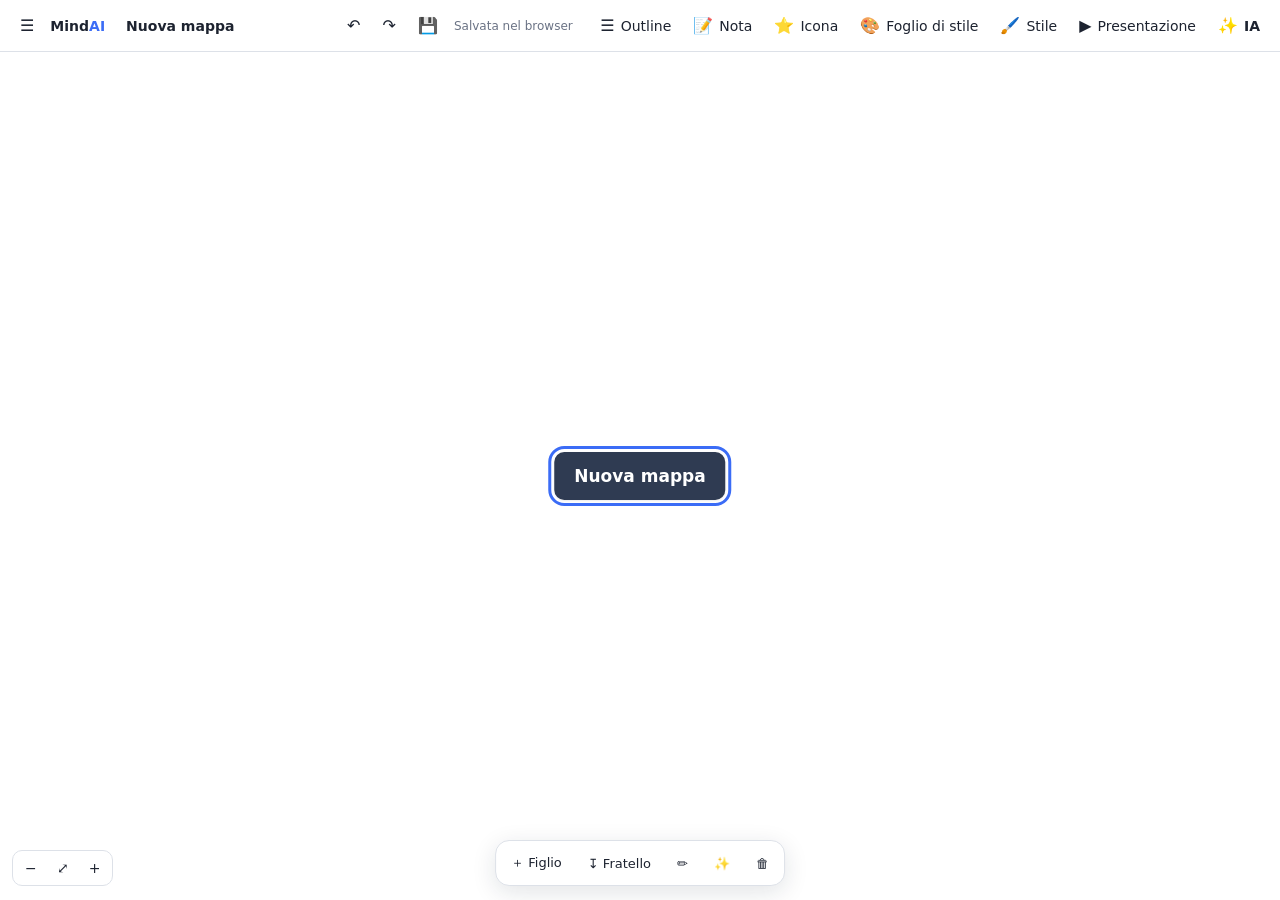
<file: index.html>
<!doctype html>
<html lang="it">
<head>
<meta charset="utf-8">
<meta name="viewport" content="width=device-width, initial-scale=1, maximum-scale=1, viewport-fit=cover">
<meta name="theme-color" content="#3b6cf6">
<meta name="apple-mobile-web-app-capable" content="yes">
<title>MindAI</title>
<link rel="icon" href="data:image/svg+xml,%3Csvg xmlns='http://www.w3.org/2000/svg' viewBox='0 0 64 64'%3E%3Ccircle cx='32' cy='32' r='12' fill='%233b6cf6'/%3E%3Ccircle cx='10' cy='14' r='7' fill='%23e8590c'/%3E%3Ccircle cx='54' cy='14' r='7' fill='%232f9e44'/%3E%3Ccircle cx='10' cy='50' r='7' fill='%23ae3ec9'/%3E%3Ccircle cx='54' cy='50' r='7' fill='%231c7ed6'/%3E%3Cpath d='M16 18L26 27M48 18L38 27M16 46L26 37M48 46L38 37' stroke='%23555' stroke-width='3'/%3E%3C/svg%3E">
<style>:root {
  --bg: #f6f7f9;
  --panel: #ffffff;
  --panel-2: #f1f3f6;
  --text: #1d2330;
  --muted: #6b7385;
  --line: #dde1e8;
  --accent: #3b6cf6;
  --accent-soft: #e6edff;
  --danger: #d64545;
  --shadow: 0 6px 24px rgba(20, 30, 50, .12);
  --radius: 10px;
  --font: "Inter", system-ui, -apple-system, "Segoe UI", Roboto, Ubuntu, sans-serif;
}
@media (prefers-color-scheme: dark) {
  :root:not([data-theme="light"]) {
    --bg: #15181e; --panel: #1e222a; --panel-2: #262b35; --text: #e7eaf0; --muted: #98a0b2;
    --line: #333a47; --accent: #6b93ff; --accent-soft: #23304f; --shadow: 0 6px 24px rgba(0,0,0,.45);
  }
}
:root[data-theme="dark"] {
  --bg: #15181e; --panel: #1e222a; --panel-2: #262b35; --text: #e7eaf0; --muted: #98a0b2;
  --line: #333a47; --accent: #6b93ff; --accent-soft: #23304f; --shadow: 0 6px 24px rgba(0,0,0,.45);
}

* { box-sizing: border-box; }
html, body { margin: 0; height: 100%; overflow: hidden; background: var(--bg); color: var(--text); font-family: var(--font); font-size: 14px; }
button, input, select, textarea { font: inherit; color: inherit; }
button { cursor: pointer; }

/* ---------- Top bar ---------- */
#topbar {
  position: fixed; top: 0; left: 0; right: 0; height: 52px; z-index: 30;
  display: flex; align-items: center; gap: 6px; padding: 0 10px;
  background: var(--panel); border-bottom: 1px solid var(--line);
}
#topbar .brand { font-weight: 700; margin-right: 6px; white-space: nowrap; }
#topbar .brand span { color: var(--accent); }
#doc-title { min-width: 60px; max-width: 260px; border: 1px solid transparent; background: transparent; padding: 5px 8px; border-radius: 6px; font-weight: 600; text-overflow: ellipsis; }
#doc-title:hover, #doc-title:focus { border-color: var(--line); outline: none; background: var(--panel-2); }
.tb-group { display: flex; gap: 2px; align-items: center; }
.spacer { flex: 1; }
.tbtn {
  border: 1px solid transparent; background: transparent; border-radius: 8px; padding: 6px 9px;
  display: inline-flex; align-items: center; gap: 6px; white-space: nowrap; line-height: 1;
}
.tbtn:hover { background: var(--panel-2); }
.tbtn.active { background: var(--accent-soft); color: var(--accent); border-color: var(--accent); }
.tbtn .ico { font-size: 16px; }
.tbtn.ai { font-weight: 700; }
.tbtn.ai .ico { filter: saturate(1.4); }
#save-state { color: var(--muted); font-size: 12px; white-space: nowrap; }

/* ---------- Canvas ---------- */
#stage { position: fixed; top: 52px; left: 0; right: 0; bottom: 0; overflow: hidden; touch-action: none; }
#stage.panel-open { right: 360px; }
#world { position: absolute; left: 0; top: 0; transform-origin: 0 0; }
#edges { position: absolute; left: 0; top: 0; overflow: visible; pointer-events: none; }
.node {
  position: absolute; transform: translate(-50%, -50%);
  width: max-content; max-width: 260px; min-width: 30px; padding: 7px 12px; border-radius: 10px;
  background: #fff; border: 2px solid #999; color: #1d2330; line-height: 1.3;
  white-space: pre-wrap; word-wrap: break-word; user-select: none; -webkit-user-select: none;
  cursor: default; box-shadow: 0 1px 2px rgba(0,0,0,.08); touch-action: none;
}
.node.root { font-size: 17px; font-weight: 700; padding: 11px 18px; max-width: 320px; }
.node.shape-rect { border-radius: 2px; }
.node.shape-pill { border-radius: 999px; padding-left: 16px; padding-right: 16px; }
.node.shape-line { background: transparent !important; border-width: 0 0 3px 0 !important; border-radius: 0; box-shadow: none; }
.node.shape-cloud { border-radius: 26px; border-style: dashed; }
.node.selected { outline: 3px solid var(--accent); outline-offset: 3px; }
.node.multi { outline: 2px dashed var(--accent); outline-offset: 3px; }
.node.editing { user-select: text; -webkit-user-select: text; cursor: text; outline: 3px solid var(--accent); }
.node .badges { position: absolute; top: -9px; right: -8px; display: flex; gap: 2px; }
.node .badge { font-size: 11px; background: var(--panel); border: 1px solid var(--line); border-radius: 8px; padding: 0 4px; line-height: 16px; color: var(--text); }
.node .badge.ai { border-color: #9b6bf6; }
.node .collapse {
  position: absolute; top: 50%; width: 18px; height: 18px; margin-top: -9px; border-radius: 50%;
  background: var(--panel); border: 1.5px solid #888; color: #444; font-size: 11px; line-height: 15px; text-align: center; font-weight: 700;
}
.node .collapse.right { right: -24px; }
.node .collapse.left { left: -24px; }
.node .icon { margin-right: 5px; }
.node.dim { opacity: .22; }
.node.ai-gen::before { content: ""; }
.relation-label { font-size: 12px; fill: var(--muted); }

/* ---------- Side panel ---------- */
#panel {
  position: fixed; top: 52px; right: 0; bottom: 0; width: 360px; z-index: 20;
  background: var(--panel); border-left: 1px solid var(--line); display: none; flex-direction: column;
}
#panel.open { display: flex; }
#panel header { display: flex; align-items: center; justify-content: space-between; padding: 12px 14px; border-bottom: 1px solid var(--line); font-weight: 700; }
#panel header .close { border: 0; background: transparent; font-size: 20px; line-height: 1; }
#panel .body { flex: 1; overflow: auto; padding: 12px 14px; }
.muted { color: var(--muted); }
.small { font-size: 12px; }
.field { margin-bottom: 12px; }
.field label { display: block; font-size: 12px; color: var(--muted); margin-bottom: 4px; }
.field input[type=text], .field input[type=password], .field input[type=url], .field input[type=number], .field select, .field textarea, textarea.full {
  width: 100%; padding: 7px 9px; border: 1px solid var(--line); border-radius: 8px; background: var(--panel-2);
}
textarea.full { min-height: 160px; resize: vertical; }
.row { display: flex; gap: 8px; align-items: center; }
.row > * { flex: 1; }
.btn { border: 1px solid var(--line); background: var(--panel-2); padding: 7px 12px; border-radius: 8px; }
.btn:hover { border-color: var(--accent); }
.btn.primary { background: var(--accent); border-color: var(--accent); color: #fff; }
.btn.danger { color: var(--danger); }
.btn:disabled { opacity: .5; cursor: default; }
.swatches { display: flex; flex-wrap: wrap; gap: 6px; }
.swatch { width: 26px; height: 26px; border-radius: 6px; border: 2px solid transparent; cursor: pointer; }
.swatch.sel { border-color: var(--text); }
.icon-grid { display: grid; grid-template-columns: repeat(8, 1fr); gap: 4px; }
.icon-grid button { font-size: 20px; padding: 4px; border: 1px solid transparent; background: transparent; border-radius: 6px; }
.icon-grid button:hover, .icon-grid button.sel { background: var(--accent-soft); border-color: var(--accent); }
.sheet-card { border: 2px solid var(--line); border-radius: 10px; padding: 8px; margin-bottom: 8px; cursor: pointer; display: flex; gap: 10px; align-items: center; }
.sheet-card.sel { border-color: var(--accent); }
.sheet-card .dots { display: flex; gap: 3px; }
.sheet-card .dots i { width: 14px; height: 14px; border-radius: 50%; display: block; }

/* Outline */
.outline { list-style: none; margin: 0; padding-left: 14px; }
.outline.top { padding-left: 0; }
.outline li > div { padding: 3px 6px; border-radius: 6px; cursor: pointer; display: flex; gap: 6px; }
.outline li > div:hover { background: var(--panel-2); }
.outline li > div.sel { background: var(--accent-soft); color: var(--accent); }
.outline .tw { width: 14px; color: var(--muted); flex: none; }

/* AI chat */
.ai-head { background: var(--panel-2); border-radius: 8px; padding: 8px 10px; margin-bottom: 10px; }
.ai-path { font-size: 12px; color: var(--muted); margin-bottom: 4px; }
.chat { display: flex; flex-direction: column; gap: 8px; margin-bottom: 10px; }
.msg { padding: 8px 10px; border-radius: 10px; white-space: pre-wrap; word-wrap: break-word; line-height: 1.4; }
.msg.user { background: var(--accent-soft); align-self: flex-end; max-width: 92%; }
.msg.assistant { background: var(--panel-2); max-width: 96%; }
.msg.ctx { opacity: .75; font-size: 12px; }
.msg .meta { font-size: 11px; color: var(--muted); margin-bottom: 3px; }
.msg.error { background: #fde8e8; color: #8a1f1f; }
.ai-compose { border-top: 1px solid var(--line); padding: 10px 14px; background: var(--panel); }
.ai-compose textarea { width: 100%; min-height: 70px; max-height: 200px; resize: vertical; padding: 8px; border-radius: 8px; border: 1px solid var(--line); background: var(--panel-2); }
.chk { display: flex; gap: 6px; align-items: center; font-size: 12px; margin: 4px 0; }
.spinner { display: inline-block; width: 14px; height: 14px; border: 2px solid var(--line); border-top-color: var(--accent); border-radius: 50%; animation: spin .8s linear infinite; vertical-align: -2px; }
@keyframes spin { to { transform: rotate(360deg); } }
details.ctxbox { margin-bottom: 10px; }
details.ctxbox summary { cursor: pointer; font-size: 12px; color: var(--muted); }

/* ---------- Floating mobile actions ---------- */
#fab { position: fixed; left: 50%; bottom: 14px; transform: translateX(-50%); z-index: 25; display: flex; gap: 6px; background: var(--panel); border: 1px solid var(--line); border-radius: 14px; padding: 5px; box-shadow: var(--shadow); }
#fab button { border: 0; background: transparent; padding: 8px 10px; border-radius: 10px; font-size: 13px; }
#fab button:hover { background: var(--panel-2); }
#zoombar { position: fixed; left: 12px; bottom: 14px; z-index: 25; display: flex; gap: 4px; background: var(--panel); border: 1px solid var(--line); border-radius: 10px; padding: 4px; }
#zoombar button { border: 0; background: transparent; padding: 5px 8px; border-radius: 6px; }

/* ---------- Menus & dialogs ---------- */
.menu { position: fixed; z-index: 60; background: var(--panel); border: 1px solid var(--line); border-radius: 10px; box-shadow: var(--shadow); padding: 5px; min-width: 220px; }
.menu button { display: flex; width: 100%; text-align: left; border: 0; background: transparent; padding: 8px 10px; border-radius: 6px; gap: 8px; }
.menu button:hover { background: var(--panel-2); }
.menu hr { border: 0; border-top: 1px solid var(--line); margin: 4px 0; }
.dialog-back { position: fixed; inset: 0; background: rgba(0,0,0,.35); z-index: 70; display: flex; align-items: center; justify-content: center; padding: 16px; }
.dialog { background: var(--panel); border-radius: 14px; box-shadow: var(--shadow); width: 520px; max-width: 100%; max-height: 90vh; overflow: auto; padding: 18px; }
.dialog h2 { margin: 0 0 12px; font-size: 18px; }
.dialog h3 { margin: 16px 0 8px; font-size: 14px; }
.toast { position: fixed; left: 50%; top: 64px; transform: translateX(-50%); background: #1d2330; color: #fff; padding: 9px 14px; border-radius: 10px; z-index: 90; box-shadow: var(--shadow); max-width: 90vw; }

/* ---------- Presentation ---------- */
body.presenting #topbar, body.presenting #panel, body.presenting #fab, body.presenting #zoombar { display: none !important; }
body.presenting #stage { top: 0; right: 0; }
#present-bar { position: fixed; bottom: 16px; left: 50%; transform: translateX(-50%); z-index: 80; display: none; gap: 8px; align-items: center; background: rgba(20,24,32,.85); color: #fff; padding: 6px 10px; border-radius: 12px; }
body.presenting #present-bar { display: flex; }
#present-bar button { border: 0; background: transparent; color: #fff; padding: 6px 10px; font-size: 16px; border-radius: 8px; }
#present-bar button:hover { background: rgba(255,255,255,.15); }

/* ---------- Responsive ---------- */
@media (max-width: 820px) {
  .tbtn .lbl { display: none; }
  #topbar { overflow-x: auto; }
  #topbar .brand { display: none; }
  #doc-title { max-width: 120px; }
  #stage.panel-open { right: 0; bottom: 55%; }
  #panel { width: 100%; top: auto; height: 55%; border-left: 0; border-top: 1px solid var(--line); }
  #save-state { display: none; }
  #topbar { gap: 2px; padding: 0 4px; }
  .tbtn { padding: 6px 5px; }
  #redo-btn { display: none; }
  #doc-title { max-width: 86px; padding: 5px 4px; }
  body.panel-open #fab, body.panel-open #zoombar { display: none; }
  .ai-compose textarea { min-height: 48px; }
  .ai-compose { padding: 8px 10px; }
}
</style>
</head>
<body>
<div id="topbar">
  <button class="tbtn" id="menu-btn" title="Menu"><span class="ico">☰</span></button>
  <div class="brand">Mind<span>AI</span></div>
  <input id="doc-title" type="text" value="" aria-label="Titolo della mappa">
  <div class="tb-group">
    <button class="tbtn" id="undo-btn" title="Annulla (Ctrl+Z)"><span class="ico">↶</span></button>
    <button class="tbtn" id="redo-btn" title="Ripeti (Ctrl+Y)"><span class="ico">↷</span></button>
    <button class="tbtn" id="save-btn" title="Salva .smmx (Ctrl+S)"><span class="ico">💾</span></button>
  </div>
  <span id="save-state"></span>
  <div class="spacer"></div>
  <div class="tb-group">
    <button class="tbtn" data-panel="outline" title="Outline"><span class="ico">☰</span><span class="lbl">Outline</span></button>
    <button class="tbtn" data-panel="note" title="Nota"><span class="ico">📝</span><span class="lbl">Nota</span></button>
    <button class="tbtn" data-panel="icon" title="Icona"><span class="ico">⭐</span><span class="lbl">Icona</span></button>
    <button class="tbtn" data-panel="sheet" title="Foglio di stile"><span class="ico">🎨</span><span class="lbl">Foglio di stile</span></button>
    <button class="tbtn" data-panel="style" title="Stile"><span class="ico">🖌️</span><span class="lbl">Stile</span></button>
    <button class="tbtn" data-panel="present" title="Presentazione"><span class="ico">▶</span><span class="lbl">Presentazione</span></button>
    <button class="tbtn ai" data-panel="ai" title="IA (Ctrl+I)"><span class="ico">✨</span><span class="lbl">IA</span></button>
  </div>
</div>
<div id="stage"><div id="world"><svg id="edges" width="1" height="1"></svg></div></div>
<aside id="panel">
  <header><span id="panel-title"></span><button class="close" id="panel-close" title="Chiudi">×</button></header>
  <div class="body" id="panel-body"></div>
  <div class="ai-compose" id="panel-compose" style="display:none"></div>
</aside>
<div id="zoombar"><button id="zoom-out" title="Riduci">−</button><button id="zoom-fit" title="Adatta">⤢</button><button id="zoom-in" title="Ingrandisci">+</button></div>
<div id="fab">
  <button id="fab-child" title="Nuovo figlio (Tab)">＋ Figlio</button>
  <button id="fab-sib" title="Nuovo fratello (Invio)">↧ Fratello</button>
  <button id="fab-edit" title="Modifica (F2)">✏️</button>
  <button id="fab-ai" title="IA">✨</button>
  <button id="fab-del" title="Elimina">🗑</button>
</div>
<div id="present-bar"><button id="present-prev">◀</button><span id="present-pos"></span><button id="present-next">▶</button><button id="present-exit">✕</button></div>
<input type="file" id="file-input" accept=".smmx,application/octet-stream,application/zip" hidden>
<script>/*!

JSZip v3.10.1 - A JavaScript class for generating and reading zip files
<http://stuartk.com/jszip>

(c) 2009-2016 Stuart Knightley <stuart [at] stuartk.com>
Dual licenced under the MIT license or GPLv3. See https://raw.github.com/Stuk/jszip/main/LICENSE.markdown.

JSZip uses the library pako released under the MIT license :
https://github.com/nodeca/pako/blob/main/LICENSE
*/

!function(e){if("object"==typeof exports&&"undefined"!=typeof module)module.exports=e();else if("function"==typeof define&&define.amd)define([],e);else{("undefined"!=typeof window?window:"undefined"!=typeof global?global:"undefined"!=typeof self?self:this).JSZip=e()}}(function(){return function s(a,o,h){function u(r,e){if(!o[r]){if(!a[r]){var t="function"==typeof require&&require;if(!e&&t)return t(r,!0);if(l)return l(r,!0);var n=new Error("Cannot find module '"+r+"'");throw n.code="MODULE_NOT_FOUND",n}var i=o[r]={exports:{}};a[r][0].call(i.exports,function(e){var t=a[r][1][e];return u(t||e)},i,i.exports,s,a,o,h)}return o[r].exports}for(var l="function"==typeof require&&require,e=0;e<h.length;e++)u(h[e]);return u}({1:[function(e,t,r){"use strict";var d=e("./utils"),c=e("./support"),p="ABCDEFGHIJKLMNOPQRSTUVWXYZabcdefghijklmnopqrstuvwxyz0123456789+/=";r.encode=function(e){for(var t,r,n,i,s,a,o,h=[],u=0,l=e.length,f=l,c="string"!==d.getTypeOf(e);u<e.length;)f=l-u,n=c?(t=e[u++],r=u<l?e[u++]:0,u<l?e[u++]:0):(t=e.charCodeAt(u++),r=u<l?e.charCodeAt(u++):0,u<l?e.charCodeAt(u++):0),i=t>>2,s=(3&t)<<4|r>>4,a=1<f?(15&r)<<2|n>>6:64,o=2<f?63&n:64,h.push(p.charAt(i)+p.charAt(s)+p.charAt(a)+p.charAt(o));return h.join("")},r.decode=function(e){var t,r,n,i,s,a,o=0,h=0,u="data:";if(e.substr(0,u.length)===u)throw new Error("Invalid base64 input, it looks like a data url.");var l,f=3*(e=e.replace(/[^A-Za-z0-9+/=]/g,"")).length/4;if(e.charAt(e.length-1)===p.charAt(64)&&f--,e.charAt(e.length-2)===p.charAt(64)&&f--,f%1!=0)throw new Error("Invalid base64 input, bad content length.");for(l=c.uint8array?new Uint8Array(0|f):new Array(0|f);o<e.length;)t=p.indexOf(e.charAt(o++))<<2|(i=p.indexOf(e.charAt(o++)))>>4,r=(15&i)<<4|(s=p.indexOf(e.charAt(o++)))>>2,n=(3&s)<<6|(a=p.indexOf(e.charAt(o++))),l[h++]=t,64!==s&&(l[h++]=r),64!==a&&(l[h++]=n);return l}},{"./support":30,"./utils":32}],2:[function(e,t,r){"use strict";var n=e("./external"),i=e("./stream/DataWorker"),s=e("./stream/Crc32Probe"),a=e("./stream/DataLengthProbe");function o(e,t,r,n,i){this.compressedSize=e,this.uncompressedSize=t,this.crc32=r,this.compression=n,this.compressedContent=i}o.prototype={getContentWorker:function(){var e=new i(n.Promise.resolve(this.compressedContent)).pipe(this.compression.uncompressWorker()).pipe(new a("data_length")),t=this;return e.on("end",function(){if(this.streamInfo.data_length!==t.uncompressedSize)throw new Error("Bug : uncompressed data size mismatch")}),e},getCompressedWorker:function(){return new i(n.Promise.resolve(this.compressedContent)).withStreamInfo("compressedSize",this.compressedSize).withStreamInfo("uncompressedSize",this.uncompressedSize).withStreamInfo("crc32",this.crc32).withStreamInfo("compression",this.compression)}},o.createWorkerFrom=function(e,t,r){return e.pipe(new s).pipe(new a("uncompressedSize")).pipe(t.compressWorker(r)).pipe(new a("compressedSize")).withStreamInfo("compression",t)},t.exports=o},{"./external":6,"./stream/Crc32Probe":25,"./stream/DataLengthProbe":26,"./stream/DataWorker":27}],3:[function(e,t,r){"use strict";var n=e("./stream/GenericWorker");r.STORE={magic:"\0\0",compressWorker:function(){return new n("STORE compression")},uncompressWorker:function(){return new n("STORE decompression")}},r.DEFLATE=e("./flate")},{"./flate":7,"./stream/GenericWorker":28}],4:[function(e,t,r){"use strict";var n=e("./utils");var o=function(){for(var e,t=[],r=0;r<256;r++){e=r;for(var n=0;n<8;n++)e=1&e?3988292384^e>>>1:e>>>1;t[r]=e}return t}();t.exports=function(e,t){return void 0!==e&&e.length?"string"!==n.getTypeOf(e)?function(e,t,r,n){var i=o,s=n+r;e^=-1;for(var a=n;a<s;a++)e=e>>>8^i[255&(e^t[a])];return-1^e}(0|t,e,e.length,0):function(e,t,r,n){var i=o,s=n+r;e^=-1;for(var a=n;a<s;a++)e=e>>>8^i[255&(e^t.charCodeAt(a))];return-1^e}(0|t,e,e.length,0):0}},{"./utils":32}],5:[function(e,t,r){"use strict";r.base64=!1,r.binary=!1,r.dir=!1,r.createFolders=!0,r.date=null,r.compression=null,r.compressionOptions=null,r.comment=null,r.unixPermissions=null,r.dosPermissions=null},{}],6:[function(e,t,r){"use strict";var n=null;n="undefined"!=typeof Promise?Promise:e("lie"),t.exports={Promise:n}},{lie:37}],7:[function(e,t,r){"use strict";var n="undefined"!=typeof Uint8Array&&"undefined"!=typeof Uint16Array&&"undefined"!=typeof Uint32Array,i=e("pako"),s=e("./utils"),a=e("./stream/GenericWorker"),o=n?"uint8array":"array";function h(e,t){a.call(this,"FlateWorker/"+e),this._pako=null,this._pakoAction=e,this._pakoOptions=t,this.meta={}}r.magic="\b\0",s.inherits(h,a),h.prototype.processChunk=function(e){this.meta=e.meta,null===this._pako&&this._createPako(),this._pako.push(s.transformTo(o,e.data),!1)},h.prototype.flush=function(){a.prototype.flush.call(this),null===this._pako&&this._createPako(),this._pako.push([],!0)},h.prototype.cleanUp=function(){a.prototype.cleanUp.call(this),this._pako=null},h.prototype._createPako=function(){this._pako=new i[this._pakoAction]({raw:!0,level:this._pakoOptions.level||-1});var t=this;this._pako.onData=function(e){t.push({data:e,meta:t.meta})}},r.compressWorker=function(e){return new h("Deflate",e)},r.uncompressWorker=function(){return new h("Inflate",{})}},{"./stream/GenericWorker":28,"./utils":32,pako:38}],8:[function(e,t,r){"use strict";function A(e,t){var r,n="";for(r=0;r<t;r++)n+=String.fromCharCode(255&e),e>>>=8;return n}function n(e,t,r,n,i,s){var a,o,h=e.file,u=e.compression,l=s!==O.utf8encode,f=I.transformTo("string",s(h.name)),c=I.transformTo("string",O.utf8encode(h.name)),d=h.comment,p=I.transformTo("string",s(d)),m=I.transformTo("string",O.utf8encode(d)),_=c.length!==h.name.length,g=m.length!==d.length,b="",v="",y="",w=h.dir,k=h.date,x={crc32:0,compressedSize:0,uncompressedSize:0};t&&!r||(x.crc32=e.crc32,x.compressedSize=e.compressedSize,x.uncompressedSize=e.uncompressedSize);var S=0;t&&(S|=8),l||!_&&!g||(S|=2048);var z=0,C=0;w&&(z|=16),"UNIX"===i?(C=798,z|=function(e,t){var r=e;return e||(r=t?16893:33204),(65535&r)<<16}(h.unixPermissions,w)):(C=20,z|=function(e){return 63&(e||0)}(h.dosPermissions)),a=k.getUTCHours(),a<<=6,a|=k.getUTCMinutes(),a<<=5,a|=k.getUTCSeconds()/2,o=k.getUTCFullYear()-1980,o<<=4,o|=k.getUTCMonth()+1,o<<=5,o|=k.getUTCDate(),_&&(v=A(1,1)+A(B(f),4)+c,b+="up"+A(v.length,2)+v),g&&(y=A(1,1)+A(B(p),4)+m,b+="uc"+A(y.length,2)+y);var E="";return E+="\n\0",E+=A(S,2),E+=u.magic,E+=A(a,2),E+=A(o,2),E+=A(x.crc32,4),E+=A(x.compressedSize,4),E+=A(x.uncompressedSize,4),E+=A(f.length,2),E+=A(b.length,2),{fileRecord:R.LOCAL_FILE_HEADER+E+f+b,dirRecord:R.CENTRAL_FILE_HEADER+A(C,2)+E+A(p.length,2)+"\0\0\0\0"+A(z,4)+A(n,4)+f+b+p}}var I=e("../utils"),i=e("../stream/GenericWorker"),O=e("../utf8"),B=e("../crc32"),R=e("../signature");function s(e,t,r,n){i.call(this,"ZipFileWorker"),this.bytesWritten=0,this.zipComment=t,this.zipPlatform=r,this.encodeFileName=n,this.streamFiles=e,this.accumulate=!1,this.contentBuffer=[],this.dirRecords=[],this.currentSourceOffset=0,this.entriesCount=0,this.currentFile=null,this._sources=[]}I.inherits(s,i),s.prototype.push=function(e){var t=e.meta.percent||0,r=this.entriesCount,n=this._sources.length;this.accumulate?this.contentBuffer.push(e):(this.bytesWritten+=e.data.length,i.prototype.push.call(this,{data:e.data,meta:{currentFile:this.currentFile,percent:r?(t+100*(r-n-1))/r:100}}))},s.prototype.openedSource=function(e){this.currentSourceOffset=this.bytesWritten,this.currentFile=e.file.name;var t=this.streamFiles&&!e.file.dir;if(t){var r=n(e,t,!1,this.currentSourceOffset,this.zipPlatform,this.encodeFileName);this.push({data:r.fileRecord,meta:{percent:0}})}else this.accumulate=!0},s.prototype.closedSource=function(e){this.accumulate=!1;var t=this.streamFiles&&!e.file.dir,r=n(e,t,!0,this.currentSourceOffset,this.zipPlatform,this.encodeFileName);if(this.dirRecords.push(r.dirRecord),t)this.push({data:function(e){return R.DATA_DESCRIPTOR+A(e.crc32,4)+A(e.compressedSize,4)+A(e.uncompressedSize,4)}(e),meta:{percent:100}});else for(this.push({data:r.fileRecord,meta:{percent:0}});this.contentBuffer.length;)this.push(this.contentBuffer.shift());this.currentFile=null},s.prototype.flush=function(){for(var e=this.bytesWritten,t=0;t<this.dirRecords.length;t++)this.push({data:this.dirRecords[t],meta:{percent:100}});var r=this.bytesWritten-e,n=function(e,t,r,n,i){var s=I.transformTo("string",i(n));return R.CENTRAL_DIRECTORY_END+"\0\0\0\0"+A(e,2)+A(e,2)+A(t,4)+A(r,4)+A(s.length,2)+s}(this.dirRecords.length,r,e,this.zipComment,this.encodeFileName);this.push({data:n,meta:{percent:100}})},s.prototype.prepareNextSource=function(){this.previous=this._sources.shift(),this.openedSource(this.previous.streamInfo),this.isPaused?this.previous.pause():this.previous.resume()},s.prototype.registerPrevious=function(e){this._sources.push(e);var t=this;return e.on("data",function(e){t.processChunk(e)}),e.on("end",function(){t.closedSource(t.previous.streamInfo),t._sources.length?t.prepareNextSource():t.end()}),e.on("error",function(e){t.error(e)}),this},s.prototype.resume=function(){return!!i.prototype.resume.call(this)&&(!this.previous&&this._sources.length?(this.prepareNextSource(),!0):this.previous||this._sources.length||this.generatedError?void 0:(this.end(),!0))},s.prototype.error=function(e){var t=this._sources;if(!i.prototype.error.call(this,e))return!1;for(var r=0;r<t.length;r++)try{t[r].error(e)}catch(e){}return!0},s.prototype.lock=function(){i.prototype.lock.call(this);for(var e=this._sources,t=0;t<e.length;t++)e[t].lock()},t.exports=s},{"../crc32":4,"../signature":23,"../stream/GenericWorker":28,"../utf8":31,"../utils":32}],9:[function(e,t,r){"use strict";var u=e("../compressions"),n=e("./ZipFileWorker");r.generateWorker=function(e,a,t){var o=new n(a.streamFiles,t,a.platform,a.encodeFileName),h=0;try{e.forEach(function(e,t){h++;var r=function(e,t){var r=e||t,n=u[r];if(!n)throw new Error(r+" is not a valid compression method !");return n}(t.options.compression,a.compression),n=t.options.compressionOptions||a.compressionOptions||{},i=t.dir,s=t.date;t._compressWorker(r,n).withStreamInfo("file",{name:e,dir:i,date:s,comment:t.comment||"",unixPermissions:t.unixPermissions,dosPermissions:t.dosPermissions}).pipe(o)}),o.entriesCount=h}catch(e){o.error(e)}return o}},{"../compressions":3,"./ZipFileWorker":8}],10:[function(e,t,r){"use strict";function n(){if(!(this instanceof n))return new n;if(arguments.length)throw new Error("The constructor with parameters has been removed in JSZip 3.0, please check the upgrade guide.");this.files=Object.create(null),this.comment=null,this.root="",this.clone=function(){var e=new n;for(var t in this)"function"!=typeof this[t]&&(e[t]=this[t]);return e}}(n.prototype=e("./object")).loadAsync=e("./load"),n.support=e("./support"),n.defaults=e("./defaults"),n.version="3.10.1",n.loadAsync=function(e,t){return(new n).loadAsync(e,t)},n.external=e("./external"),t.exports=n},{"./defaults":5,"./external":6,"./load":11,"./object":15,"./support":30}],11:[function(e,t,r){"use strict";var u=e("./utils"),i=e("./external"),n=e("./utf8"),s=e("./zipEntries"),a=e("./stream/Crc32Probe"),l=e("./nodejsUtils");function f(n){return new i.Promise(function(e,t){var r=n.decompressed.getContentWorker().pipe(new a);r.on("error",function(e){t(e)}).on("end",function(){r.streamInfo.crc32!==n.decompressed.crc32?t(new Error("Corrupted zip : CRC32 mismatch")):e()}).resume()})}t.exports=function(e,o){var h=this;return o=u.extend(o||{},{base64:!1,checkCRC32:!1,optimizedBinaryString:!1,createFolders:!1,decodeFileName:n.utf8decode}),l.isNode&&l.isStream(e)?i.Promise.reject(new Error("JSZip can't accept a stream when loading a zip file.")):u.prepareContent("the loaded zip file",e,!0,o.optimizedBinaryString,o.base64).then(function(e){var t=new s(o);return t.load(e),t}).then(function(e){var t=[i.Promise.resolve(e)],r=e.files;if(o.checkCRC32)for(var n=0;n<r.length;n++)t.push(f(r[n]));return i.Promise.all(t)}).then(function(e){for(var t=e.shift(),r=t.files,n=0;n<r.length;n++){var i=r[n],s=i.fileNameStr,a=u.resolve(i.fileNameStr);h.file(a,i.decompressed,{binary:!0,optimizedBinaryString:!0,date:i.date,dir:i.dir,comment:i.fileCommentStr.length?i.fileCommentStr:null,unixPermissions:i.unixPermissions,dosPermissions:i.dosPermissions,createFolders:o.createFolders}),i.dir||(h.file(a).unsafeOriginalName=s)}return t.zipComment.length&&(h.comment=t.zipComment),h})}},{"./external":6,"./nodejsUtils":14,"./stream/Crc32Probe":25,"./utf8":31,"./utils":32,"./zipEntries":33}],12:[function(e,t,r){"use strict";var n=e("../utils"),i=e("../stream/GenericWorker");function s(e,t){i.call(this,"Nodejs stream input adapter for "+e),this._upstreamEnded=!1,this._bindStream(t)}n.inherits(s,i),s.prototype._bindStream=function(e){var t=this;(this._stream=e).pause(),e.on("data",function(e){t.push({data:e,meta:{percent:0}})}).on("error",function(e){t.isPaused?this.generatedError=e:t.error(e)}).on("end",function(){t.isPaused?t._upstreamEnded=!0:t.end()})},s.prototype.pause=function(){return!!i.prototype.pause.call(this)&&(this._stream.pause(),!0)},s.prototype.resume=function(){return!!i.prototype.resume.call(this)&&(this._upstreamEnded?this.end():this._stream.resume(),!0)},t.exports=s},{"../stream/GenericWorker":28,"../utils":32}],13:[function(e,t,r){"use strict";var i=e("readable-stream").Readable;function n(e,t,r){i.call(this,t),this._helper=e;var n=this;e.on("data",function(e,t){n.push(e)||n._helper.pause(),r&&r(t)}).on("error",function(e){n.emit("error",e)}).on("end",function(){n.push(null)})}e("../utils").inherits(n,i),n.prototype._read=function(){this._helper.resume()},t.exports=n},{"../utils":32,"readable-stream":16}],14:[function(e,t,r){"use strict";t.exports={isNode:"undefined"!=typeof Buffer,newBufferFrom:function(e,t){if(Buffer.from&&Buffer.from!==Uint8Array.from)return Buffer.from(e,t);if("number"==typeof e)throw new Error('The "data" argument must not be a number');return new Buffer(e,t)},allocBuffer:function(e){if(Buffer.alloc)return Buffer.alloc(e);var t=new Buffer(e);return t.fill(0),t},isBuffer:function(e){return Buffer.isBuffer(e)},isStream:function(e){return e&&"function"==typeof e.on&&"function"==typeof e.pause&&"function"==typeof e.resume}}},{}],15:[function(e,t,r){"use strict";function s(e,t,r){var n,i=u.getTypeOf(t),s=u.extend(r||{},f);s.date=s.date||new Date,null!==s.compression&&(s.compression=s.compression.toUpperCase()),"string"==typeof s.unixPermissions&&(s.unixPermissions=parseInt(s.unixPermissions,8)),s.unixPermissions&&16384&s.unixPermissions&&(s.dir=!0),s.dosPermissions&&16&s.dosPermissions&&(s.dir=!0),s.dir&&(e=g(e)),s.createFolders&&(n=_(e))&&b.call(this,n,!0);var a="string"===i&&!1===s.binary&&!1===s.base64;r&&void 0!==r.binary||(s.binary=!a),(t instanceof c&&0===t.uncompressedSize||s.dir||!t||0===t.length)&&(s.base64=!1,s.binary=!0,t="",s.compression="STORE",i="string");var o=null;o=t instanceof c||t instanceof l?t:p.isNode&&p.isStream(t)?new m(e,t):u.prepareContent(e,t,s.binary,s.optimizedBinaryString,s.base64);var h=new d(e,o,s);this.files[e]=h}var i=e("./utf8"),u=e("./utils"),l=e("./stream/GenericWorker"),a=e("./stream/StreamHelper"),f=e("./defaults"),c=e("./compressedObject"),d=e("./zipObject"),o=e("./generate"),p=e("./nodejsUtils"),m=e("./nodejs/NodejsStreamInputAdapter"),_=function(e){"/"===e.slice(-1)&&(e=e.substring(0,e.length-1));var t=e.lastIndexOf("/");return 0<t?e.substring(0,t):""},g=function(e){return"/"!==e.slice(-1)&&(e+="/"),e},b=function(e,t){return t=void 0!==t?t:f.createFolders,e=g(e),this.files[e]||s.call(this,e,null,{dir:!0,createFolders:t}),this.files[e]};function h(e){return"[object RegExp]"===Object.prototype.toString.call(e)}var n={load:function(){throw new Error("This method has been removed in JSZip 3.0, please check the upgrade guide.")},forEach:function(e){var t,r,n;for(t in this.files)n=this.files[t],(r=t.slice(this.root.length,t.length))&&t.slice(0,this.root.length)===this.root&&e(r,n)},filter:function(r){var n=[];return this.forEach(function(e,t){r(e,t)&&n.push(t)}),n},file:function(e,t,r){if(1!==arguments.length)return e=this.root+e,s.call(this,e,t,r),this;if(h(e)){var n=e;return this.filter(function(e,t){return!t.dir&&n.test(e)})}var i=this.files[this.root+e];return i&&!i.dir?i:null},folder:function(r){if(!r)return this;if(h(r))return this.filter(function(e,t){return t.dir&&r.test(e)});var e=this.root+r,t=b.call(this,e),n=this.clone();return n.root=t.name,n},remove:function(r){r=this.root+r;var e=this.files[r];if(e||("/"!==r.slice(-1)&&(r+="/"),e=this.files[r]),e&&!e.dir)delete this.files[r];else for(var t=this.filter(function(e,t){return t.name.slice(0,r.length)===r}),n=0;n<t.length;n++)delete this.files[t[n].name];return this},generate:function(){throw new Error("This method has been removed in JSZip 3.0, please check the upgrade guide.")},generateInternalStream:function(e){var t,r={};try{if((r=u.extend(e||{},{streamFiles:!1,compression:"STORE",compressionOptions:null,type:"",platform:"DOS",comment:null,mimeType:"application/zip",encodeFileName:i.utf8encode})).type=r.type.toLowerCase(),r.compression=r.compression.toUpperCase(),"binarystring"===r.type&&(r.type="string"),!r.type)throw new Error("No output type specified.");u.checkSupport(r.type),"darwin"!==r.platform&&"freebsd"!==r.platform&&"linux"!==r.platform&&"sunos"!==r.platform||(r.platform="UNIX"),"win32"===r.platform&&(r.platform="DOS");var n=r.comment||this.comment||"";t=o.generateWorker(this,r,n)}catch(e){(t=new l("error")).error(e)}return new a(t,r.type||"string",r.mimeType)},generateAsync:function(e,t){return this.generateInternalStream(e).accumulate(t)},generateNodeStream:function(e,t){return(e=e||{}).type||(e.type="nodebuffer"),this.generateInternalStream(e).toNodejsStream(t)}};t.exports=n},{"./compressedObject":2,"./defaults":5,"./generate":9,"./nodejs/NodejsStreamInputAdapter":12,"./nodejsUtils":14,"./stream/GenericWorker":28,"./stream/StreamHelper":29,"./utf8":31,"./utils":32,"./zipObject":35}],16:[function(e,t,r){"use strict";t.exports=e("stream")},{stream:void 0}],17:[function(e,t,r){"use strict";var n=e("./DataReader");function i(e){n.call(this,e);for(var t=0;t<this.data.length;t++)e[t]=255&e[t]}e("../utils").inherits(i,n),i.prototype.byteAt=function(e){return this.data[this.zero+e]},i.prototype.lastIndexOfSignature=function(e){for(var t=e.charCodeAt(0),r=e.charCodeAt(1),n=e.charCodeAt(2),i=e.charCodeAt(3),s=this.length-4;0<=s;--s)if(this.data[s]===t&&this.data[s+1]===r&&this.data[s+2]===n&&this.data[s+3]===i)return s-this.zero;return-1},i.prototype.readAndCheckSignature=function(e){var t=e.charCodeAt(0),r=e.charCodeAt(1),n=e.charCodeAt(2),i=e.charCodeAt(3),s=this.readData(4);return t===s[0]&&r===s[1]&&n===s[2]&&i===s[3]},i.prototype.readData=function(e){if(this.checkOffset(e),0===e)return[];var t=this.data.slice(this.zero+this.index,this.zero+this.index+e);return this.index+=e,t},t.exports=i},{"../utils":32,"./DataReader":18}],18:[function(e,t,r){"use strict";var n=e("../utils");function i(e){this.data=e,this.length=e.length,this.index=0,this.zero=0}i.prototype={checkOffset:function(e){this.checkIndex(this.index+e)},checkIndex:function(e){if(this.length<this.zero+e||e<0)throw new Error("End of data reached (data length = "+this.length+", asked index = "+e+"). Corrupted zip ?")},setIndex:function(e){this.checkIndex(e),this.index=e},skip:function(e){this.setIndex(this.index+e)},byteAt:function(){},readInt:function(e){var t,r=0;for(this.checkOffset(e),t=this.index+e-1;t>=this.index;t--)r=(r<<8)+this.byteAt(t);return this.index+=e,r},readString:function(e){return n.transformTo("string",this.readData(e))},readData:function(){},lastIndexOfSignature:function(){},readAndCheckSignature:function(){},readDate:function(){var e=this.readInt(4);return new Date(Date.UTC(1980+(e>>25&127),(e>>21&15)-1,e>>16&31,e>>11&31,e>>5&63,(31&e)<<1))}},t.exports=i},{"../utils":32}],19:[function(e,t,r){"use strict";var n=e("./Uint8ArrayReader");function i(e){n.call(this,e)}e("../utils").inherits(i,n),i.prototype.readData=function(e){this.checkOffset(e);var t=this.data.slice(this.zero+this.index,this.zero+this.index+e);return this.index+=e,t},t.exports=i},{"../utils":32,"./Uint8ArrayReader":21}],20:[function(e,t,r){"use strict";var n=e("./DataReader");function i(e){n.call(this,e)}e("../utils").inherits(i,n),i.prototype.byteAt=function(e){return this.data.charCodeAt(this.zero+e)},i.prototype.lastIndexOfSignature=function(e){return this.data.lastIndexOf(e)-this.zero},i.prototype.readAndCheckSignature=function(e){return e===this.readData(4)},i.prototype.readData=function(e){this.checkOffset(e);var t=this.data.slice(this.zero+this.index,this.zero+this.index+e);return this.index+=e,t},t.exports=i},{"../utils":32,"./DataReader":18}],21:[function(e,t,r){"use strict";var n=e("./ArrayReader");function i(e){n.call(this,e)}e("../utils").inherits(i,n),i.prototype.readData=function(e){if(this.checkOffset(e),0===e)return new Uint8Array(0);var t=this.data.subarray(this.zero+this.index,this.zero+this.index+e);return this.index+=e,t},t.exports=i},{"../utils":32,"./ArrayReader":17}],22:[function(e,t,r){"use strict";var n=e("../utils"),i=e("../support"),s=e("./ArrayReader"),a=e("./StringReader"),o=e("./NodeBufferReader"),h=e("./Uint8ArrayReader");t.exports=function(e){var t=n.getTypeOf(e);return n.checkSupport(t),"string"!==t||i.uint8array?"nodebuffer"===t?new o(e):i.uint8array?new h(n.transformTo("uint8array",e)):new s(n.transformTo("array",e)):new a(e)}},{"../support":30,"../utils":32,"./ArrayReader":17,"./NodeBufferReader":19,"./StringReader":20,"./Uint8ArrayReader":21}],23:[function(e,t,r){"use strict";r.LOCAL_FILE_HEADER="PK",r.CENTRAL_FILE_HEADER="PK",r.CENTRAL_DIRECTORY_END="PK",r.ZIP64_CENTRAL_DIRECTORY_LOCATOR="PK",r.ZIP64_CENTRAL_DIRECTORY_END="PK",r.DATA_DESCRIPTOR="PK\b"},{}],24:[function(e,t,r){"use strict";var n=e("./GenericWorker"),i=e("../utils");function s(e){n.call(this,"ConvertWorker to "+e),this.destType=e}i.inherits(s,n),s.prototype.processChunk=function(e){this.push({data:i.transformTo(this.destType,e.data),meta:e.meta})},t.exports=s},{"../utils":32,"./GenericWorker":28}],25:[function(e,t,r){"use strict";var n=e("./GenericWorker"),i=e("../crc32");function s(){n.call(this,"Crc32Probe"),this.withStreamInfo("crc32",0)}e("../utils").inherits(s,n),s.prototype.processChunk=function(e){this.streamInfo.crc32=i(e.data,this.streamInfo.crc32||0),this.push(e)},t.exports=s},{"../crc32":4,"../utils":32,"./GenericWorker":28}],26:[function(e,t,r){"use strict";var n=e("../utils"),i=e("./GenericWorker");function s(e){i.call(this,"DataLengthProbe for "+e),this.propName=e,this.withStreamInfo(e,0)}n.inherits(s,i),s.prototype.processChunk=function(e){if(e){var t=this.streamInfo[this.propName]||0;this.streamInfo[this.propName]=t+e.data.length}i.prototype.processChunk.call(this,e)},t.exports=s},{"../utils":32,"./GenericWorker":28}],27:[function(e,t,r){"use strict";var n=e("../utils"),i=e("./GenericWorker");function s(e){i.call(this,"DataWorker");var t=this;this.dataIsReady=!1,this.index=0,this.max=0,this.data=null,this.type="",this._tickScheduled=!1,e.then(function(e){t.dataIsReady=!0,t.data=e,t.max=e&&e.length||0,t.type=n.getTypeOf(e),t.isPaused||t._tickAndRepeat()},function(e){t.error(e)})}n.inherits(s,i),s.prototype.cleanUp=function(){i.prototype.cleanUp.call(this),this.data=null},s.prototype.resume=function(){return!!i.prototype.resume.call(this)&&(!this._tickScheduled&&this.dataIsReady&&(this._tickScheduled=!0,n.delay(this._tickAndRepeat,[],this)),!0)},s.prototype._tickAndRepeat=function(){this._tickScheduled=!1,this.isPaused||this.isFinished||(this._tick(),this.isFinished||(n.delay(this._tickAndRepeat,[],this),this._tickScheduled=!0))},s.prototype._tick=function(){if(this.isPaused||this.isFinished)return!1;var e=null,t=Math.min(this.max,this.index+16384);if(this.index>=this.max)return this.end();switch(this.type){case"string":e=this.data.substring(this.index,t);break;case"uint8array":e=this.data.subarray(this.index,t);break;case"array":case"nodebuffer":e=this.data.slice(this.index,t)}return this.index=t,this.push({data:e,meta:{percent:this.max?this.index/this.max*100:0}})},t.exports=s},{"../utils":32,"./GenericWorker":28}],28:[function(e,t,r){"use strict";function n(e){this.name=e||"default",this.streamInfo={},this.generatedError=null,this.extraStreamInfo={},this.isPaused=!0,this.isFinished=!1,this.isLocked=!1,this._listeners={data:[],end:[],error:[]},this.previous=null}n.prototype={push:function(e){this.emit("data",e)},end:function(){if(this.isFinished)return!1;this.flush();try{this.emit("end"),this.cleanUp(),this.isFinished=!0}catch(e){this.emit("error",e)}return!0},error:function(e){return!this.isFinished&&(this.isPaused?this.generatedError=e:(this.isFinished=!0,this.emit("error",e),this.previous&&this.previous.error(e),this.cleanUp()),!0)},on:function(e,t){return this._listeners[e].push(t),this},cleanUp:function(){this.streamInfo=this.generatedError=this.extraStreamInfo=null,this._listeners=[]},emit:function(e,t){if(this._listeners[e])for(var r=0;r<this._listeners[e].length;r++)this._listeners[e][r].call(this,t)},pipe:function(e){return e.registerPrevious(this)},registerPrevious:function(e){if(this.isLocked)throw new Error("The stream '"+this+"' has already been used.");this.streamInfo=e.streamInfo,this.mergeStreamInfo(),this.previous=e;var t=this;return e.on("data",function(e){t.processChunk(e)}),e.on("end",function(){t.end()}),e.on("error",function(e){t.error(e)}),this},pause:function(){return!this.isPaused&&!this.isFinished&&(this.isPaused=!0,this.previous&&this.previous.pause(),!0)},resume:function(){if(!this.isPaused||this.isFinished)return!1;var e=this.isPaused=!1;return this.generatedError&&(this.error(this.generatedError),e=!0),this.previous&&this.previous.resume(),!e},flush:function(){},processChunk:function(e){this.push(e)},withStreamInfo:function(e,t){return this.extraStreamInfo[e]=t,this.mergeStreamInfo(),this},mergeStreamInfo:function(){for(var e in this.extraStreamInfo)Object.prototype.hasOwnProperty.call(this.extraStreamInfo,e)&&(this.streamInfo[e]=this.extraStreamInfo[e])},lock:function(){if(this.isLocked)throw new Error("The stream '"+this+"' has already been used.");this.isLocked=!0,this.previous&&this.previous.lock()},toString:function(){var e="Worker "+this.name;return this.previous?this.previous+" -> "+e:e}},t.exports=n},{}],29:[function(e,t,r){"use strict";var h=e("../utils"),i=e("./ConvertWorker"),s=e("./GenericWorker"),u=e("../base64"),n=e("../support"),a=e("../external"),o=null;if(n.nodestream)try{o=e("../nodejs/NodejsStreamOutputAdapter")}catch(e){}function l(e,o){return new a.Promise(function(t,r){var n=[],i=e._internalType,s=e._outputType,a=e._mimeType;e.on("data",function(e,t){n.push(e),o&&o(t)}).on("error",function(e){n=[],r(e)}).on("end",function(){try{var e=function(e,t,r){switch(e){case"blob":return h.newBlob(h.transformTo("arraybuffer",t),r);case"base64":return u.encode(t);default:return h.transformTo(e,t)}}(s,function(e,t){var r,n=0,i=null,s=0;for(r=0;r<t.length;r++)s+=t[r].length;switch(e){case"string":return t.join("");case"array":return Array.prototype.concat.apply([],t);case"uint8array":for(i=new Uint8Array(s),r=0;r<t.length;r++)i.set(t[r],n),n+=t[r].length;return i;case"nodebuffer":return Buffer.concat(t);default:throw new Error("concat : unsupported type '"+e+"'")}}(i,n),a);t(e)}catch(e){r(e)}n=[]}).resume()})}function f(e,t,r){var n=t;switch(t){case"blob":case"arraybuffer":n="uint8array";break;case"base64":n="string"}try{this._internalType=n,this._outputType=t,this._mimeType=r,h.checkSupport(n),this._worker=e.pipe(new i(n)),e.lock()}catch(e){this._worker=new s("error"),this._worker.error(e)}}f.prototype={accumulate:function(e){return l(this,e)},on:function(e,t){var r=this;return"data"===e?this._worker.on(e,function(e){t.call(r,e.data,e.meta)}):this._worker.on(e,function(){h.delay(t,arguments,r)}),this},resume:function(){return h.delay(this._worker.resume,[],this._worker),this},pause:function(){return this._worker.pause(),this},toNodejsStream:function(e){if(h.checkSupport("nodestream"),"nodebuffer"!==this._outputType)throw new Error(this._outputType+" is not supported by this method");return new o(this,{objectMode:"nodebuffer"!==this._outputType},e)}},t.exports=f},{"../base64":1,"../external":6,"../nodejs/NodejsStreamOutputAdapter":13,"../support":30,"../utils":32,"./ConvertWorker":24,"./GenericWorker":28}],30:[function(e,t,r){"use strict";if(r.base64=!0,r.array=!0,r.string=!0,r.arraybuffer="undefined"!=typeof ArrayBuffer&&"undefined"!=typeof Uint8Array,r.nodebuffer="undefined"!=typeof Buffer,r.uint8array="undefined"!=typeof Uint8Array,"undefined"==typeof ArrayBuffer)r.blob=!1;else{var n=new ArrayBuffer(0);try{r.blob=0===new Blob([n],{type:"application/zip"}).size}catch(e){try{var i=new(self.BlobBuilder||self.WebKitBlobBuilder||self.MozBlobBuilder||self.MSBlobBuilder);i.append(n),r.blob=0===i.getBlob("application/zip").size}catch(e){r.blob=!1}}}try{r.nodestream=!!e("readable-stream").Readable}catch(e){r.nodestream=!1}},{"readable-stream":16}],31:[function(e,t,s){"use strict";for(var o=e("./utils"),h=e("./support"),r=e("./nodejsUtils"),n=e("./stream/GenericWorker"),u=new Array(256),i=0;i<256;i++)u[i]=252<=i?6:248<=i?5:240<=i?4:224<=i?3:192<=i?2:1;u[254]=u[254]=1;function a(){n.call(this,"utf-8 decode"),this.leftOver=null}function l(){n.call(this,"utf-8 encode")}s.utf8encode=function(e){return h.nodebuffer?r.newBufferFrom(e,"utf-8"):function(e){var t,r,n,i,s,a=e.length,o=0;for(i=0;i<a;i++)55296==(64512&(r=e.charCodeAt(i)))&&i+1<a&&56320==(64512&(n=e.charCodeAt(i+1)))&&(r=65536+(r-55296<<10)+(n-56320),i++),o+=r<128?1:r<2048?2:r<65536?3:4;for(t=h.uint8array?new Uint8Array(o):new Array(o),i=s=0;s<o;i++)55296==(64512&(r=e.charCodeAt(i)))&&i+1<a&&56320==(64512&(n=e.charCodeAt(i+1)))&&(r=65536+(r-55296<<10)+(n-56320),i++),r<128?t[s++]=r:(r<2048?t[s++]=192|r>>>6:(r<65536?t[s++]=224|r>>>12:(t[s++]=240|r>>>18,t[s++]=128|r>>>12&63),t[s++]=128|r>>>6&63),t[s++]=128|63&r);return t}(e)},s.utf8decode=function(e){return h.nodebuffer?o.transformTo("nodebuffer",e).toString("utf-8"):function(e){var t,r,n,i,s=e.length,a=new Array(2*s);for(t=r=0;t<s;)if((n=e[t++])<128)a[r++]=n;else if(4<(i=u[n]))a[r++]=65533,t+=i-1;else{for(n&=2===i?31:3===i?15:7;1<i&&t<s;)n=n<<6|63&e[t++],i--;1<i?a[r++]=65533:n<65536?a[r++]=n:(n-=65536,a[r++]=55296|n>>10&1023,a[r++]=56320|1023&n)}return a.length!==r&&(a.subarray?a=a.subarray(0,r):a.length=r),o.applyFromCharCode(a)}(e=o.transformTo(h.uint8array?"uint8array":"array",e))},o.inherits(a,n),a.prototype.processChunk=function(e){var t=o.transformTo(h.uint8array?"uint8array":"array",e.data);if(this.leftOver&&this.leftOver.length){if(h.uint8array){var r=t;(t=new Uint8Array(r.length+this.leftOver.length)).set(this.leftOver,0),t.set(r,this.leftOver.length)}else t=this.leftOver.concat(t);this.leftOver=null}var n=function(e,t){var r;for((t=t||e.length)>e.length&&(t=e.length),r=t-1;0<=r&&128==(192&e[r]);)r--;return r<0?t:0===r?t:r+u[e[r]]>t?r:t}(t),i=t;n!==t.length&&(h.uint8array?(i=t.subarray(0,n),this.leftOver=t.subarray(n,t.length)):(i=t.slice(0,n),this.leftOver=t.slice(n,t.length))),this.push({data:s.utf8decode(i),meta:e.meta})},a.prototype.flush=function(){this.leftOver&&this.leftOver.length&&(this.push({data:s.utf8decode(this.leftOver),meta:{}}),this.leftOver=null)},s.Utf8DecodeWorker=a,o.inherits(l,n),l.prototype.processChunk=function(e){this.push({data:s.utf8encode(e.data),meta:e.meta})},s.Utf8EncodeWorker=l},{"./nodejsUtils":14,"./stream/GenericWorker":28,"./support":30,"./utils":32}],32:[function(e,t,a){"use strict";var o=e("./support"),h=e("./base64"),r=e("./nodejsUtils"),u=e("./external");function n(e){return e}function l(e,t){for(var r=0;r<e.length;++r)t[r]=255&e.charCodeAt(r);return t}e("setimmediate"),a.newBlob=function(t,r){a.checkSupport("blob");try{return new Blob([t],{type:r})}catch(e){try{var n=new(self.BlobBuilder||self.WebKitBlobBuilder||self.MozBlobBuilder||self.MSBlobBuilder);return n.append(t),n.getBlob(r)}catch(e){throw new Error("Bug : can't construct the Blob.")}}};var i={stringifyByChunk:function(e,t,r){var n=[],i=0,s=e.length;if(s<=r)return String.fromCharCode.apply(null,e);for(;i<s;)"array"===t||"nodebuffer"===t?n.push(String.fromCharCode.apply(null,e.slice(i,Math.min(i+r,s)))):n.push(String.fromCharCode.apply(null,e.subarray(i,Math.min(i+r,s)))),i+=r;return n.join("")},stringifyByChar:function(e){for(var t="",r=0;r<e.length;r++)t+=String.fromCharCode(e[r]);return t},applyCanBeUsed:{uint8array:function(){try{return o.uint8array&&1===String.fromCharCode.apply(null,new Uint8Array(1)).length}catch(e){return!1}}(),nodebuffer:function(){try{return o.nodebuffer&&1===String.fromCharCode.apply(null,r.allocBuffer(1)).length}catch(e){return!1}}()}};function s(e){var t=65536,r=a.getTypeOf(e),n=!0;if("uint8array"===r?n=i.applyCanBeUsed.uint8array:"nodebuffer"===r&&(n=i.applyCanBeUsed.nodebuffer),n)for(;1<t;)try{return i.stringifyByChunk(e,r,t)}catch(e){t=Math.floor(t/2)}return i.stringifyByChar(e)}function f(e,t){for(var r=0;r<e.length;r++)t[r]=e[r];return t}a.applyFromCharCode=s;var c={};c.string={string:n,array:function(e){return l(e,new Array(e.length))},arraybuffer:function(e){return c.string.uint8array(e).buffer},uint8array:function(e){return l(e,new Uint8Array(e.length))},nodebuffer:function(e){return l(e,r.allocBuffer(e.length))}},c.array={string:s,array:n,arraybuffer:function(e){return new Uint8Array(e).buffer},uint8array:function(e){return new Uint8Array(e)},nodebuffer:function(e){return r.newBufferFrom(e)}},c.arraybuffer={string:function(e){return s(new Uint8Array(e))},array:function(e){return f(new Uint8Array(e),new Array(e.byteLength))},arraybuffer:n,uint8array:function(e){return new Uint8Array(e)},nodebuffer:function(e){return r.newBufferFrom(new Uint8Array(e))}},c.uint8array={string:s,array:function(e){return f(e,new Array(e.length))},arraybuffer:function(e){return e.buffer},uint8array:n,nodebuffer:function(e){return r.newBufferFrom(e)}},c.nodebuffer={string:s,array:function(e){return f(e,new Array(e.length))},arraybuffer:function(e){return c.nodebuffer.uint8array(e).buffer},uint8array:function(e){return f(e,new Uint8Array(e.length))},nodebuffer:n},a.transformTo=function(e,t){if(t=t||"",!e)return t;a.checkSupport(e);var r=a.getTypeOf(t);return c[r][e](t)},a.resolve=function(e){for(var t=e.split("/"),r=[],n=0;n<t.length;n++){var i=t[n];"."===i||""===i&&0!==n&&n!==t.length-1||(".."===i?r.pop():r.push(i))}return r.join("/")},a.getTypeOf=function(e){return"string"==typeof e?"string":"[object Array]"===Object.prototype.toString.call(e)?"array":o.nodebuffer&&r.isBuffer(e)?"nodebuffer":o.uint8array&&e instanceof Uint8Array?"uint8array":o.arraybuffer&&e instanceof ArrayBuffer?"arraybuffer":void 0},a.checkSupport=function(e){if(!o[e.toLowerCase()])throw new Error(e+" is not supported by this platform")},a.MAX_VALUE_16BITS=65535,a.MAX_VALUE_32BITS=-1,a.pretty=function(e){var t,r,n="";for(r=0;r<(e||"").length;r++)n+="\\x"+((t=e.charCodeAt(r))<16?"0":"")+t.toString(16).toUpperCase();return n},a.delay=function(e,t,r){setImmediate(function(){e.apply(r||null,t||[])})},a.inherits=function(e,t){function r(){}r.prototype=t.prototype,e.prototype=new r},a.extend=function(){var e,t,r={};for(e=0;e<arguments.length;e++)for(t in arguments[e])Object.prototype.hasOwnProperty.call(arguments[e],t)&&void 0===r[t]&&(r[t]=arguments[e][t]);return r},a.prepareContent=function(r,e,n,i,s){return u.Promise.resolve(e).then(function(n){return o.blob&&(n instanceof Blob||-1!==["[object File]","[object Blob]"].indexOf(Object.prototype.toString.call(n)))&&"undefined"!=typeof FileReader?new u.Promise(function(t,r){var e=new FileReader;e.onload=function(e){t(e.target.result)},e.onerror=function(e){r(e.target.error)},e.readAsArrayBuffer(n)}):n}).then(function(e){var t=a.getTypeOf(e);return t?("arraybuffer"===t?e=a.transformTo("uint8array",e):"string"===t&&(s?e=h.decode(e):n&&!0!==i&&(e=function(e){return l(e,o.uint8array?new Uint8Array(e.length):new Array(e.length))}(e))),e):u.Promise.reject(new Error("Can't read the data of '"+r+"'. Is it in a supported JavaScript type (String, Blob, ArrayBuffer, etc) ?"))})}},{"./base64":1,"./external":6,"./nodejsUtils":14,"./support":30,setimmediate:54}],33:[function(e,t,r){"use strict";var n=e("./reader/readerFor"),i=e("./utils"),s=e("./signature"),a=e("./zipEntry"),o=e("./support");function h(e){this.files=[],this.loadOptions=e}h.prototype={checkSignature:function(e){if(!this.reader.readAndCheckSignature(e)){this.reader.index-=4;var t=this.reader.readString(4);throw new Error("Corrupted zip or bug: unexpected signature ("+i.pretty(t)+", expected "+i.pretty(e)+")")}},isSignature:function(e,t){var r=this.reader.index;this.reader.setIndex(e);var n=this.reader.readString(4)===t;return this.reader.setIndex(r),n},readBlockEndOfCentral:function(){this.diskNumber=this.reader.readInt(2),this.diskWithCentralDirStart=this.reader.readInt(2),this.centralDirRecordsOnThisDisk=this.reader.readInt(2),this.centralDirRecords=this.reader.readInt(2),this.centralDirSize=this.reader.readInt(4),this.centralDirOffset=this.reader.readInt(4),this.zipCommentLength=this.reader.readInt(2);var e=this.reader.readData(this.zipCommentLength),t=o.uint8array?"uint8array":"array",r=i.transformTo(t,e);this.zipComment=this.loadOptions.decodeFileName(r)},readBlockZip64EndOfCentral:function(){this.zip64EndOfCentralSize=this.reader.readInt(8),this.reader.skip(4),this.diskNumber=this.reader.readInt(4),this.diskWithCentralDirStart=this.reader.readInt(4),this.centralDirRecordsOnThisDisk=this.reader.readInt(8),this.centralDirRecords=this.reader.readInt(8),this.centralDirSize=this.reader.readInt(8),this.centralDirOffset=this.reader.readInt(8),this.zip64ExtensibleData={};for(var e,t,r,n=this.zip64EndOfCentralSize-44;0<n;)e=this.reader.readInt(2),t=this.reader.readInt(4),r=this.reader.readData(t),this.zip64ExtensibleData[e]={id:e,length:t,value:r}},readBlockZip64EndOfCentralLocator:function(){if(this.diskWithZip64CentralDirStart=this.reader.readInt(4),this.relativeOffsetEndOfZip64CentralDir=this.reader.readInt(8),this.disksCount=this.reader.readInt(4),1<this.disksCount)throw new Error("Multi-volumes zip are not supported")},readLocalFiles:function(){var e,t;for(e=0;e<this.files.length;e++)t=this.files[e],this.reader.setIndex(t.localHeaderOffset),this.checkSignature(s.LOCAL_FILE_HEADER),t.readLocalPart(this.reader),t.handleUTF8(),t.processAttributes()},readCentralDir:function(){var e;for(this.reader.setIndex(this.centralDirOffset);this.reader.readAndCheckSignature(s.CENTRAL_FILE_HEADER);)(e=new a({zip64:this.zip64},this.loadOptions)).readCentralPart(this.reader),this.files.push(e);if(this.centralDirRecords!==this.files.length&&0!==this.centralDirRecords&&0===this.files.length)throw new Error("Corrupted zip or bug: expected "+this.centralDirRecords+" records in central dir, got "+this.files.length)},readEndOfCentral:function(){var e=this.reader.lastIndexOfSignature(s.CENTRAL_DIRECTORY_END);if(e<0)throw!this.isSignature(0,s.LOCAL_FILE_HEADER)?new Error("Can't find end of central directory : is this a zip file ? If it is, see https://stuk.github.io/jszip/documentation/howto/read_zip.html"):new Error("Corrupted zip: can't find end of central directory");this.reader.setIndex(e);var t=e;if(this.checkSignature(s.CENTRAL_DIRECTORY_END),this.readBlockEndOfCentral(),this.diskNumber===i.MAX_VALUE_16BITS||this.diskWithCentralDirStart===i.MAX_VALUE_16BITS||this.centralDirRecordsOnThisDisk===i.MAX_VALUE_16BITS||this.centralDirRecords===i.MAX_VALUE_16BITS||this.centralDirSize===i.MAX_VALUE_32BITS||this.centralDirOffset===i.MAX_VALUE_32BITS){if(this.zip64=!0,(e=this.reader.lastIndexOfSignature(s.ZIP64_CENTRAL_DIRECTORY_LOCATOR))<0)throw new Error("Corrupted zip: can't find the ZIP64 end of central directory locator");if(this.reader.setIndex(e),this.checkSignature(s.ZIP64_CENTRAL_DIRECTORY_LOCATOR),this.readBlockZip64EndOfCentralLocator(),!this.isSignature(this.relativeOffsetEndOfZip64CentralDir,s.ZIP64_CENTRAL_DIRECTORY_END)&&(this.relativeOffsetEndOfZip64CentralDir=this.reader.lastIndexOfSignature(s.ZIP64_CENTRAL_DIRECTORY_END),this.relativeOffsetEndOfZip64CentralDir<0))throw new Error("Corrupted zip: can't find the ZIP64 end of central directory");this.reader.setIndex(this.relativeOffsetEndOfZip64CentralDir),this.checkSignature(s.ZIP64_CENTRAL_DIRECTORY_END),this.readBlockZip64EndOfCentral()}var r=this.centralDirOffset+this.centralDirSize;this.zip64&&(r+=20,r+=12+this.zip64EndOfCentralSize);var n=t-r;if(0<n)this.isSignature(t,s.CENTRAL_FILE_HEADER)||(this.reader.zero=n);else if(n<0)throw new Error("Corrupted zip: missing "+Math.abs(n)+" bytes.")},prepareReader:function(e){this.reader=n(e)},load:function(e){this.prepareReader(e),this.readEndOfCentral(),this.readCentralDir(),this.readLocalFiles()}},t.exports=h},{"./reader/readerFor":22,"./signature":23,"./support":30,"./utils":32,"./zipEntry":34}],34:[function(e,t,r){"use strict";var n=e("./reader/readerFor"),s=e("./utils"),i=e("./compressedObject"),a=e("./crc32"),o=e("./utf8"),h=e("./compressions"),u=e("./support");function l(e,t){this.options=e,this.loadOptions=t}l.prototype={isEncrypted:function(){return 1==(1&this.bitFlag)},useUTF8:function(){return 2048==(2048&this.bitFlag)},readLocalPart:function(e){var t,r;if(e.skip(22),this.fileNameLength=e.readInt(2),r=e.readInt(2),this.fileName=e.readData(this.fileNameLength),e.skip(r),-1===this.compressedSize||-1===this.uncompressedSize)throw new Error("Bug or corrupted zip : didn't get enough information from the central directory (compressedSize === -1 || uncompressedSize === -1)");if(null===(t=function(e){for(var t in h)if(Object.prototype.hasOwnProperty.call(h,t)&&h[t].magic===e)return h[t];return null}(this.compressionMethod)))throw new Error("Corrupted zip : compression "+s.pretty(this.compressionMethod)+" unknown (inner file : "+s.transformTo("string",this.fileName)+")");this.decompressed=new i(this.compressedSize,this.uncompressedSize,this.crc32,t,e.readData(this.compressedSize))},readCentralPart:function(e){this.versionMadeBy=e.readInt(2),e.skip(2),this.bitFlag=e.readInt(2),this.compressionMethod=e.readString(2),this.date=e.readDate(),this.crc32=e.readInt(4),this.compressedSize=e.readInt(4),this.uncompressedSize=e.readInt(4);var t=e.readInt(2);if(this.extraFieldsLength=e.readInt(2),this.fileCommentLength=e.readInt(2),this.diskNumberStart=e.readInt(2),this.internalFileAttributes=e.readInt(2),this.externalFileAttributes=e.readInt(4),this.localHeaderOffset=e.readInt(4),this.isEncrypted())throw new Error("Encrypted zip are not supported");e.skip(t),this.readExtraFields(e),this.parseZIP64ExtraField(e),this.fileComment=e.readData(this.fileCommentLength)},processAttributes:function(){this.unixPermissions=null,this.dosPermissions=null;var e=this.versionMadeBy>>8;this.dir=!!(16&this.externalFileAttributes),0==e&&(this.dosPermissions=63&this.externalFileAttributes),3==e&&(this.unixPermissions=this.externalFileAttributes>>16&65535),this.dir||"/"!==this.fileNameStr.slice(-1)||(this.dir=!0)},parseZIP64ExtraField:function(){if(this.extraFields[1]){var e=n(this.extraFields[1].value);this.uncompressedSize===s.MAX_VALUE_32BITS&&(this.uncompressedSize=e.readInt(8)),this.compressedSize===s.MAX_VALUE_32BITS&&(this.compressedSize=e.readInt(8)),this.localHeaderOffset===s.MAX_VALUE_32BITS&&(this.localHeaderOffset=e.readInt(8)),this.diskNumberStart===s.MAX_VALUE_32BITS&&(this.diskNumberStart=e.readInt(4))}},readExtraFields:function(e){var t,r,n,i=e.index+this.extraFieldsLength;for(this.extraFields||(this.extraFields={});e.index+4<i;)t=e.readInt(2),r=e.readInt(2),n=e.readData(r),this.extraFields[t]={id:t,length:r,value:n};e.setIndex(i)},handleUTF8:function(){var e=u.uint8array?"uint8array":"array";if(this.useUTF8())this.fileNameStr=o.utf8decode(this.fileName),this.fileCommentStr=o.utf8decode(this.fileComment);else{var t=this.findExtraFieldUnicodePath();if(null!==t)this.fileNameStr=t;else{var r=s.transformTo(e,this.fileName);this.fileNameStr=this.loadOptions.decodeFileName(r)}var n=this.findExtraFieldUnicodeComment();if(null!==n)this.fileCommentStr=n;else{var i=s.transformTo(e,this.fileComment);this.fileCommentStr=this.loadOptions.decodeFileName(i)}}},findExtraFieldUnicodePath:function(){var e=this.extraFields[28789];if(e){var t=n(e.value);return 1!==t.readInt(1)?null:a(this.fileName)!==t.readInt(4)?null:o.utf8decode(t.readData(e.length-5))}return null},findExtraFieldUnicodeComment:function(){var e=this.extraFields[25461];if(e){var t=n(e.value);return 1!==t.readInt(1)?null:a(this.fileComment)!==t.readInt(4)?null:o.utf8decode(t.readData(e.length-5))}return null}},t.exports=l},{"./compressedObject":2,"./compressions":3,"./crc32":4,"./reader/readerFor":22,"./support":30,"./utf8":31,"./utils":32}],35:[function(e,t,r){"use strict";function n(e,t,r){this.name=e,this.dir=r.dir,this.date=r.date,this.comment=r.comment,this.unixPermissions=r.unixPermissions,this.dosPermissions=r.dosPermissions,this._data=t,this._dataBinary=r.binary,this.options={compression:r.compression,compressionOptions:r.compressionOptions}}var s=e("./stream/StreamHelper"),i=e("./stream/DataWorker"),a=e("./utf8"),o=e("./compressedObject"),h=e("./stream/GenericWorker");n.prototype={internalStream:function(e){var t=null,r="string";try{if(!e)throw new Error("No output type specified.");var n="string"===(r=e.toLowerCase())||"text"===r;"binarystring"!==r&&"text"!==r||(r="string"),t=this._decompressWorker();var i=!this._dataBinary;i&&!n&&(t=t.pipe(new a.Utf8EncodeWorker)),!i&&n&&(t=t.pipe(new a.Utf8DecodeWorker))}catch(e){(t=new h("error")).error(e)}return new s(t,r,"")},async:function(e,t){return this.internalStream(e).accumulate(t)},nodeStream:function(e,t){return this.internalStream(e||"nodebuffer").toNodejsStream(t)},_compressWorker:function(e,t){if(this._data instanceof o&&this._data.compression.magic===e.magic)return this._data.getCompressedWorker();var r=this._decompressWorker();return this._dataBinary||(r=r.pipe(new a.Utf8EncodeWorker)),o.createWorkerFrom(r,e,t)},_decompressWorker:function(){return this._data instanceof o?this._data.getContentWorker():this._data instanceof h?this._data:new i(this._data)}};for(var u=["asText","asBinary","asNodeBuffer","asUint8Array","asArrayBuffer"],l=function(){throw new Error("This method has been removed in JSZip 3.0, please check the upgrade guide.")},f=0;f<u.length;f++)n.prototype[u[f]]=l;t.exports=n},{"./compressedObject":2,"./stream/DataWorker":27,"./stream/GenericWorker":28,"./stream/StreamHelper":29,"./utf8":31}],36:[function(e,l,t){(function(t){"use strict";var r,n,e=t.MutationObserver||t.WebKitMutationObserver;if(e){var i=0,s=new e(u),a=t.document.createTextNode("");s.observe(a,{characterData:!0}),r=function(){a.data=i=++i%2}}else if(t.setImmediate||void 0===t.MessageChannel)r="document"in t&&"onreadystatechange"in t.document.createElement("script")?function(){var e=t.document.createElement("script");e.onreadystatechange=function(){u(),e.onreadystatechange=null,e.parentNode.removeChild(e),e=null},t.document.documentElement.appendChild(e)}:function(){setTimeout(u,0)};else{var o=new t.MessageChannel;o.port1.onmessage=u,r=function(){o.port2.postMessage(0)}}var h=[];function u(){var e,t;n=!0;for(var r=h.length;r;){for(t=h,h=[],e=-1;++e<r;)t[e]();r=h.length}n=!1}l.exports=function(e){1!==h.push(e)||n||r()}}).call(this,"undefined"!=typeof global?global:"undefined"!=typeof self?self:"undefined"!=typeof window?window:{})},{}],37:[function(e,t,r){"use strict";var i=e("immediate");function u(){}var l={},s=["REJECTED"],a=["FULFILLED"],n=["PENDING"];function o(e){if("function"!=typeof e)throw new TypeError("resolver must be a function");this.state=n,this.queue=[],this.outcome=void 0,e!==u&&d(this,e)}function h(e,t,r){this.promise=e,"function"==typeof t&&(this.onFulfilled=t,this.callFulfilled=this.otherCallFulfilled),"function"==typeof r&&(this.onRejected=r,this.callRejected=this.otherCallRejected)}function f(t,r,n){i(function(){var e;try{e=r(n)}catch(e){return l.reject(t,e)}e===t?l.reject(t,new TypeError("Cannot resolve promise with itself")):l.resolve(t,e)})}function c(e){var t=e&&e.then;if(e&&("object"==typeof e||"function"==typeof e)&&"function"==typeof t)return function(){t.apply(e,arguments)}}function d(t,e){var r=!1;function n(e){r||(r=!0,l.reject(t,e))}function i(e){r||(r=!0,l.resolve(t,e))}var s=p(function(){e(i,n)});"error"===s.status&&n(s.value)}function p(e,t){var r={};try{r.value=e(t),r.status="success"}catch(e){r.status="error",r.value=e}return r}(t.exports=o).prototype.finally=function(t){if("function"!=typeof t)return this;var r=this.constructor;return this.then(function(e){return r.resolve(t()).then(function(){return e})},function(e){return r.resolve(t()).then(function(){throw e})})},o.prototype.catch=function(e){return this.then(null,e)},o.prototype.then=function(e,t){if("function"!=typeof e&&this.state===a||"function"!=typeof t&&this.state===s)return this;var r=new this.constructor(u);this.state!==n?f(r,this.state===a?e:t,this.outcome):this.queue.push(new h(r,e,t));return r},h.prototype.callFulfilled=function(e){l.resolve(this.promise,e)},h.prototype.otherCallFulfilled=function(e){f(this.promise,this.onFulfilled,e)},h.prototype.callRejected=function(e){l.reject(this.promise,e)},h.prototype.otherCallRejected=function(e){f(this.promise,this.onRejected,e)},l.resolve=function(e,t){var r=p(c,t);if("error"===r.status)return l.reject(e,r.value);var n=r.value;if(n)d(e,n);else{e.state=a,e.outcome=t;for(var i=-1,s=e.queue.length;++i<s;)e.queue[i].callFulfilled(t)}return e},l.reject=function(e,t){e.state=s,e.outcome=t;for(var r=-1,n=e.queue.length;++r<n;)e.queue[r].callRejected(t);return e},o.resolve=function(e){if(e instanceof this)return e;return l.resolve(new this(u),e)},o.reject=function(e){var t=new this(u);return l.reject(t,e)},o.all=function(e){var r=this;if("[object Array]"!==Object.prototype.toString.call(e))return this.reject(new TypeError("must be an array"));var n=e.length,i=!1;if(!n)return this.resolve([]);var s=new Array(n),a=0,t=-1,o=new this(u);for(;++t<n;)h(e[t],t);return o;function h(e,t){r.resolve(e).then(function(e){s[t]=e,++a!==n||i||(i=!0,l.resolve(o,s))},function(e){i||(i=!0,l.reject(o,e))})}},o.race=function(e){var t=this;if("[object Array]"!==Object.prototype.toString.call(e))return this.reject(new TypeError("must be an array"));var r=e.length,n=!1;if(!r)return this.resolve([]);var i=-1,s=new this(u);for(;++i<r;)a=e[i],t.resolve(a).then(function(e){n||(n=!0,l.resolve(s,e))},function(e){n||(n=!0,l.reject(s,e))});var a;return s}},{immediate:36}],38:[function(e,t,r){"use strict";var n={};(0,e("./lib/utils/common").assign)(n,e("./lib/deflate"),e("./lib/inflate"),e("./lib/zlib/constants")),t.exports=n},{"./lib/deflate":39,"./lib/inflate":40,"./lib/utils/common":41,"./lib/zlib/constants":44}],39:[function(e,t,r){"use strict";var a=e("./zlib/deflate"),o=e("./utils/common"),h=e("./utils/strings"),i=e("./zlib/messages"),s=e("./zlib/zstream"),u=Object.prototype.toString,l=0,f=-1,c=0,d=8;function p(e){if(!(this instanceof p))return new p(e);this.options=o.assign({level:f,method:d,chunkSize:16384,windowBits:15,memLevel:8,strategy:c,to:""},e||{});var t=this.options;t.raw&&0<t.windowBits?t.windowBits=-t.windowBits:t.gzip&&0<t.windowBits&&t.windowBits<16&&(t.windowBits+=16),this.err=0,this.msg="",this.ended=!1,this.chunks=[],this.strm=new s,this.strm.avail_out=0;var r=a.deflateInit2(this.strm,t.level,t.method,t.windowBits,t.memLevel,t.strategy);if(r!==l)throw new Error(i[r]);if(t.header&&a.deflateSetHeader(this.strm,t.header),t.dictionary){var n;if(n="string"==typeof t.dictionary?h.string2buf(t.dictionary):"[object ArrayBuffer]"===u.call(t.dictionary)?new Uint8Array(t.dictionary):t.dictionary,(r=a.deflateSetDictionary(this.strm,n))!==l)throw new Error(i[r]);this._dict_set=!0}}function n(e,t){var r=new p(t);if(r.push(e,!0),r.err)throw r.msg||i[r.err];return r.result}p.prototype.push=function(e,t){var r,n,i=this.strm,s=this.options.chunkSize;if(this.ended)return!1;n=t===~~t?t:!0===t?4:0,"string"==typeof e?i.input=h.string2buf(e):"[object ArrayBuffer]"===u.call(e)?i.input=new Uint8Array(e):i.input=e,i.next_in=0,i.avail_in=i.input.length;do{if(0===i.avail_out&&(i.output=new o.Buf8(s),i.next_out=0,i.avail_out=s),1!==(r=a.deflate(i,n))&&r!==l)return this.onEnd(r),!(this.ended=!0);0!==i.avail_out&&(0!==i.avail_in||4!==n&&2!==n)||("string"===this.options.to?this.onData(h.buf2binstring(o.shrinkBuf(i.output,i.next_out))):this.onData(o.shrinkBuf(i.output,i.next_out)))}while((0<i.avail_in||0===i.avail_out)&&1!==r);return 4===n?(r=a.deflateEnd(this.strm),this.onEnd(r),this.ended=!0,r===l):2!==n||(this.onEnd(l),!(i.avail_out=0))},p.prototype.onData=function(e){this.chunks.push(e)},p.prototype.onEnd=function(e){e===l&&("string"===this.options.to?this.result=this.chunks.join(""):this.result=o.flattenChunks(this.chunks)),this.chunks=[],this.err=e,this.msg=this.strm.msg},r.Deflate=p,r.deflate=n,r.deflateRaw=function(e,t){return(t=t||{}).raw=!0,n(e,t)},r.gzip=function(e,t){return(t=t||{}).gzip=!0,n(e,t)}},{"./utils/common":41,"./utils/strings":42,"./zlib/deflate":46,"./zlib/messages":51,"./zlib/zstream":53}],40:[function(e,t,r){"use strict";var c=e("./zlib/inflate"),d=e("./utils/common"),p=e("./utils/strings"),m=e("./zlib/constants"),n=e("./zlib/messages"),i=e("./zlib/zstream"),s=e("./zlib/gzheader"),_=Object.prototype.toString;function a(e){if(!(this instanceof a))return new a(e);this.options=d.assign({chunkSize:16384,windowBits:0,to:""},e||{});var t=this.options;t.raw&&0<=t.windowBits&&t.windowBits<16&&(t.windowBits=-t.windowBits,0===t.windowBits&&(t.windowBits=-15)),!(0<=t.windowBits&&t.windowBits<16)||e&&e.windowBits||(t.windowBits+=32),15<t.windowBits&&t.windowBits<48&&0==(15&t.windowBits)&&(t.windowBits|=15),this.err=0,this.msg="",this.ended=!1,this.chunks=[],this.strm=new i,this.strm.avail_out=0;var r=c.inflateInit2(this.strm,t.windowBits);if(r!==m.Z_OK)throw new Error(n[r]);this.header=new s,c.inflateGetHeader(this.strm,this.header)}function o(e,t){var r=new a(t);if(r.push(e,!0),r.err)throw r.msg||n[r.err];return r.result}a.prototype.push=function(e,t){var r,n,i,s,a,o,h=this.strm,u=this.options.chunkSize,l=this.options.dictionary,f=!1;if(this.ended)return!1;n=t===~~t?t:!0===t?m.Z_FINISH:m.Z_NO_FLUSH,"string"==typeof e?h.input=p.binstring2buf(e):"[object ArrayBuffer]"===_.call(e)?h.input=new Uint8Array(e):h.input=e,h.next_in=0,h.avail_in=h.input.length;do{if(0===h.avail_out&&(h.output=new d.Buf8(u),h.next_out=0,h.avail_out=u),(r=c.inflate(h,m.Z_NO_FLUSH))===m.Z_NEED_DICT&&l&&(o="string"==typeof l?p.string2buf(l):"[object ArrayBuffer]"===_.call(l)?new Uint8Array(l):l,r=c.inflateSetDictionary(this.strm,o)),r===m.Z_BUF_ERROR&&!0===f&&(r=m.Z_OK,f=!1),r!==m.Z_STREAM_END&&r!==m.Z_OK)return this.onEnd(r),!(this.ended=!0);h.next_out&&(0!==h.avail_out&&r!==m.Z_STREAM_END&&(0!==h.avail_in||n!==m.Z_FINISH&&n!==m.Z_SYNC_FLUSH)||("string"===this.options.to?(i=p.utf8border(h.output,h.next_out),s=h.next_out-i,a=p.buf2string(h.output,i),h.next_out=s,h.avail_out=u-s,s&&d.arraySet(h.output,h.output,i,s,0),this.onData(a)):this.onData(d.shrinkBuf(h.output,h.next_out)))),0===h.avail_in&&0===h.avail_out&&(f=!0)}while((0<h.avail_in||0===h.avail_out)&&r!==m.Z_STREAM_END);return r===m.Z_STREAM_END&&(n=m.Z_FINISH),n===m.Z_FINISH?(r=c.inflateEnd(this.strm),this.onEnd(r),this.ended=!0,r===m.Z_OK):n!==m.Z_SYNC_FLUSH||(this.onEnd(m.Z_OK),!(h.avail_out=0))},a.prototype.onData=function(e){this.chunks.push(e)},a.prototype.onEnd=function(e){e===m.Z_OK&&("string"===this.options.to?this.result=this.chunks.join(""):this.result=d.flattenChunks(this.chunks)),this.chunks=[],this.err=e,this.msg=this.strm.msg},r.Inflate=a,r.inflate=o,r.inflateRaw=function(e,t){return(t=t||{}).raw=!0,o(e,t)},r.ungzip=o},{"./utils/common":41,"./utils/strings":42,"./zlib/constants":44,"./zlib/gzheader":47,"./zlib/inflate":49,"./zlib/messages":51,"./zlib/zstream":53}],41:[function(e,t,r){"use strict";var n="undefined"!=typeof Uint8Array&&"undefined"!=typeof Uint16Array&&"undefined"!=typeof Int32Array;r.assign=function(e){for(var t=Array.prototype.slice.call(arguments,1);t.length;){var r=t.shift();if(r){if("object"!=typeof r)throw new TypeError(r+"must be non-object");for(var n in r)r.hasOwnProperty(n)&&(e[n]=r[n])}}return e},r.shrinkBuf=function(e,t){return e.length===t?e:e.subarray?e.subarray(0,t):(e.length=t,e)};var i={arraySet:function(e,t,r,n,i){if(t.subarray&&e.subarray)e.set(t.subarray(r,r+n),i);else for(var s=0;s<n;s++)e[i+s]=t[r+s]},flattenChunks:function(e){var t,r,n,i,s,a;for(t=n=0,r=e.length;t<r;t++)n+=e[t].length;for(a=new Uint8Array(n),t=i=0,r=e.length;t<r;t++)s=e[t],a.set(s,i),i+=s.length;return a}},s={arraySet:function(e,t,r,n,i){for(var s=0;s<n;s++)e[i+s]=t[r+s]},flattenChunks:function(e){return[].concat.apply([],e)}};r.setTyped=function(e){e?(r.Buf8=Uint8Array,r.Buf16=Uint16Array,r.Buf32=Int32Array,r.assign(r,i)):(r.Buf8=Array,r.Buf16=Array,r.Buf32=Array,r.assign(r,s))},r.setTyped(n)},{}],42:[function(e,t,r){"use strict";var h=e("./common"),i=!0,s=!0;try{String.fromCharCode.apply(null,[0])}catch(e){i=!1}try{String.fromCharCode.apply(null,new Uint8Array(1))}catch(e){s=!1}for(var u=new h.Buf8(256),n=0;n<256;n++)u[n]=252<=n?6:248<=n?5:240<=n?4:224<=n?3:192<=n?2:1;function l(e,t){if(t<65537&&(e.subarray&&s||!e.subarray&&i))return String.fromCharCode.apply(null,h.shrinkBuf(e,t));for(var r="",n=0;n<t;n++)r+=String.fromCharCode(e[n]);return r}u[254]=u[254]=1,r.string2buf=function(e){var t,r,n,i,s,a=e.length,o=0;for(i=0;i<a;i++)55296==(64512&(r=e.charCodeAt(i)))&&i+1<a&&56320==(64512&(n=e.charCodeAt(i+1)))&&(r=65536+(r-55296<<10)+(n-56320),i++),o+=r<128?1:r<2048?2:r<65536?3:4;for(t=new h.Buf8(o),i=s=0;s<o;i++)55296==(64512&(r=e.charCodeAt(i)))&&i+1<a&&56320==(64512&(n=e.charCodeAt(i+1)))&&(r=65536+(r-55296<<10)+(n-56320),i++),r<128?t[s++]=r:(r<2048?t[s++]=192|r>>>6:(r<65536?t[s++]=224|r>>>12:(t[s++]=240|r>>>18,t[s++]=128|r>>>12&63),t[s++]=128|r>>>6&63),t[s++]=128|63&r);return t},r.buf2binstring=function(e){return l(e,e.length)},r.binstring2buf=function(e){for(var t=new h.Buf8(e.length),r=0,n=t.length;r<n;r++)t[r]=e.charCodeAt(r);return t},r.buf2string=function(e,t){var r,n,i,s,a=t||e.length,o=new Array(2*a);for(r=n=0;r<a;)if((i=e[r++])<128)o[n++]=i;else if(4<(s=u[i]))o[n++]=65533,r+=s-1;else{for(i&=2===s?31:3===s?15:7;1<s&&r<a;)i=i<<6|63&e[r++],s--;1<s?o[n++]=65533:i<65536?o[n++]=i:(i-=65536,o[n++]=55296|i>>10&1023,o[n++]=56320|1023&i)}return l(o,n)},r.utf8border=function(e,t){var r;for((t=t||e.length)>e.length&&(t=e.length),r=t-1;0<=r&&128==(192&e[r]);)r--;return r<0?t:0===r?t:r+u[e[r]]>t?r:t}},{"./common":41}],43:[function(e,t,r){"use strict";t.exports=function(e,t,r,n){for(var i=65535&e|0,s=e>>>16&65535|0,a=0;0!==r;){for(r-=a=2e3<r?2e3:r;s=s+(i=i+t[n++]|0)|0,--a;);i%=65521,s%=65521}return i|s<<16|0}},{}],44:[function(e,t,r){"use strict";t.exports={Z_NO_FLUSH:0,Z_PARTIAL_FLUSH:1,Z_SYNC_FLUSH:2,Z_FULL_FLUSH:3,Z_FINISH:4,Z_BLOCK:5,Z_TREES:6,Z_OK:0,Z_STREAM_END:1,Z_NEED_DICT:2,Z_ERRNO:-1,Z_STREAM_ERROR:-2,Z_DATA_ERROR:-3,Z_BUF_ERROR:-5,Z_NO_COMPRESSION:0,Z_BEST_SPEED:1,Z_BEST_COMPRESSION:9,Z_DEFAULT_COMPRESSION:-1,Z_FILTERED:1,Z_HUFFMAN_ONLY:2,Z_RLE:3,Z_FIXED:4,Z_DEFAULT_STRATEGY:0,Z_BINARY:0,Z_TEXT:1,Z_UNKNOWN:2,Z_DEFLATED:8}},{}],45:[function(e,t,r){"use strict";var o=function(){for(var e,t=[],r=0;r<256;r++){e=r;for(var n=0;n<8;n++)e=1&e?3988292384^e>>>1:e>>>1;t[r]=e}return t}();t.exports=function(e,t,r,n){var i=o,s=n+r;e^=-1;for(var a=n;a<s;a++)e=e>>>8^i[255&(e^t[a])];return-1^e}},{}],46:[function(e,t,r){"use strict";var h,c=e("../utils/common"),u=e("./trees"),d=e("./adler32"),p=e("./crc32"),n=e("./messages"),l=0,f=4,m=0,_=-2,g=-1,b=4,i=2,v=8,y=9,s=286,a=30,o=19,w=2*s+1,k=15,x=3,S=258,z=S+x+1,C=42,E=113,A=1,I=2,O=3,B=4;function R(e,t){return e.msg=n[t],t}function T(e){return(e<<1)-(4<e?9:0)}function D(e){for(var t=e.length;0<=--t;)e[t]=0}function F(e){var t=e.state,r=t.pending;r>e.avail_out&&(r=e.avail_out),0!==r&&(c.arraySet(e.output,t.pending_buf,t.pending_out,r,e.next_out),e.next_out+=r,t.pending_out+=r,e.total_out+=r,e.avail_out-=r,t.pending-=r,0===t.pending&&(t.pending_out=0))}function N(e,t){u._tr_flush_block(e,0<=e.block_start?e.block_start:-1,e.strstart-e.block_start,t),e.block_start=e.strstart,F(e.strm)}function U(e,t){e.pending_buf[e.pending++]=t}function P(e,t){e.pending_buf[e.pending++]=t>>>8&255,e.pending_buf[e.pending++]=255&t}function L(e,t){var r,n,i=e.max_chain_length,s=e.strstart,a=e.prev_length,o=e.nice_match,h=e.strstart>e.w_size-z?e.strstart-(e.w_size-z):0,u=e.window,l=e.w_mask,f=e.prev,c=e.strstart+S,d=u[s+a-1],p=u[s+a];e.prev_length>=e.good_match&&(i>>=2),o>e.lookahead&&(o=e.lookahead);do{if(u[(r=t)+a]===p&&u[r+a-1]===d&&u[r]===u[s]&&u[++r]===u[s+1]){s+=2,r++;do{}while(u[++s]===u[++r]&&u[++s]===u[++r]&&u[++s]===u[++r]&&u[++s]===u[++r]&&u[++s]===u[++r]&&u[++s]===u[++r]&&u[++s]===u[++r]&&u[++s]===u[++r]&&s<c);if(n=S-(c-s),s=c-S,a<n){if(e.match_start=t,o<=(a=n))break;d=u[s+a-1],p=u[s+a]}}}while((t=f[t&l])>h&&0!=--i);return a<=e.lookahead?a:e.lookahead}function j(e){var t,r,n,i,s,a,o,h,u,l,f=e.w_size;do{if(i=e.window_size-e.lookahead-e.strstart,e.strstart>=f+(f-z)){for(c.arraySet(e.window,e.window,f,f,0),e.match_start-=f,e.strstart-=f,e.block_start-=f,t=r=e.hash_size;n=e.head[--t],e.head[t]=f<=n?n-f:0,--r;);for(t=r=f;n=e.prev[--t],e.prev[t]=f<=n?n-f:0,--r;);i+=f}if(0===e.strm.avail_in)break;if(a=e.strm,o=e.window,h=e.strstart+e.lookahead,u=i,l=void 0,l=a.avail_in,u<l&&(l=u),r=0===l?0:(a.avail_in-=l,c.arraySet(o,a.input,a.next_in,l,h),1===a.state.wrap?a.adler=d(a.adler,o,l,h):2===a.state.wrap&&(a.adler=p(a.adler,o,l,h)),a.next_in+=l,a.total_in+=l,l),e.lookahead+=r,e.lookahead+e.insert>=x)for(s=e.strstart-e.insert,e.ins_h=e.window[s],e.ins_h=(e.ins_h<<e.hash_shift^e.window[s+1])&e.hash_mask;e.insert&&(e.ins_h=(e.ins_h<<e.hash_shift^e.window[s+x-1])&e.hash_mask,e.prev[s&e.w_mask]=e.head[e.ins_h],e.head[e.ins_h]=s,s++,e.insert--,!(e.lookahead+e.insert<x)););}while(e.lookahead<z&&0!==e.strm.avail_in)}function Z(e,t){for(var r,n;;){if(e.lookahead<z){if(j(e),e.lookahead<z&&t===l)return A;if(0===e.lookahead)break}if(r=0,e.lookahead>=x&&(e.ins_h=(e.ins_h<<e.hash_shift^e.window[e.strstart+x-1])&e.hash_mask,r=e.prev[e.strstart&e.w_mask]=e.head[e.ins_h],e.head[e.ins_h]=e.strstart),0!==r&&e.strstart-r<=e.w_size-z&&(e.match_length=L(e,r)),e.match_length>=x)if(n=u._tr_tally(e,e.strstart-e.match_start,e.match_length-x),e.lookahead-=e.match_length,e.match_length<=e.max_lazy_match&&e.lookahead>=x){for(e.match_length--;e.strstart++,e.ins_h=(e.ins_h<<e.hash_shift^e.window[e.strstart+x-1])&e.hash_mask,r=e.prev[e.strstart&e.w_mask]=e.head[e.ins_h],e.head[e.ins_h]=e.strstart,0!=--e.match_length;);e.strstart++}else e.strstart+=e.match_length,e.match_length=0,e.ins_h=e.window[e.strstart],e.ins_h=(e.ins_h<<e.hash_shift^e.window[e.strstart+1])&e.hash_mask;else n=u._tr_tally(e,0,e.window[e.strstart]),e.lookahead--,e.strstart++;if(n&&(N(e,!1),0===e.strm.avail_out))return A}return e.insert=e.strstart<x-1?e.strstart:x-1,t===f?(N(e,!0),0===e.strm.avail_out?O:B):e.last_lit&&(N(e,!1),0===e.strm.avail_out)?A:I}function W(e,t){for(var r,n,i;;){if(e.lookahead<z){if(j(e),e.lookahead<z&&t===l)return A;if(0===e.lookahead)break}if(r=0,e.lookahead>=x&&(e.ins_h=(e.ins_h<<e.hash_shift^e.window[e.strstart+x-1])&e.hash_mask,r=e.prev[e.strstart&e.w_mask]=e.head[e.ins_h],e.head[e.ins_h]=e.strstart),e.prev_length=e.match_length,e.prev_match=e.match_start,e.match_length=x-1,0!==r&&e.prev_length<e.max_lazy_match&&e.strstart-r<=e.w_size-z&&(e.match_length=L(e,r),e.match_length<=5&&(1===e.strategy||e.match_length===x&&4096<e.strstart-e.match_start)&&(e.match_length=x-1)),e.prev_length>=x&&e.match_length<=e.prev_length){for(i=e.strstart+e.lookahead-x,n=u._tr_tally(e,e.strstart-1-e.prev_match,e.prev_length-x),e.lookahead-=e.prev_length-1,e.prev_length-=2;++e.strstart<=i&&(e.ins_h=(e.ins_h<<e.hash_shift^e.window[e.strstart+x-1])&e.hash_mask,r=e.prev[e.strstart&e.w_mask]=e.head[e.ins_h],e.head[e.ins_h]=e.strstart),0!=--e.prev_length;);if(e.match_available=0,e.match_length=x-1,e.strstart++,n&&(N(e,!1),0===e.strm.avail_out))return A}else if(e.match_available){if((n=u._tr_tally(e,0,e.window[e.strstart-1]))&&N(e,!1),e.strstart++,e.lookahead--,0===e.strm.avail_out)return A}else e.match_available=1,e.strstart++,e.lookahead--}return e.match_available&&(n=u._tr_tally(e,0,e.window[e.strstart-1]),e.match_available=0),e.insert=e.strstart<x-1?e.strstart:x-1,t===f?(N(e,!0),0===e.strm.avail_out?O:B):e.last_lit&&(N(e,!1),0===e.strm.avail_out)?A:I}function M(e,t,r,n,i){this.good_length=e,this.max_lazy=t,this.nice_length=r,this.max_chain=n,this.func=i}function H(){this.strm=null,this.status=0,this.pending_buf=null,this.pending_buf_size=0,this.pending_out=0,this.pending=0,this.wrap=0,this.gzhead=null,this.gzindex=0,this.method=v,this.last_flush=-1,this.w_size=0,this.w_bits=0,this.w_mask=0,this.window=null,this.window_size=0,this.prev=null,this.head=null,this.ins_h=0,this.hash_size=0,this.hash_bits=0,this.hash_mask=0,this.hash_shift=0,this.block_start=0,this.match_length=0,this.prev_match=0,this.match_available=0,this.strstart=0,this.match_start=0,this.lookahead=0,this.prev_length=0,this.max_chain_length=0,this.max_lazy_match=0,this.level=0,this.strategy=0,this.good_match=0,this.nice_match=0,this.dyn_ltree=new c.Buf16(2*w),this.dyn_dtree=new c.Buf16(2*(2*a+1)),this.bl_tree=new c.Buf16(2*(2*o+1)),D(this.dyn_ltree),D(this.dyn_dtree),D(this.bl_tree),this.l_desc=null,this.d_desc=null,this.bl_desc=null,this.bl_count=new c.Buf16(k+1),this.heap=new c.Buf16(2*s+1),D(this.heap),this.heap_len=0,this.heap_max=0,this.depth=new c.Buf16(2*s+1),D(this.depth),this.l_buf=0,this.lit_bufsize=0,this.last_lit=0,this.d_buf=0,this.opt_len=0,this.static_len=0,this.matches=0,this.insert=0,this.bi_buf=0,this.bi_valid=0}function G(e){var t;return e&&e.state?(e.total_in=e.total_out=0,e.data_type=i,(t=e.state).pending=0,t.pending_out=0,t.wrap<0&&(t.wrap=-t.wrap),t.status=t.wrap?C:E,e.adler=2===t.wrap?0:1,t.last_flush=l,u._tr_init(t),m):R(e,_)}function K(e){var t=G(e);return t===m&&function(e){e.window_size=2*e.w_size,D(e.head),e.max_lazy_match=h[e.level].max_lazy,e.good_match=h[e.level].good_length,e.nice_match=h[e.level].nice_length,e.max_chain_length=h[e.level].max_chain,e.strstart=0,e.block_start=0,e.lookahead=0,e.insert=0,e.match_length=e.prev_length=x-1,e.match_available=0,e.ins_h=0}(e.state),t}function Y(e,t,r,n,i,s){if(!e)return _;var a=1;if(t===g&&(t=6),n<0?(a=0,n=-n):15<n&&(a=2,n-=16),i<1||y<i||r!==v||n<8||15<n||t<0||9<t||s<0||b<s)return R(e,_);8===n&&(n=9);var o=new H;return(e.state=o).strm=e,o.wrap=a,o.gzhead=null,o.w_bits=n,o.w_size=1<<o.w_bits,o.w_mask=o.w_size-1,o.hash_bits=i+7,o.hash_size=1<<o.hash_bits,o.hash_mask=o.hash_size-1,o.hash_shift=~~((o.hash_bits+x-1)/x),o.window=new c.Buf8(2*o.w_size),o.head=new c.Buf16(o.hash_size),o.prev=new c.Buf16(o.w_size),o.lit_bufsize=1<<i+6,o.pending_buf_size=4*o.lit_bufsize,o.pending_buf=new c.Buf8(o.pending_buf_size),o.d_buf=1*o.lit_bufsize,o.l_buf=3*o.lit_bufsize,o.level=t,o.strategy=s,o.method=r,K(e)}h=[new M(0,0,0,0,function(e,t){var r=65535;for(r>e.pending_buf_size-5&&(r=e.pending_buf_size-5);;){if(e.lookahead<=1){if(j(e),0===e.lookahead&&t===l)return A;if(0===e.lookahead)break}e.strstart+=e.lookahead,e.lookahead=0;var n=e.block_start+r;if((0===e.strstart||e.strstart>=n)&&(e.lookahead=e.strstart-n,e.strstart=n,N(e,!1),0===e.strm.avail_out))return A;if(e.strstart-e.block_start>=e.w_size-z&&(N(e,!1),0===e.strm.avail_out))return A}return e.insert=0,t===f?(N(e,!0),0===e.strm.avail_out?O:B):(e.strstart>e.block_start&&(N(e,!1),e.strm.avail_out),A)}),new M(4,4,8,4,Z),new M(4,5,16,8,Z),new M(4,6,32,32,Z),new M(4,4,16,16,W),new M(8,16,32,32,W),new M(8,16,128,128,W),new M(8,32,128,256,W),new M(32,128,258,1024,W),new M(32,258,258,4096,W)],r.deflateInit=function(e,t){return Y(e,t,v,15,8,0)},r.deflateInit2=Y,r.deflateReset=K,r.deflateResetKeep=G,r.deflateSetHeader=function(e,t){return e&&e.state?2!==e.state.wrap?_:(e.state.gzhead=t,m):_},r.deflate=function(e,t){var r,n,i,s;if(!e||!e.state||5<t||t<0)return e?R(e,_):_;if(n=e.state,!e.output||!e.input&&0!==e.avail_in||666===n.status&&t!==f)return R(e,0===e.avail_out?-5:_);if(n.strm=e,r=n.last_flush,n.last_flush=t,n.status===C)if(2===n.wrap)e.adler=0,U(n,31),U(n,139),U(n,8),n.gzhead?(U(n,(n.gzhead.text?1:0)+(n.gzhead.hcrc?2:0)+(n.gzhead.extra?4:0)+(n.gzhead.name?8:0)+(n.gzhead.comment?16:0)),U(n,255&n.gzhead.time),U(n,n.gzhead.time>>8&255),U(n,n.gzhead.time>>16&255),U(n,n.gzhead.time>>24&255),U(n,9===n.level?2:2<=n.strategy||n.level<2?4:0),U(n,255&n.gzhead.os),n.gzhead.extra&&n.gzhead.extra.length&&(U(n,255&n.gzhead.extra.length),U(n,n.gzhead.extra.length>>8&255)),n.gzhead.hcrc&&(e.adler=p(e.adler,n.pending_buf,n.pending,0)),n.gzindex=0,n.status=69):(U(n,0),U(n,0),U(n,0),U(n,0),U(n,0),U(n,9===n.level?2:2<=n.strategy||n.level<2?4:0),U(n,3),n.status=E);else{var a=v+(n.w_bits-8<<4)<<8;a|=(2<=n.strategy||n.level<2?0:n.level<6?1:6===n.level?2:3)<<6,0!==n.strstart&&(a|=32),a+=31-a%31,n.status=E,P(n,a),0!==n.strstart&&(P(n,e.adler>>>16),P(n,65535&e.adler)),e.adler=1}if(69===n.status)if(n.gzhead.extra){for(i=n.pending;n.gzindex<(65535&n.gzhead.extra.length)&&(n.pending!==n.pending_buf_size||(n.gzhead.hcrc&&n.pending>i&&(e.adler=p(e.adler,n.pending_buf,n.pending-i,i)),F(e),i=n.pending,n.pending!==n.pending_buf_size));)U(n,255&n.gzhead.extra[n.gzindex]),n.gzindex++;n.gzhead.hcrc&&n.pending>i&&(e.adler=p(e.adler,n.pending_buf,n.pending-i,i)),n.gzindex===n.gzhead.extra.length&&(n.gzindex=0,n.status=73)}else n.status=73;if(73===n.status)if(n.gzhead.name){i=n.pending;do{if(n.pending===n.pending_buf_size&&(n.gzhead.hcrc&&n.pending>i&&(e.adler=p(e.adler,n.pending_buf,n.pending-i,i)),F(e),i=n.pending,n.pending===n.pending_buf_size)){s=1;break}s=n.gzindex<n.gzhead.name.length?255&n.gzhead.name.charCodeAt(n.gzindex++):0,U(n,s)}while(0!==s);n.gzhead.hcrc&&n.pending>i&&(e.adler=p(e.adler,n.pending_buf,n.pending-i,i)),0===s&&(n.gzindex=0,n.status=91)}else n.status=91;if(91===n.status)if(n.gzhead.comment){i=n.pending;do{if(n.pending===n.pending_buf_size&&(n.gzhead.hcrc&&n.pending>i&&(e.adler=p(e.adler,n.pending_buf,n.pending-i,i)),F(e),i=n.pending,n.pending===n.pending_buf_size)){s=1;break}s=n.gzindex<n.gzhead.comment.length?255&n.gzhead.comment.charCodeAt(n.gzindex++):0,U(n,s)}while(0!==s);n.gzhead.hcrc&&n.pending>i&&(e.adler=p(e.adler,n.pending_buf,n.pending-i,i)),0===s&&(n.status=103)}else n.status=103;if(103===n.status&&(n.gzhead.hcrc?(n.pending+2>n.pending_buf_size&&F(e),n.pending+2<=n.pending_buf_size&&(U(n,255&e.adler),U(n,e.adler>>8&255),e.adler=0,n.status=E)):n.status=E),0!==n.pending){if(F(e),0===e.avail_out)return n.last_flush=-1,m}else if(0===e.avail_in&&T(t)<=T(r)&&t!==f)return R(e,-5);if(666===n.status&&0!==e.avail_in)return R(e,-5);if(0!==e.avail_in||0!==n.lookahead||t!==l&&666!==n.status){var o=2===n.strategy?function(e,t){for(var r;;){if(0===e.lookahead&&(j(e),0===e.lookahead)){if(t===l)return A;break}if(e.match_length=0,r=u._tr_tally(e,0,e.window[e.strstart]),e.lookahead--,e.strstart++,r&&(N(e,!1),0===e.strm.avail_out))return A}return e.insert=0,t===f?(N(e,!0),0===e.strm.avail_out?O:B):e.last_lit&&(N(e,!1),0===e.strm.avail_out)?A:I}(n,t):3===n.strategy?function(e,t){for(var r,n,i,s,a=e.window;;){if(e.lookahead<=S){if(j(e),e.lookahead<=S&&t===l)return A;if(0===e.lookahead)break}if(e.match_length=0,e.lookahead>=x&&0<e.strstart&&(n=a[i=e.strstart-1])===a[++i]&&n===a[++i]&&n===a[++i]){s=e.strstart+S;do{}while(n===a[++i]&&n===a[++i]&&n===a[++i]&&n===a[++i]&&n===a[++i]&&n===a[++i]&&n===a[++i]&&n===a[++i]&&i<s);e.match_length=S-(s-i),e.match_length>e.lookahead&&(e.match_length=e.lookahead)}if(e.match_length>=x?(r=u._tr_tally(e,1,e.match_length-x),e.lookahead-=e.match_length,e.strstart+=e.match_length,e.match_length=0):(r=u._tr_tally(e,0,e.window[e.strstart]),e.lookahead--,e.strstart++),r&&(N(e,!1),0===e.strm.avail_out))return A}return e.insert=0,t===f?(N(e,!0),0===e.strm.avail_out?O:B):e.last_lit&&(N(e,!1),0===e.strm.avail_out)?A:I}(n,t):h[n.level].func(n,t);if(o!==O&&o!==B||(n.status=666),o===A||o===O)return 0===e.avail_out&&(n.last_flush=-1),m;if(o===I&&(1===t?u._tr_align(n):5!==t&&(u._tr_stored_block(n,0,0,!1),3===t&&(D(n.head),0===n.lookahead&&(n.strstart=0,n.block_start=0,n.insert=0))),F(e),0===e.avail_out))return n.last_flush=-1,m}return t!==f?m:n.wrap<=0?1:(2===n.wrap?(U(n,255&e.adler),U(n,e.adler>>8&255),U(n,e.adler>>16&255),U(n,e.adler>>24&255),U(n,255&e.total_in),U(n,e.total_in>>8&255),U(n,e.total_in>>16&255),U(n,e.total_in>>24&255)):(P(n,e.adler>>>16),P(n,65535&e.adler)),F(e),0<n.wrap&&(n.wrap=-n.wrap),0!==n.pending?m:1)},r.deflateEnd=function(e){var t;return e&&e.state?(t=e.state.status)!==C&&69!==t&&73!==t&&91!==t&&103!==t&&t!==E&&666!==t?R(e,_):(e.state=null,t===E?R(e,-3):m):_},r.deflateSetDictionary=function(e,t){var r,n,i,s,a,o,h,u,l=t.length;if(!e||!e.state)return _;if(2===(s=(r=e.state).wrap)||1===s&&r.status!==C||r.lookahead)return _;for(1===s&&(e.adler=d(e.adler,t,l,0)),r.wrap=0,l>=r.w_size&&(0===s&&(D(r.head),r.strstart=0,r.block_start=0,r.insert=0),u=new c.Buf8(r.w_size),c.arraySet(u,t,l-r.w_size,r.w_size,0),t=u,l=r.w_size),a=e.avail_in,o=e.next_in,h=e.input,e.avail_in=l,e.next_in=0,e.input=t,j(r);r.lookahead>=x;){for(n=r.strstart,i=r.lookahead-(x-1);r.ins_h=(r.ins_h<<r.hash_shift^r.window[n+x-1])&r.hash_mask,r.prev[n&r.w_mask]=r.head[r.ins_h],r.head[r.ins_h]=n,n++,--i;);r.strstart=n,r.lookahead=x-1,j(r)}return r.strstart+=r.lookahead,r.block_start=r.strstart,r.insert=r.lookahead,r.lookahead=0,r.match_length=r.prev_length=x-1,r.match_available=0,e.next_in=o,e.input=h,e.avail_in=a,r.wrap=s,m},r.deflateInfo="pako deflate (from Nodeca project)"},{"../utils/common":41,"./adler32":43,"./crc32":45,"./messages":51,"./trees":52}],47:[function(e,t,r){"use strict";t.exports=function(){this.text=0,this.time=0,this.xflags=0,this.os=0,this.extra=null,this.extra_len=0,this.name="",this.comment="",this.hcrc=0,this.done=!1}},{}],48:[function(e,t,r){"use strict";t.exports=function(e,t){var r,n,i,s,a,o,h,u,l,f,c,d,p,m,_,g,b,v,y,w,k,x,S,z,C;r=e.state,n=e.next_in,z=e.input,i=n+(e.avail_in-5),s=e.next_out,C=e.output,a=s-(t-e.avail_out),o=s+(e.avail_out-257),h=r.dmax,u=r.wsize,l=r.whave,f=r.wnext,c=r.window,d=r.hold,p=r.bits,m=r.lencode,_=r.distcode,g=(1<<r.lenbits)-1,b=(1<<r.distbits)-1;e:do{p<15&&(d+=z[n++]<<p,p+=8,d+=z[n++]<<p,p+=8),v=m[d&g];t:for(;;){if(d>>>=y=v>>>24,p-=y,0===(y=v>>>16&255))C[s++]=65535&v;else{if(!(16&y)){if(0==(64&y)){v=m[(65535&v)+(d&(1<<y)-1)];continue t}if(32&y){r.mode=12;break e}e.msg="invalid literal/length code",r.mode=30;break e}w=65535&v,(y&=15)&&(p<y&&(d+=z[n++]<<p,p+=8),w+=d&(1<<y)-1,d>>>=y,p-=y),p<15&&(d+=z[n++]<<p,p+=8,d+=z[n++]<<p,p+=8),v=_[d&b];r:for(;;){if(d>>>=y=v>>>24,p-=y,!(16&(y=v>>>16&255))){if(0==(64&y)){v=_[(65535&v)+(d&(1<<y)-1)];continue r}e.msg="invalid distance code",r.mode=30;break e}if(k=65535&v,p<(y&=15)&&(d+=z[n++]<<p,(p+=8)<y&&(d+=z[n++]<<p,p+=8)),h<(k+=d&(1<<y)-1)){e.msg="invalid distance too far back",r.mode=30;break e}if(d>>>=y,p-=y,(y=s-a)<k){if(l<(y=k-y)&&r.sane){e.msg="invalid distance too far back",r.mode=30;break e}if(S=c,(x=0)===f){if(x+=u-y,y<w){for(w-=y;C[s++]=c[x++],--y;);x=s-k,S=C}}else if(f<y){if(x+=u+f-y,(y-=f)<w){for(w-=y;C[s++]=c[x++],--y;);if(x=0,f<w){for(w-=y=f;C[s++]=c[x++],--y;);x=s-k,S=C}}}else if(x+=f-y,y<w){for(w-=y;C[s++]=c[x++],--y;);x=s-k,S=C}for(;2<w;)C[s++]=S[x++],C[s++]=S[x++],C[s++]=S[x++],w-=3;w&&(C[s++]=S[x++],1<w&&(C[s++]=S[x++]))}else{for(x=s-k;C[s++]=C[x++],C[s++]=C[x++],C[s++]=C[x++],2<(w-=3););w&&(C[s++]=C[x++],1<w&&(C[s++]=C[x++]))}break}}break}}while(n<i&&s<o);n-=w=p>>3,d&=(1<<(p-=w<<3))-1,e.next_in=n,e.next_out=s,e.avail_in=n<i?i-n+5:5-(n-i),e.avail_out=s<o?o-s+257:257-(s-o),r.hold=d,r.bits=p}},{}],49:[function(e,t,r){"use strict";var I=e("../utils/common"),O=e("./adler32"),B=e("./crc32"),R=e("./inffast"),T=e("./inftrees"),D=1,F=2,N=0,U=-2,P=1,n=852,i=592;function L(e){return(e>>>24&255)+(e>>>8&65280)+((65280&e)<<8)+((255&e)<<24)}function s(){this.mode=0,this.last=!1,this.wrap=0,this.havedict=!1,this.flags=0,this.dmax=0,this.check=0,this.total=0,this.head=null,this.wbits=0,this.wsize=0,this.whave=0,this.wnext=0,this.window=null,this.hold=0,this.bits=0,this.length=0,this.offset=0,this.extra=0,this.lencode=null,this.distcode=null,this.lenbits=0,this.distbits=0,this.ncode=0,this.nlen=0,this.ndist=0,this.have=0,this.next=null,this.lens=new I.Buf16(320),this.work=new I.Buf16(288),this.lendyn=null,this.distdyn=null,this.sane=0,this.back=0,this.was=0}function a(e){var t;return e&&e.state?(t=e.state,e.total_in=e.total_out=t.total=0,e.msg="",t.wrap&&(e.adler=1&t.wrap),t.mode=P,t.last=0,t.havedict=0,t.dmax=32768,t.head=null,t.hold=0,t.bits=0,t.lencode=t.lendyn=new I.Buf32(n),t.distcode=t.distdyn=new I.Buf32(i),t.sane=1,t.back=-1,N):U}function o(e){var t;return e&&e.state?((t=e.state).wsize=0,t.whave=0,t.wnext=0,a(e)):U}function h(e,t){var r,n;return e&&e.state?(n=e.state,t<0?(r=0,t=-t):(r=1+(t>>4),t<48&&(t&=15)),t&&(t<8||15<t)?U:(null!==n.window&&n.wbits!==t&&(n.window=null),n.wrap=r,n.wbits=t,o(e))):U}function u(e,t){var r,n;return e?(n=new s,(e.state=n).window=null,(r=h(e,t))!==N&&(e.state=null),r):U}var l,f,c=!0;function j(e){if(c){var t;for(l=new I.Buf32(512),f=new I.Buf32(32),t=0;t<144;)e.lens[t++]=8;for(;t<256;)e.lens[t++]=9;for(;t<280;)e.lens[t++]=7;for(;t<288;)e.lens[t++]=8;for(T(D,e.lens,0,288,l,0,e.work,{bits:9}),t=0;t<32;)e.lens[t++]=5;T(F,e.lens,0,32,f,0,e.work,{bits:5}),c=!1}e.lencode=l,e.lenbits=9,e.distcode=f,e.distbits=5}function Z(e,t,r,n){var i,s=e.state;return null===s.window&&(s.wsize=1<<s.wbits,s.wnext=0,s.whave=0,s.window=new I.Buf8(s.wsize)),n>=s.wsize?(I.arraySet(s.window,t,r-s.wsize,s.wsize,0),s.wnext=0,s.whave=s.wsize):(n<(i=s.wsize-s.wnext)&&(i=n),I.arraySet(s.window,t,r-n,i,s.wnext),(n-=i)?(I.arraySet(s.window,t,r-n,n,0),s.wnext=n,s.whave=s.wsize):(s.wnext+=i,s.wnext===s.wsize&&(s.wnext=0),s.whave<s.wsize&&(s.whave+=i))),0}r.inflateReset=o,r.inflateReset2=h,r.inflateResetKeep=a,r.inflateInit=function(e){return u(e,15)},r.inflateInit2=u,r.inflate=function(e,t){var r,n,i,s,a,o,h,u,l,f,c,d,p,m,_,g,b,v,y,w,k,x,S,z,C=0,E=new I.Buf8(4),A=[16,17,18,0,8,7,9,6,10,5,11,4,12,3,13,2,14,1,15];if(!e||!e.state||!e.output||!e.input&&0!==e.avail_in)return U;12===(r=e.state).mode&&(r.mode=13),a=e.next_out,i=e.output,h=e.avail_out,s=e.next_in,n=e.input,o=e.avail_in,u=r.hold,l=r.bits,f=o,c=h,x=N;e:for(;;)switch(r.mode){case P:if(0===r.wrap){r.mode=13;break}for(;l<16;){if(0===o)break e;o--,u+=n[s++]<<l,l+=8}if(2&r.wrap&&35615===u){E[r.check=0]=255&u,E[1]=u>>>8&255,r.check=B(r.check,E,2,0),l=u=0,r.mode=2;break}if(r.flags=0,r.head&&(r.head.done=!1),!(1&r.wrap)||(((255&u)<<8)+(u>>8))%31){e.msg="incorrect header check",r.mode=30;break}if(8!=(15&u)){e.msg="unknown compression method",r.mode=30;break}if(l-=4,k=8+(15&(u>>>=4)),0===r.wbits)r.wbits=k;else if(k>r.wbits){e.msg="invalid window size",r.mode=30;break}r.dmax=1<<k,e.adler=r.check=1,r.mode=512&u?10:12,l=u=0;break;case 2:for(;l<16;){if(0===o)break e;o--,u+=n[s++]<<l,l+=8}if(r.flags=u,8!=(255&r.flags)){e.msg="unknown compression method",r.mode=30;break}if(57344&r.flags){e.msg="unknown header flags set",r.mode=30;break}r.head&&(r.head.text=u>>8&1),512&r.flags&&(E[0]=255&u,E[1]=u>>>8&255,r.check=B(r.check,E,2,0)),l=u=0,r.mode=3;case 3:for(;l<32;){if(0===o)break e;o--,u+=n[s++]<<l,l+=8}r.head&&(r.head.time=u),512&r.flags&&(E[0]=255&u,E[1]=u>>>8&255,E[2]=u>>>16&255,E[3]=u>>>24&255,r.check=B(r.check,E,4,0)),l=u=0,r.mode=4;case 4:for(;l<16;){if(0===o)break e;o--,u+=n[s++]<<l,l+=8}r.head&&(r.head.xflags=255&u,r.head.os=u>>8),512&r.flags&&(E[0]=255&u,E[1]=u>>>8&255,r.check=B(r.check,E,2,0)),l=u=0,r.mode=5;case 5:if(1024&r.flags){for(;l<16;){if(0===o)break e;o--,u+=n[s++]<<l,l+=8}r.length=u,r.head&&(r.head.extra_len=u),512&r.flags&&(E[0]=255&u,E[1]=u>>>8&255,r.check=B(r.check,E,2,0)),l=u=0}else r.head&&(r.head.extra=null);r.mode=6;case 6:if(1024&r.flags&&(o<(d=r.length)&&(d=o),d&&(r.head&&(k=r.head.extra_len-r.length,r.head.extra||(r.head.extra=new Array(r.head.extra_len)),I.arraySet(r.head.extra,n,s,d,k)),512&r.flags&&(r.check=B(r.check,n,d,s)),o-=d,s+=d,r.length-=d),r.length))break e;r.length=0,r.mode=7;case 7:if(2048&r.flags){if(0===o)break e;for(d=0;k=n[s+d++],r.head&&k&&r.length<65536&&(r.head.name+=String.fromCharCode(k)),k&&d<o;);if(512&r.flags&&(r.check=B(r.check,n,d,s)),o-=d,s+=d,k)break e}else r.head&&(r.head.name=null);r.length=0,r.mode=8;case 8:if(4096&r.flags){if(0===o)break e;for(d=0;k=n[s+d++],r.head&&k&&r.length<65536&&(r.head.comment+=String.fromCharCode(k)),k&&d<o;);if(512&r.flags&&(r.check=B(r.check,n,d,s)),o-=d,s+=d,k)break e}else r.head&&(r.head.comment=null);r.mode=9;case 9:if(512&r.flags){for(;l<16;){if(0===o)break e;o--,u+=n[s++]<<l,l+=8}if(u!==(65535&r.check)){e.msg="header crc mismatch",r.mode=30;break}l=u=0}r.head&&(r.head.hcrc=r.flags>>9&1,r.head.done=!0),e.adler=r.check=0,r.mode=12;break;case 10:for(;l<32;){if(0===o)break e;o--,u+=n[s++]<<l,l+=8}e.adler=r.check=L(u),l=u=0,r.mode=11;case 11:if(0===r.havedict)return e.next_out=a,e.avail_out=h,e.next_in=s,e.avail_in=o,r.hold=u,r.bits=l,2;e.adler=r.check=1,r.mode=12;case 12:if(5===t||6===t)break e;case 13:if(r.last){u>>>=7&l,l-=7&l,r.mode=27;break}for(;l<3;){if(0===o)break e;o--,u+=n[s++]<<l,l+=8}switch(r.last=1&u,l-=1,3&(u>>>=1)){case 0:r.mode=14;break;case 1:if(j(r),r.mode=20,6!==t)break;u>>>=2,l-=2;break e;case 2:r.mode=17;break;case 3:e.msg="invalid block type",r.mode=30}u>>>=2,l-=2;break;case 14:for(u>>>=7&l,l-=7&l;l<32;){if(0===o)break e;o--,u+=n[s++]<<l,l+=8}if((65535&u)!=(u>>>16^65535)){e.msg="invalid stored block lengths",r.mode=30;break}if(r.length=65535&u,l=u=0,r.mode=15,6===t)break e;case 15:r.mode=16;case 16:if(d=r.length){if(o<d&&(d=o),h<d&&(d=h),0===d)break e;I.arraySet(i,n,s,d,a),o-=d,s+=d,h-=d,a+=d,r.length-=d;break}r.mode=12;break;case 17:for(;l<14;){if(0===o)break e;o--,u+=n[s++]<<l,l+=8}if(r.nlen=257+(31&u),u>>>=5,l-=5,r.ndist=1+(31&u),u>>>=5,l-=5,r.ncode=4+(15&u),u>>>=4,l-=4,286<r.nlen||30<r.ndist){e.msg="too many length or distance symbols",r.mode=30;break}r.have=0,r.mode=18;case 18:for(;r.have<r.ncode;){for(;l<3;){if(0===o)break e;o--,u+=n[s++]<<l,l+=8}r.lens[A[r.have++]]=7&u,u>>>=3,l-=3}for(;r.have<19;)r.lens[A[r.have++]]=0;if(r.lencode=r.lendyn,r.lenbits=7,S={bits:r.lenbits},x=T(0,r.lens,0,19,r.lencode,0,r.work,S),r.lenbits=S.bits,x){e.msg="invalid code lengths set",r.mode=30;break}r.have=0,r.mode=19;case 19:for(;r.have<r.nlen+r.ndist;){for(;g=(C=r.lencode[u&(1<<r.lenbits)-1])>>>16&255,b=65535&C,!((_=C>>>24)<=l);){if(0===o)break e;o--,u+=n[s++]<<l,l+=8}if(b<16)u>>>=_,l-=_,r.lens[r.have++]=b;else{if(16===b){for(z=_+2;l<z;){if(0===o)break e;o--,u+=n[s++]<<l,l+=8}if(u>>>=_,l-=_,0===r.have){e.msg="invalid bit length repeat",r.mode=30;break}k=r.lens[r.have-1],d=3+(3&u),u>>>=2,l-=2}else if(17===b){for(z=_+3;l<z;){if(0===o)break e;o--,u+=n[s++]<<l,l+=8}l-=_,k=0,d=3+(7&(u>>>=_)),u>>>=3,l-=3}else{for(z=_+7;l<z;){if(0===o)break e;o--,u+=n[s++]<<l,l+=8}l-=_,k=0,d=11+(127&(u>>>=_)),u>>>=7,l-=7}if(r.have+d>r.nlen+r.ndist){e.msg="invalid bit length repeat",r.mode=30;break}for(;d--;)r.lens[r.have++]=k}}if(30===r.mode)break;if(0===r.lens[256]){e.msg="invalid code -- missing end-of-block",r.mode=30;break}if(r.lenbits=9,S={bits:r.lenbits},x=T(D,r.lens,0,r.nlen,r.lencode,0,r.work,S),r.lenbits=S.bits,x){e.msg="invalid literal/lengths set",r.mode=30;break}if(r.distbits=6,r.distcode=r.distdyn,S={bits:r.distbits},x=T(F,r.lens,r.nlen,r.ndist,r.distcode,0,r.work,S),r.distbits=S.bits,x){e.msg="invalid distances set",r.mode=30;break}if(r.mode=20,6===t)break e;case 20:r.mode=21;case 21:if(6<=o&&258<=h){e.next_out=a,e.avail_out=h,e.next_in=s,e.avail_in=o,r.hold=u,r.bits=l,R(e,c),a=e.next_out,i=e.output,h=e.avail_out,s=e.next_in,n=e.input,o=e.avail_in,u=r.hold,l=r.bits,12===r.mode&&(r.back=-1);break}for(r.back=0;g=(C=r.lencode[u&(1<<r.lenbits)-1])>>>16&255,b=65535&C,!((_=C>>>24)<=l);){if(0===o)break e;o--,u+=n[s++]<<l,l+=8}if(g&&0==(240&g)){for(v=_,y=g,w=b;g=(C=r.lencode[w+((u&(1<<v+y)-1)>>v)])>>>16&255,b=65535&C,!(v+(_=C>>>24)<=l);){if(0===o)break e;o--,u+=n[s++]<<l,l+=8}u>>>=v,l-=v,r.back+=v}if(u>>>=_,l-=_,r.back+=_,r.length=b,0===g){r.mode=26;break}if(32&g){r.back=-1,r.mode=12;break}if(64&g){e.msg="invalid literal/length code",r.mode=30;break}r.extra=15&g,r.mode=22;case 22:if(r.extra){for(z=r.extra;l<z;){if(0===o)break e;o--,u+=n[s++]<<l,l+=8}r.length+=u&(1<<r.extra)-1,u>>>=r.extra,l-=r.extra,r.back+=r.extra}r.was=r.length,r.mode=23;case 23:for(;g=(C=r.distcode[u&(1<<r.distbits)-1])>>>16&255,b=65535&C,!((_=C>>>24)<=l);){if(0===o)break e;o--,u+=n[s++]<<l,l+=8}if(0==(240&g)){for(v=_,y=g,w=b;g=(C=r.distcode[w+((u&(1<<v+y)-1)>>v)])>>>16&255,b=65535&C,!(v+(_=C>>>24)<=l);){if(0===o)break e;o--,u+=n[s++]<<l,l+=8}u>>>=v,l-=v,r.back+=v}if(u>>>=_,l-=_,r.back+=_,64&g){e.msg="invalid distance code",r.mode=30;break}r.offset=b,r.extra=15&g,r.mode=24;case 24:if(r.extra){for(z=r.extra;l<z;){if(0===o)break e;o--,u+=n[s++]<<l,l+=8}r.offset+=u&(1<<r.extra)-1,u>>>=r.extra,l-=r.extra,r.back+=r.extra}if(r.offset>r.dmax){e.msg="invalid distance too far back",r.mode=30;break}r.mode=25;case 25:if(0===h)break e;if(d=c-h,r.offset>d){if((d=r.offset-d)>r.whave&&r.sane){e.msg="invalid distance too far back",r.mode=30;break}p=d>r.wnext?(d-=r.wnext,r.wsize-d):r.wnext-d,d>r.length&&(d=r.length),m=r.window}else m=i,p=a-r.offset,d=r.length;for(h<d&&(d=h),h-=d,r.length-=d;i[a++]=m[p++],--d;);0===r.length&&(r.mode=21);break;case 26:if(0===h)break e;i[a++]=r.length,h--,r.mode=21;break;case 27:if(r.wrap){for(;l<32;){if(0===o)break e;o--,u|=n[s++]<<l,l+=8}if(c-=h,e.total_out+=c,r.total+=c,c&&(e.adler=r.check=r.flags?B(r.check,i,c,a-c):O(r.check,i,c,a-c)),c=h,(r.flags?u:L(u))!==r.check){e.msg="incorrect data check",r.mode=30;break}l=u=0}r.mode=28;case 28:if(r.wrap&&r.flags){for(;l<32;){if(0===o)break e;o--,u+=n[s++]<<l,l+=8}if(u!==(4294967295&r.total)){e.msg="incorrect length check",r.mode=30;break}l=u=0}r.mode=29;case 29:x=1;break e;case 30:x=-3;break e;case 31:return-4;case 32:default:return U}return e.next_out=a,e.avail_out=h,e.next_in=s,e.avail_in=o,r.hold=u,r.bits=l,(r.wsize||c!==e.avail_out&&r.mode<30&&(r.mode<27||4!==t))&&Z(e,e.output,e.next_out,c-e.avail_out)?(r.mode=31,-4):(f-=e.avail_in,c-=e.avail_out,e.total_in+=f,e.total_out+=c,r.total+=c,r.wrap&&c&&(e.adler=r.check=r.flags?B(r.check,i,c,e.next_out-c):O(r.check,i,c,e.next_out-c)),e.data_type=r.bits+(r.last?64:0)+(12===r.mode?128:0)+(20===r.mode||15===r.mode?256:0),(0==f&&0===c||4===t)&&x===N&&(x=-5),x)},r.inflateEnd=function(e){if(!e||!e.state)return U;var t=e.state;return t.window&&(t.window=null),e.state=null,N},r.inflateGetHeader=function(e,t){var r;return e&&e.state?0==(2&(r=e.state).wrap)?U:((r.head=t).done=!1,N):U},r.inflateSetDictionary=function(e,t){var r,n=t.length;return e&&e.state?0!==(r=e.state).wrap&&11!==r.mode?U:11===r.mode&&O(1,t,n,0)!==r.check?-3:Z(e,t,n,n)?(r.mode=31,-4):(r.havedict=1,N):U},r.inflateInfo="pako inflate (from Nodeca project)"},{"../utils/common":41,"./adler32":43,"./crc32":45,"./inffast":48,"./inftrees":50}],50:[function(e,t,r){"use strict";var D=e("../utils/common"),F=[3,4,5,6,7,8,9,10,11,13,15,17,19,23,27,31,35,43,51,59,67,83,99,115,131,163,195,227,258,0,0],N=[16,16,16,16,16,16,16,16,17,17,17,17,18,18,18,18,19,19,19,19,20,20,20,20,21,21,21,21,16,72,78],U=[1,2,3,4,5,7,9,13,17,25,33,49,65,97,129,193,257,385,513,769,1025,1537,2049,3073,4097,6145,8193,12289,16385,24577,0,0],P=[16,16,16,16,17,17,18,18,19,19,20,20,21,21,22,22,23,23,24,24,25,25,26,26,27,27,28,28,29,29,64,64];t.exports=function(e,t,r,n,i,s,a,o){var h,u,l,f,c,d,p,m,_,g=o.bits,b=0,v=0,y=0,w=0,k=0,x=0,S=0,z=0,C=0,E=0,A=null,I=0,O=new D.Buf16(16),B=new D.Buf16(16),R=null,T=0;for(b=0;b<=15;b++)O[b]=0;for(v=0;v<n;v++)O[t[r+v]]++;for(k=g,w=15;1<=w&&0===O[w];w--);if(w<k&&(k=w),0===w)return i[s++]=20971520,i[s++]=20971520,o.bits=1,0;for(y=1;y<w&&0===O[y];y++);for(k<y&&(k=y),b=z=1;b<=15;b++)if(z<<=1,(z-=O[b])<0)return-1;if(0<z&&(0===e||1!==w))return-1;for(B[1]=0,b=1;b<15;b++)B[b+1]=B[b]+O[b];for(v=0;v<n;v++)0!==t[r+v]&&(a[B[t[r+v]]++]=v);if(d=0===e?(A=R=a,19):1===e?(A=F,I-=257,R=N,T-=257,256):(A=U,R=P,-1),b=y,c=s,S=v=E=0,l=-1,f=(C=1<<(x=k))-1,1===e&&852<C||2===e&&592<C)return 1;for(;;){for(p=b-S,_=a[v]<d?(m=0,a[v]):a[v]>d?(m=R[T+a[v]],A[I+a[v]]):(m=96,0),h=1<<b-S,y=u=1<<x;i[c+(E>>S)+(u-=h)]=p<<24|m<<16|_|0,0!==u;);for(h=1<<b-1;E&h;)h>>=1;if(0!==h?(E&=h-1,E+=h):E=0,v++,0==--O[b]){if(b===w)break;b=t[r+a[v]]}if(k<b&&(E&f)!==l){for(0===S&&(S=k),c+=y,z=1<<(x=b-S);x+S<w&&!((z-=O[x+S])<=0);)x++,z<<=1;if(C+=1<<x,1===e&&852<C||2===e&&592<C)return 1;i[l=E&f]=k<<24|x<<16|c-s|0}}return 0!==E&&(i[c+E]=b-S<<24|64<<16|0),o.bits=k,0}},{"../utils/common":41}],51:[function(e,t,r){"use strict";t.exports={2:"need dictionary",1:"stream end",0:"","-1":"file error","-2":"stream error","-3":"data error","-4":"insufficient memory","-5":"buffer error","-6":"incompatible version"}},{}],52:[function(e,t,r){"use strict";var i=e("../utils/common"),o=0,h=1;function n(e){for(var t=e.length;0<=--t;)e[t]=0}var s=0,a=29,u=256,l=u+1+a,f=30,c=19,_=2*l+1,g=15,d=16,p=7,m=256,b=16,v=17,y=18,w=[0,0,0,0,0,0,0,0,1,1,1,1,2,2,2,2,3,3,3,3,4,4,4,4,5,5,5,5,0],k=[0,0,0,0,1,1,2,2,3,3,4,4,5,5,6,6,7,7,8,8,9,9,10,10,11,11,12,12,13,13],x=[0,0,0,0,0,0,0,0,0,0,0,0,0,0,0,0,2,3,7],S=[16,17,18,0,8,7,9,6,10,5,11,4,12,3,13,2,14,1,15],z=new Array(2*(l+2));n(z);var C=new Array(2*f);n(C);var E=new Array(512);n(E);var A=new Array(256);n(A);var I=new Array(a);n(I);var O,B,R,T=new Array(f);function D(e,t,r,n,i){this.static_tree=e,this.extra_bits=t,this.extra_base=r,this.elems=n,this.max_length=i,this.has_stree=e&&e.length}function F(e,t){this.dyn_tree=e,this.max_code=0,this.stat_desc=t}function N(e){return e<256?E[e]:E[256+(e>>>7)]}function U(e,t){e.pending_buf[e.pending++]=255&t,e.pending_buf[e.pending++]=t>>>8&255}function P(e,t,r){e.bi_valid>d-r?(e.bi_buf|=t<<e.bi_valid&65535,U(e,e.bi_buf),e.bi_buf=t>>d-e.bi_valid,e.bi_valid+=r-d):(e.bi_buf|=t<<e.bi_valid&65535,e.bi_valid+=r)}function L(e,t,r){P(e,r[2*t],r[2*t+1])}function j(e,t){for(var r=0;r|=1&e,e>>>=1,r<<=1,0<--t;);return r>>>1}function Z(e,t,r){var n,i,s=new Array(g+1),a=0;for(n=1;n<=g;n++)s[n]=a=a+r[n-1]<<1;for(i=0;i<=t;i++){var o=e[2*i+1];0!==o&&(e[2*i]=j(s[o]++,o))}}function W(e){var t;for(t=0;t<l;t++)e.dyn_ltree[2*t]=0;for(t=0;t<f;t++)e.dyn_dtree[2*t]=0;for(t=0;t<c;t++)e.bl_tree[2*t]=0;e.dyn_ltree[2*m]=1,e.opt_len=e.static_len=0,e.last_lit=e.matches=0}function M(e){8<e.bi_valid?U(e,e.bi_buf):0<e.bi_valid&&(e.pending_buf[e.pending++]=e.bi_buf),e.bi_buf=0,e.bi_valid=0}function H(e,t,r,n){var i=2*t,s=2*r;return e[i]<e[s]||e[i]===e[s]&&n[t]<=n[r]}function G(e,t,r){for(var n=e.heap[r],i=r<<1;i<=e.heap_len&&(i<e.heap_len&&H(t,e.heap[i+1],e.heap[i],e.depth)&&i++,!H(t,n,e.heap[i],e.depth));)e.heap[r]=e.heap[i],r=i,i<<=1;e.heap[r]=n}function K(e,t,r){var n,i,s,a,o=0;if(0!==e.last_lit)for(;n=e.pending_buf[e.d_buf+2*o]<<8|e.pending_buf[e.d_buf+2*o+1],i=e.pending_buf[e.l_buf+o],o++,0===n?L(e,i,t):(L(e,(s=A[i])+u+1,t),0!==(a=w[s])&&P(e,i-=I[s],a),L(e,s=N(--n),r),0!==(a=k[s])&&P(e,n-=T[s],a)),o<e.last_lit;);L(e,m,t)}function Y(e,t){var r,n,i,s=t.dyn_tree,a=t.stat_desc.static_tree,o=t.stat_desc.has_stree,h=t.stat_desc.elems,u=-1;for(e.heap_len=0,e.heap_max=_,r=0;r<h;r++)0!==s[2*r]?(e.heap[++e.heap_len]=u=r,e.depth[r]=0):s[2*r+1]=0;for(;e.heap_len<2;)s[2*(i=e.heap[++e.heap_len]=u<2?++u:0)]=1,e.depth[i]=0,e.opt_len--,o&&(e.static_len-=a[2*i+1]);for(t.max_code=u,r=e.heap_len>>1;1<=r;r--)G(e,s,r);for(i=h;r=e.heap[1],e.heap[1]=e.heap[e.heap_len--],G(e,s,1),n=e.heap[1],e.heap[--e.heap_max]=r,e.heap[--e.heap_max]=n,s[2*i]=s[2*r]+s[2*n],e.depth[i]=(e.depth[r]>=e.depth[n]?e.depth[r]:e.depth[n])+1,s[2*r+1]=s[2*n+1]=i,e.heap[1]=i++,G(e,s,1),2<=e.heap_len;);e.heap[--e.heap_max]=e.heap[1],function(e,t){var r,n,i,s,a,o,h=t.dyn_tree,u=t.max_code,l=t.stat_desc.static_tree,f=t.stat_desc.has_stree,c=t.stat_desc.extra_bits,d=t.stat_desc.extra_base,p=t.stat_desc.max_length,m=0;for(s=0;s<=g;s++)e.bl_count[s]=0;for(h[2*e.heap[e.heap_max]+1]=0,r=e.heap_max+1;r<_;r++)p<(s=h[2*h[2*(n=e.heap[r])+1]+1]+1)&&(s=p,m++),h[2*n+1]=s,u<n||(e.bl_count[s]++,a=0,d<=n&&(a=c[n-d]),o=h[2*n],e.opt_len+=o*(s+a),f&&(e.static_len+=o*(l[2*n+1]+a)));if(0!==m){do{for(s=p-1;0===e.bl_count[s];)s--;e.bl_count[s]--,e.bl_count[s+1]+=2,e.bl_count[p]--,m-=2}while(0<m);for(s=p;0!==s;s--)for(n=e.bl_count[s];0!==n;)u<(i=e.heap[--r])||(h[2*i+1]!==s&&(e.opt_len+=(s-h[2*i+1])*h[2*i],h[2*i+1]=s),n--)}}(e,t),Z(s,u,e.bl_count)}function X(e,t,r){var n,i,s=-1,a=t[1],o=0,h=7,u=4;for(0===a&&(h=138,u=3),t[2*(r+1)+1]=65535,n=0;n<=r;n++)i=a,a=t[2*(n+1)+1],++o<h&&i===a||(o<u?e.bl_tree[2*i]+=o:0!==i?(i!==s&&e.bl_tree[2*i]++,e.bl_tree[2*b]++):o<=10?e.bl_tree[2*v]++:e.bl_tree[2*y]++,s=i,u=(o=0)===a?(h=138,3):i===a?(h=6,3):(h=7,4))}function V(e,t,r){var n,i,s=-1,a=t[1],o=0,h=7,u=4;for(0===a&&(h=138,u=3),n=0;n<=r;n++)if(i=a,a=t[2*(n+1)+1],!(++o<h&&i===a)){if(o<u)for(;L(e,i,e.bl_tree),0!=--o;);else 0!==i?(i!==s&&(L(e,i,e.bl_tree),o--),L(e,b,e.bl_tree),P(e,o-3,2)):o<=10?(L(e,v,e.bl_tree),P(e,o-3,3)):(L(e,y,e.bl_tree),P(e,o-11,7));s=i,u=(o=0)===a?(h=138,3):i===a?(h=6,3):(h=7,4)}}n(T);var q=!1;function J(e,t,r,n){P(e,(s<<1)+(n?1:0),3),function(e,t,r,n){M(e),n&&(U(e,r),U(e,~r)),i.arraySet(e.pending_buf,e.window,t,r,e.pending),e.pending+=r}(e,t,r,!0)}r._tr_init=function(e){q||(function(){var e,t,r,n,i,s=new Array(g+1);for(n=r=0;n<a-1;n++)for(I[n]=r,e=0;e<1<<w[n];e++)A[r++]=n;for(A[r-1]=n,n=i=0;n<16;n++)for(T[n]=i,e=0;e<1<<k[n];e++)E[i++]=n;for(i>>=7;n<f;n++)for(T[n]=i<<7,e=0;e<1<<k[n]-7;e++)E[256+i++]=n;for(t=0;t<=g;t++)s[t]=0;for(e=0;e<=143;)z[2*e+1]=8,e++,s[8]++;for(;e<=255;)z[2*e+1]=9,e++,s[9]++;for(;e<=279;)z[2*e+1]=7,e++,s[7]++;for(;e<=287;)z[2*e+1]=8,e++,s[8]++;for(Z(z,l+1,s),e=0;e<f;e++)C[2*e+1]=5,C[2*e]=j(e,5);O=new D(z,w,u+1,l,g),B=new D(C,k,0,f,g),R=new D(new Array(0),x,0,c,p)}(),q=!0),e.l_desc=new F(e.dyn_ltree,O),e.d_desc=new F(e.dyn_dtree,B),e.bl_desc=new F(e.bl_tree,R),e.bi_buf=0,e.bi_valid=0,W(e)},r._tr_stored_block=J,r._tr_flush_block=function(e,t,r,n){var i,s,a=0;0<e.level?(2===e.strm.data_type&&(e.strm.data_type=function(e){var t,r=4093624447;for(t=0;t<=31;t++,r>>>=1)if(1&r&&0!==e.dyn_ltree[2*t])return o;if(0!==e.dyn_ltree[18]||0!==e.dyn_ltree[20]||0!==e.dyn_ltree[26])return h;for(t=32;t<u;t++)if(0!==e.dyn_ltree[2*t])return h;return o}(e)),Y(e,e.l_desc),Y(e,e.d_desc),a=function(e){var t;for(X(e,e.dyn_ltree,e.l_desc.max_code),X(e,e.dyn_dtree,e.d_desc.max_code),Y(e,e.bl_desc),t=c-1;3<=t&&0===e.bl_tree[2*S[t]+1];t--);return e.opt_len+=3*(t+1)+5+5+4,t}(e),i=e.opt_len+3+7>>>3,(s=e.static_len+3+7>>>3)<=i&&(i=s)):i=s=r+5,r+4<=i&&-1!==t?J(e,t,r,n):4===e.strategy||s===i?(P(e,2+(n?1:0),3),K(e,z,C)):(P(e,4+(n?1:0),3),function(e,t,r,n){var i;for(P(e,t-257,5),P(e,r-1,5),P(e,n-4,4),i=0;i<n;i++)P(e,e.bl_tree[2*S[i]+1],3);V(e,e.dyn_ltree,t-1),V(e,e.dyn_dtree,r-1)}(e,e.l_desc.max_code+1,e.d_desc.max_code+1,a+1),K(e,e.dyn_ltree,e.dyn_dtree)),W(e),n&&M(e)},r._tr_tally=function(e,t,r){return e.pending_buf[e.d_buf+2*e.last_lit]=t>>>8&255,e.pending_buf[e.d_buf+2*e.last_lit+1]=255&t,e.pending_buf[e.l_buf+e.last_lit]=255&r,e.last_lit++,0===t?e.dyn_ltree[2*r]++:(e.matches++,t--,e.dyn_ltree[2*(A[r]+u+1)]++,e.dyn_dtree[2*N(t)]++),e.last_lit===e.lit_bufsize-1},r._tr_align=function(e){P(e,2,3),L(e,m,z),function(e){16===e.bi_valid?(U(e,e.bi_buf),e.bi_buf=0,e.bi_valid=0):8<=e.bi_valid&&(e.pending_buf[e.pending++]=255&e.bi_buf,e.bi_buf>>=8,e.bi_valid-=8)}(e)}},{"../utils/common":41}],53:[function(e,t,r){"use strict";t.exports=function(){this.input=null,this.next_in=0,this.avail_in=0,this.total_in=0,this.output=null,this.next_out=0,this.avail_out=0,this.total_out=0,this.msg="",this.state=null,this.data_type=2,this.adler=0}},{}],54:[function(e,t,r){(function(e){!function(r,n){"use strict";if(!r.setImmediate){var i,s,t,a,o=1,h={},u=!1,l=r.document,e=Object.getPrototypeOf&&Object.getPrototypeOf(r);e=e&&e.setTimeout?e:r,i="[object process]"==={}.toString.call(r.process)?function(e){process.nextTick(function(){c(e)})}:function(){if(r.postMessage&&!r.importScripts){var e=!0,t=r.onmessage;return r.onmessage=function(){e=!1},r.postMessage("","*"),r.onmessage=t,e}}()?(a="setImmediate$"+Math.random()+"$",r.addEventListener?r.addEventListener("message",d,!1):r.attachEvent("onmessage",d),function(e){r.postMessage(a+e,"*")}):r.MessageChannel?((t=new MessageChannel).port1.onmessage=function(e){c(e.data)},function(e){t.port2.postMessage(e)}):l&&"onreadystatechange"in l.createElement("script")?(s=l.documentElement,function(e){var t=l.createElement("script");t.onreadystatechange=function(){c(e),t.onreadystatechange=null,s.removeChild(t),t=null},s.appendChild(t)}):function(e){setTimeout(c,0,e)},e.setImmediate=function(e){"function"!=typeof e&&(e=new Function(""+e));for(var t=new Array(arguments.length-1),r=0;r<t.length;r++)t[r]=arguments[r+1];var n={callback:e,args:t};return h[o]=n,i(o),o++},e.clearImmediate=f}function f(e){delete h[e]}function c(e){if(u)setTimeout(c,0,e);else{var t=h[e];if(t){u=!0;try{!function(e){var t=e.callback,r=e.args;switch(r.length){case 0:t();break;case 1:t(r[0]);break;case 2:t(r[0],r[1]);break;case 3:t(r[0],r[1],r[2]);break;default:t.apply(n,r)}}(t)}finally{f(e),u=!1}}}}function d(e){e.source===r&&"string"==typeof e.data&&0===e.data.indexOf(a)&&c(+e.data.slice(a.length))}}("undefined"==typeof self?void 0===e?this:e:self)}).call(this,"undefined"!=typeof global?global:"undefined"!=typeof self?self:"undefined"!=typeof window?window:{})},{}]},{},[10])(10)});</script>
<script>/* MindAI — editor di mappe mentali nel browser con IA per nodo.
 * Formato nativo: .smmx (archivio zip con document/mindmap.xml), compatibile con le mappe SimpleMind.
 * I dati aggiuntivi (stili personalizzati, icone emoji, conversazioni IA) sono salvati in
 * document/mindai.json dentro lo stesso archivio, così il file resta leggibile da SimpleMind.
 */
(() => {
'use strict';

// ======================================================================
// Costanti
// ======================================================================
const SIDECAR_PATH = 'document/mindai.json';
const DEFAULT_XML_PATH = 'document/mindmap.xml';
const LS_SETTINGS = 'mindai.settings.v1';
const LS_CURRENT = 'mindai.current.v1';

const SHEETS = {
  classic: { name: 'Classico', bg: '#ffffff', mode: 'light',
    root: { fill: '#2f3b52', stroke: '#2f3b52', text: '#ffffff' },
    palette: ['#e8590c', '#2f9e44', '#1c7ed6', '#ae3ec9', '#f08c00', '#0c8599', '#d6336c', '#4263eb'] },
  soft: { name: 'Colori tenui', bg: '#fbfaf6', mode: 'light',
    root: { fill: '#fff3bf', stroke: '#d9a400', text: '#3b3000' },
    palette: ['#f4a261', '#8ac926', '#4cc9f0', '#b8a1e3', '#f6bd60', '#84dcc6', '#f28482', '#90a8ff'] },
  solid: { name: 'Pieno', bg: '#f3f5fa', mode: 'solid',
    root: { fill: '#111827', stroke: '#111827', text: '#ffffff' },
    palette: ['#ef4444', '#16a34a', '#2563eb', '#9333ea', '#ea580c', '#0891b2', '#db2777', '#4f46e5'] },
  outline: { name: 'Contorno', bg: '#ffffff', mode: 'outline',
    root: { fill: '#ffffff', stroke: '#1f2937', text: '#1f2937' },
    palette: ['#e8590c', '#2f9e44', '#1c7ed6', '#ae3ec9', '#f08c00', '#0c8599', '#d6336c', '#4263eb'] },
  night: { name: 'Notte', bg: '#171b22', mode: 'dark',
    root: { fill: '#f8f9fa', stroke: '#f8f9fa', text: '#111' },
    palette: ['#ff922b', '#69db7c', '#4dabf7', '#da77f2', '#ffd43b', '#3bc9db', '#f783ac', '#748ffc'] },
  mono: { name: 'Monocromo', bg: '#ffffff', mode: 'outline',
    root: { fill: '#222222', stroke: '#222222', text: '#ffffff' },
    palette: ['#444444', '#666666', '#555555', '#777777'] },
};

const ICONS = ['⭐','✅','❌','❗','❓','💡','🔥','📌','📎','📅','⏰','💰','📈','📉','🎯','🚀',
  '🔒','🔑','⚠️','❤️','👍','👎','😀','😟','🧠','📝','📚','🔍','🛠️','⚙️','🌍','🏠',
  '💼','🎓','🛒','☎️','✉️','👤','👥','🏁','🧩','🗂️','📊','🧪','🎨','🎵','🍀','⚡',
  '1️⃣','2️⃣','3️⃣','4️⃣','5️⃣','6️⃣','7️⃣','8️⃣','9️⃣','🔴','🟠','🟡','🟢','🔵','🟣','⚪'];

const PROVIDERS = {
  claude: { label: 'Claude (Anthropic)', models: ['claude-opus-5-5', 'claude-sonnet-5-5', 'claude-haiku-5-5', 'claude-fable-5-2'] },
  openai: { label: 'OpenAI', models: ['gpt-5', 'gpt-5-mini', 'gpt-4.1', 'gpt-4o'] },
  ollama: { label: 'Ollama (locale)', models: ['llama3.1', 'qwen2.5', 'mistral', 'gemma2'] },
  compat: { label: 'Compatibile OpenAI (LM Studio, ecc.)', models: [] },
};

const DEFAULT_SETTINGS = {
  defaultProvider: 'claude',
  claude: { key: '', model: 'claude-opus-5-5' },
  openai: { key: '', model: 'gpt-5', base: 'https://api.openai.com/v1' },
  ollama: { base: 'http://localhost:11434', model: 'llama3.1' },
  compat: { base: 'http://localhost:1234/v1', key: '', model: '' },
  maxNodes: 7,
  depth: 2,
  includeOther: true,
  expand: true,
  theme: 'auto',
};

// ======================================================================
// Utilità
// ======================================================================
const $ = (sel, root = document) => root.querySelector(sel);
const esc = (s) => String(s ?? '').replace(/[&<>"']/g, c => ({ '&': '&amp;', '<': '&lt;', '>': '&gt;', '"': '&quot;', "'": '&#39;' }[c]));
const clamp = (v, a, b) => Math.max(a, Math.min(b, v));
const uid = () => (crypto.randomUUID ? crypto.randomUUID() : 'id-' + Math.random().toString(36).slice(2) + Date.now().toString(36));
const smGuid = () => uid().replace(/-/g, '').toUpperCase();
function debounce(fn, ms) { let t; return (...a) => { clearTimeout(t); t = setTimeout(() => fn(...a), ms); }; }
function h(tag, attrs = {}, ...children) {
  const el = document.createElement(tag);
  for (const [k, v] of Object.entries(attrs || {})) {
    if (v == null || v === false) continue;
    if (k === 'class') el.className = v;
    else if (k === 'style' && typeof v === 'object') Object.assign(el.style, v);
    else if (k.startsWith('on')) el.addEventListener(k.slice(2), v);
    else if (k === 'html') el.innerHTML = v;
    else el.setAttribute(k, v === true ? '' : v);
  }
  for (const c of children.flat()) if (c != null && c !== false) el.append(c.nodeType ? c : document.createTextNode(String(c)));
  return el;
}
function toast(msg, ms = 2600) {
  const t = h('div', { class: 'toast' }, msg);
  document.body.append(t);
  setTimeout(() => t.remove(), ms);
}
function hexToRgb(hex) {
  const m = /^#?([0-9a-f]{3}|[0-9a-f]{6})$/i.exec(hex || '');
  if (!m) return null;
  let s = m[1]; if (s.length === 3) s = s.split('').map(c => c + c).join('');
  return [parseInt(s.slice(0, 2), 16), parseInt(s.slice(2, 4), 16), parseInt(s.slice(4, 6), 16)];
}
function mix(hex, withHex, t) {
  const a = hexToRgb(hex), b = hexToRgb(withHex); if (!a || !b) return hex;
  const c = a.map((v, i) => Math.round(v * (1 - t) + b[i] * t));
  return '#' + c.map(v => v.toString(16).padStart(2, '0')).join('');
}
function isDark(hex) { const c = hexToRgb(hex); if (!c) return false; return (c[0] * 299 + c[1] * 587 + c[2] * 114) / 1000 < 140; }
function download(blob, name) {
  const a = h('a', { href: URL.createObjectURL(blob), download: name });
  document.body.append(a); a.click(); a.remove();
  setTimeout(() => URL.revokeObjectURL(a.href), 4000);
}
function safeName(s) { return (s || 'mappa').replace(/[\\/:*?"<>|\n\r]+/g, ' ').trim().slice(0, 80) || 'mappa'; }

// ======================================================================
// Impostazioni (salvate solo in questo browser)
// ======================================================================
function loadSettings() {
  try {
    const s = JSON.parse(localStorage.getItem(LS_SETTINGS) || '{}');
    const out = structuredClone(DEFAULT_SETTINGS);
    for (const k of Object.keys(out)) {
      if (s[k] == null) continue;
      if (typeof out[k] === 'object') Object.assign(out[k], s[k]); else out[k] = s[k];
    }
    return out;
  } catch { return structuredClone(DEFAULT_SETTINGS); }
}
let settings = loadSettings();
function saveSettings() { try { localStorage.setItem(LS_SETTINGS, JSON.stringify(settings)); } catch {} applyTheme(); }
function applyTheme() {
  if (settings.theme === 'auto') document.documentElement.removeAttribute('data-theme');
  else document.documentElement.setAttribute('data-theme', settings.theme);
}

// ======================================================================
// IndexedDB: libreria delle mappe nel browser
// ======================================================================
const idb = (() => {
  let dbp;
  function open() {
    if (!dbp) dbp = new Promise((res, rej) => {
      const r = indexedDB.open('mindai', 1);
      r.onupgradeneeded = () => r.result.createObjectStore('maps', { keyPath: 'id' });
      r.onsuccess = () => res(r.result);
      r.onerror = () => rej(r.error);
    });
    return dbp;
  }
  async function tx(mode, fn) {
    const db = await open();
    return new Promise((res, rej) => {
      const t = db.transaction('maps', mode); const st = t.objectStore('maps');
      const r = fn(st); t.oncomplete = () => res(r && r.result); t.onerror = () => rej(t.error);
    });
  }
  return {
    put: (rec) => tx('readwrite', st => st.put(rec)),
    get: (id) => tx('readonly', st => st.get(id)),
    del: (id) => tx('readwrite', st => st.delete(id)),
    all: () => tx('readonly', st => st.getAll()),
  };
})();

// ======================================================================
// Modello del documento
// ======================================================================
/* node = { id, parent ('-1' per i temi centrali), x, y, text, note, palette, guid,
 *          style:{shape,fill,stroke,color,size,bold,italic}, icon, collapsed, aiGen,
 *          ai:{provider, model, messages:[{role, content, ts, provider, model, created:[ids]}]} } */
let doc = null;          // { id, title, sheet, nodes:{}, order:[] }
let session = null;      // { zip, xml, xmlPath, elMap: Map, noteUsesN, fileName, handle }
let selectedId = null;
let undoStack = [], redoStack = [];
let childCache = null;

function newNode(props) {
  return Object.assign({ id: '0', parent: '-1', x: 0, y: 0, text: '', note: '', palette: null, guid: smGuid(),
    style: {}, icon: '', collapsed: false, aiGen: false, ai: null }, props);
}
function N(id) { return doc.nodes[id]; }
function invalidate() { childCache = null; }
function children(id) {
  if (!childCache) {
    childCache = new Map();
    for (const nid of doc.order) {
      const p = doc.nodes[nid].parent;
      if (!childCache.has(p)) childCache.set(p, []);
      childCache.get(p).push(nid);
    }
  }
  return childCache.get(id) || [];
}
function roots() { return children('-1'); }
function ancestors(id) { const out = []; let n = N(id); while (n && n.parent !== '-1' && N(n.parent)) { n = N(n.parent); out.unshift(n.id); } return out; }
function rootOf(id) { const a = ancestors(id); return a.length ? a[0] : id; }
function depthOf(id) { return ancestors(id).length; }
function descendants(id, out = []) { for (const c of children(id)) { out.push(c); descendants(c, out); } return out; }
function isDescendant(id, of) { return ancestors(id).includes(of); }
function nextId() { let m = -1; for (const k of doc.order) { const v = parseInt(k, 10); if (!isNaN(v) && v > m) m = v; } return String(m + 1); }
function sideOf(id) { // +1 destra, -1 sinistra rispetto al tema centrale
  const n = N(id); if (n.parent === '-1') return 1;
  const r = N(rootOf(id)); return n.x >= r.x ? 1 : -1;
}
function effectivePalette(id) {
  let n = N(id);
  while (n) { if (n.palette != null && n.palette !== '') return parseInt(n.palette, 10); if (n.parent === '-1') break; n = N(n.parent); }
  return null;
}
function branchColor(id) {
  const sheet = SHEETS[doc.sheet] || SHEETS.classic;
  const p = effectivePalette(id);
  if (p != null && !isNaN(p)) return sheet.palette[(Math.max(1, p) - 1) % sheet.palette.length];
  const a = ancestors(id); const first = a.length >= 1 ? (a[1] || id) : id;
  const idx = Math.max(0, children(rootOf(id)).indexOf(first));
  return sheet.palette[idx % sheet.palette.length];
}

function blankDoc(title = 'Nuova mappa') {
  const d = { id: uid(), title, sheet: 'classic', nodes: {}, order: [] };
  d.nodes['0'] = newNode({ id: '0', parent: '-1', x: 0, y: 0, text: title });
  d.order.push('0');
  return d;
}

// ---------- undo / redo ----------
function snapshot() { return JSON.stringify({ title: doc.title, sheet: doc.sheet, nodes: doc.nodes, order: doc.order }); }
function restore(s) { const o = JSON.parse(s); doc.title = o.title; doc.sheet = o.sheet; doc.nodes = o.nodes; doc.order = o.order; invalidate(); if (selectedId && !doc.nodes[selectedId]) selectedId = null; }
function pushUndo() { undoStack.push(snapshot()); if (undoStack.length > 80) undoStack.shift(); redoStack = []; }
function mutate(fn, { history = true, layout = false } = {}) {
  if (history) pushUndo();
  fn(); invalidate();
  render(); if (layout) { measure(); }
  refreshPanel(); scheduleSave();
}
function undo() { if (!undoStack.length) return; redoStack.push(snapshot()); restore(undoStack.pop()); render(); refreshPanel(); scheduleSave(); }
function redo() { if (!redoStack.length) return; undoStack.push(snapshot()); restore(redoStack.pop()); render(); refreshPanel(); scheduleSave(); }

// ======================================================================
// Formato .smmx (lettura / scrittura)
// ======================================================================
const decodeText = (s) => (s || '').replace(/\\N/g, '\n');
const encodeText = (s) => (s || '').replace(/\r?\n/g, '\\N');

async function parseSmmx(buf, fileName = '') {
  const zip = await JSZip.loadAsync(buf);
  let xmlPath = zip.file(DEFAULT_XML_PATH) ? DEFAULT_XML_PATH : null;
  if (!xmlPath) {
    for (const p of Object.keys(zip.files)) {
      if (!p.toLowerCase().endsWith('.xml') || zip.files[p].dir) continue;
      const t = await zip.file(p).async('string');
      if (t.includes('<simplemind-mindmaps')) { xmlPath = p; break; }
    }
  }
  if (!xmlPath) throw new Error('Il file non contiene una mappa SimpleMind (.smmx) valida.');
  const xmlText = await zip.file(xmlPath).async('string');
  const hasBom = xmlText.charCodeAt(0) === 0xFEFF;
  const crlf = /\r\n/.test(xmlText.slice(0, 400));
  const declM = /^\uFEFF?(<\?xml[^>]*\?>)/.exec(xmlText); const decl = declM ? declM[1] : null;
  const xml = new DOMParser().parseFromString(xmlText, 'application/xml');
  if (xml.getElementsByTagName('parsererror').length) throw new Error('XML della mappa non leggibile.');
  const mm = xml.getElementsByTagName('mindmap')[0];
  if (!mm) throw new Error('Nessuna mappa trovata nel file.');

  let sidecar = null;
  if (zip.file(SIDECAR_PATH)) { try { sidecar = JSON.parse(await zip.file(SIDECAR_PATH).async('string')); } catch {} }

  const meta = childEl(mm, 'meta');
  const titleEl = meta && childEl(meta, 'title');
  const guidEl = meta && childEl(meta, 'guid');
  const styleEl = meta && childEl(meta, 'style');
  const d = { id: (guidEl && guidEl.getAttribute('guid')) || uid(), title: '', sheet: 'classic', nodes: {}, order: [] };
  const elMap = new Map();
  let noteUsesN = false;
  const topicsEl = childEl(mm, 'topics');
  const topicEls = topicsEl ? Array.from(topicsEl.children).filter(e => e.tagName === 'topic') : [];
  for (const el of topicEls) {
    const id = el.getAttribute('id'); if (id == null) continue;
    const noteEl = childEl(el, 'note');
    const rawNote = noteEl ? noteEl.textContent : '';
    if (rawNote.includes('\\N')) noteUsesN = true;
    const n = newNode({
      id, parent: el.getAttribute('parent') ?? '-1',
      x: parseFloat(el.getAttribute('x')) || 0, y: parseFloat(el.getAttribute('y')) || 0,
      text: decodeText(el.getAttribute('text')), note: trimNote(decodeText(rawNote)),
      palette: el.getAttribute('palette'), guid: el.getAttribute('guid') || smGuid(),
      hasImage: !!childEl(el, 'image'), hasLink: !!childEl(el, 'link'),
    });
    d.nodes[id] = n; d.order.push(id); elMap.set(id, el);
  }
  // parent mancanti -> diventano temi centrali
  for (const id of d.order) { const n = d.nodes[id]; if (n.parent !== '-1' && !d.nodes[n.parent]) n.parent = '-1'; }
  if (!d.order.length) { const r = newNode({ id: '0', text: 'Tema centrale' }); d.nodes['0'] = r; d.order.push('0'); }

  const rootText = d.nodes[d.order.find(i => d.nodes[i].parent === '-1')]?.text || '';
  d.title = (titleEl && decodeText(titleEl.getAttribute('text'))) || rootText.split('\n')[0] || fileName.replace(/\.smmx$/i, '') || 'Mappa';
  const smStyle = styleEl ? (styleEl.getAttribute('key') || '') : '';
  if (/soft|pastel/i.test(smStyle)) d.sheet = 'soft';
  else if (/dark|night|black/i.test(smStyle)) d.sheet = 'night';

  if (sidecar) applySidecar(d, sidecar);
  const relations = readRelations(mm);
  return { doc: d, session: { zip, xml, xmlPath, elMap, noteUsesN, fileName, handle: null, relations, hasBom, crlf, decl } };
}
function trimNote(s) { return (s || '').replace(/^\r?\n/, '').replace(/\r?\n$/, ''); }
function childEl(parent, tag) { if (!parent) return null; for (const c of parent.children) if (c.tagName === tag) return c; return null; }
function readRelations(mm) {
  const rel = childEl(mm, 'relations'); if (!rel) return [];
  return Array.from(rel.children).filter(e => e.tagName === 'relation').map(e => ({
    source: e.getAttribute('source') ?? e.getAttribute('from'),
    target: e.getAttribute('target') ?? e.getAttribute('to'),
    text: decodeText(e.getAttribute('text') || ''),
  }));
}
function applySidecar(d, sc) {
  if (sc.sheet && SHEETS[sc.sheet]) d.sheet = sc.sheet;
  if (sc.docId) d.id = sc.docId;
  const byGuid = new Map(Object.values(d.nodes).map(n => [n.guid, n]));
  for (const [key, extra] of Object.entries(sc.nodes || {})) {
    const n = byGuid.get(key) || d.nodes[key]; if (!n) continue;
    if (extra.style) n.style = extra.style;
    if (extra.icon) n.icon = extra.icon;
    if (extra.collapsed) n.collapsed = true;
    if (extra.aiGen) n.aiGen = true;
    if (extra.ai) n.ai = extra.ai;
  }
}
function buildSidecar() {
  const nodes = {};
  for (const id of doc.order) {
    const n = doc.nodes[id]; const e = {};
    if (n.style && Object.keys(n.style).length) e.style = n.style;
    if (n.icon) e.icon = n.icon;
    if (n.collapsed) e.collapsed = true;
    if (n.aiGen) e.aiGen = true;
    if (n.ai && (n.ai.messages?.length || n.ai.provider || n.ai.model)) e.ai = n.ai;
    if (Object.keys(e).length) nodes[n.guid] = e;
  }
  return { app: 'MindAI', version: 1, docId: doc.id, sheet: doc.sheet, nodes };
}

const NEW_XML = (title, guid) => `<?xml version="1.0" encoding="utf-8"?>
<!DOCTYPE simplemind-mindmaps>
<simplemind-mindmaps generator="MindAI" gen-version="1.0.0" doc-version="3">
<mindmap>
<meta>
<guid guid="${guid}"/>
<title text="${esc(title)}"/>
<style key="system.soft-colors"/>
<auto-numbering style="disabled"/>
<scrollstate zoom="100" x="0" y="0"/>
</meta>
<topics/>
<relations/>
</mindmap>
</simplemind-mindmaps>`;

async function buildSmmx() {
  if (!session || !session.xml) {
    const guid = smGuid();
    session = Object.assign(session || {}, {
      zip: new JSZip(), xmlPath: DEFAULT_XML_PATH, elMap: new Map(), noteUsesN: false, relations: [],
      xml: new DOMParser().parseFromString(NEW_XML(doc.title, guid), 'application/xml'),
    });
  }
  const xml = session.xml;
  const mm = xml.getElementsByTagName('mindmap')[0];
  let meta = childEl(mm, 'meta'); if (!meta) { meta = xml.createElement('meta'); mm.insertBefore(meta, mm.firstChild); }
  let titleEl = childEl(meta, 'title'); if (!titleEl) { titleEl = xml.createElement('title'); meta.append(titleEl); }
  titleEl.setAttribute('text', encodeText(doc.title));

  let topicsEl = childEl(mm, 'topics'); if (!topicsEl) { topicsEl = xml.createElement('topics'); mm.append(topicsEl); }
  for (const c of Array.from(topicsEl.childNodes)) if ((c.nodeType === 1 && c.tagName === 'topic') || (c.nodeType === 3 && !c.textContent.trim())) c.remove();
  topicsEl.append(xml.createTextNode('\n'));
  // ordine: i genitori prima dei figli (ordinamento stabile)
  const done = new Set(), out = [];
  const visit = (id) => { if (done.has(id)) return; const n = doc.nodes[id]; if (n.parent !== '-1' && doc.nodes[n.parent]) visit(n.parent); done.add(id); out.push(id); };
  doc.order.forEach(visit);
  for (const id of out) {
    const n = doc.nodes[id];
    let el = session.elMap.get(id);
    const isNew = !el;
    if (isNew) { el = xml.createElement('topic'); session.elMap.set(id, el); }
    el.setAttribute('id', n.id);
    el.setAttribute('parent', n.parent);
    el.setAttribute('guid', n.guid);
    el.setAttribute('x', n.x.toFixed(2));
    el.setAttribute('y', n.y.toFixed(2));
    if (n.palette != null && n.palette !== '') {
      el.setAttribute('palette', String(n.palette));
      if (isNew || !el.hasAttribute('colorinfo')) el.setAttribute('colorinfo', String(n.palette));
    } else if (isNew) { el.removeAttribute('palette'); }
    el.setAttribute('text', encodeText(n.text));
    let noteEl = childEl(el, 'note');
    if (n.note) {
      const same = noteEl && trimNote(decodeText(noteEl.textContent)) === n.note;
      if (!same) {
        if (!noteEl) { noteEl = xml.createElement('note'); el.insertBefore(noteEl, el.firstChild); }
        noteEl.textContent = '\n' + (session.noteUsesN ? encodeText(n.note) : n.note) + '\n';
      }
    } else if (noteEl) noteEl.remove();
    topicsEl.append(el, xml.createTextNode('\n'));
  }
  const rel = childEl(mm, 'relations');
  if (rel) for (const r of Array.from(rel.children)) {
    const s = r.getAttribute('source') ?? r.getAttribute('from'), t = r.getAttribute('target') ?? r.getAttribute('to');
    if ((s != null && !doc.nodes[s]) || (t != null && !doc.nodes[t])) r.remove();
  }
  let str = new XMLSerializer().serializeToString(xml);
  str = str.replace(/^(<\?xml[^>]*\?>)?\s*(<!DOCTYPE[^>]*>)?\s*/, (m, decl, dt) => (session.decl || '<?xml version="1.0" encoding="utf-8"?>') + '\n' + (dt ? dt + '\n' : ''));
  if (session.crlf) str = str.replace(/\r?\n/g, '\r\n');
  if (session.hasBom) str = '\uFEFF' + str;
  session.zip.file(session.xmlPath, str, { createFolders: false });
  session.zip.file(SIDECAR_PATH, JSON.stringify(buildSidecar()), { createFolders: false });
  return session.zip.generateAsync({ type: 'blob', compression: 'DEFLATE', mimeType: 'application/octet-stream' });
}

// ======================================================================
// Salvataggio automatico + apertura
// ======================================================================
let saving = false, saveAgain = false, dirtyFile = false;
const setSaveState = (t) => { const el = $('#save-state'); if (el) el.textContent = t; };
const scheduleSave = (() => { const d = debounce(autosave, 900); return () => { dirtyFile = true; setSaveState('Modifiche…'); d(); }; })();
async function autosave() {
  if (saving) { saveAgain = true; return; }
  saving = true;
  try {
    const blob = await buildSmmx();
    await idb.put({ id: doc.id, title: doc.title, updated: Date.now(), blob, fileName: session?.fileName || '' });
    try { localStorage.setItem(LS_CURRENT, doc.id); } catch {}
    setSaveState(session?.handle && dirtyFile ? 'Salvata nel browser · file da salvare' : 'Salvata nel browser');
  } catch (e) { console.error(e); setSaveState('Errore salvataggio'); }
  saving = false;
  if (saveAgain) { saveAgain = false; autosave(); }
}
async function loadBuffer(buf, fileName, handle = null) {
  const r = await parseSmmx(buf, fileName);
  doc = r.doc; session = r.session; session.handle = handle;
  undoStack = []; redoStack = []; invalidate();
  selectedId = roots()[0] || null;
  render(); fitView(); refreshPanel(); autosave();
  $('#doc-title').value = doc.title;
}
function newDocument() {
  doc = blankDoc(); session = null; undoStack = []; redoStack = []; invalidate();
  selectedId = '0'; $('#doc-title').value = doc.title;
  render(); centerOn('0', 1); refreshPanel(); autosave();
}
async function openFilePicker() {
  if (window.showOpenFilePicker) {
    try {
      const [handle] = await window.showOpenFilePicker({ types: [{ description: 'Mappe mentali', accept: { 'application/octet-stream': ['.smmx'] } }] });
      const f = await handle.getFile();
      await loadBuffer(await f.arrayBuffer(), f.name, handle);
      dirtyFile = false; setSaveState('Aperta: ' + f.name);
      return;
    } catch (e) { if (e.name === 'AbortError') return; if (e.name !== 'SecurityError' && e.name !== 'TypeError') { toast('Errore: ' + e.message); return; } }
  }
  $('#file-input').click();
}
async function saveFile(asNew = false) {
  try {
    const blob = await buildSmmx();
    if (!asNew && session?.handle) {
      const w = await session.handle.createWritable(); await w.write(blob); await w.close();
      dirtyFile = false; setSaveState('Salvata su file'); toast('Salvata: ' + session.handle.name); return;
    }
    const name = safeName(doc.title) + '.smmx';
    if (window.showSaveFilePicker) {
      try {
        const handle = await window.showSaveFilePicker({ suggestedName: name, types: [{ description: 'Mappa mentale', accept: { 'application/octet-stream': ['.smmx'] } }] });
        const w = await handle.createWritable(); await w.write(blob); await w.close();
        session.handle = handle; session.fileName = handle.name; dirtyFile = false;
        setSaveState('Salvata su file'); toast('Salvata: ' + handle.name); return;
      } catch (e) { if (e.name === 'AbortError') return; }
    }
    download(blob, name); dirtyFile = false; toast('File scaricato: ' + name);
  } catch (e) { console.error(e); toast('Errore nel salvataggio: ' + e.message); }
}
function exportMarkdown() {
  const lines = [];
  const walk = (id, d) => {
    const n = N(id);
    lines.push(d === 0 ? `# ${n.text.replace(/\n/g, ' ')}` : `${'  '.repeat(d - 1)}- ${(n.icon ? n.icon + ' ' : '')}${n.text.replace(/\n/g, ' ')}`);
    if (n.note) lines.push(...n.note.split('\n').map(l => `${'  '.repeat(Math.max(0, d))}> ${l}`));
    children(id).forEach(c => walk(c, d + 1));
  };
  roots().forEach(r => { walk(r, 0); lines.push(''); });
  download(new Blob([lines.join('\n')], { type: 'text/markdown' }), safeName(doc.title) + '.md');
}

// ======================================================================
// Vista: camera, rendering
// ======================================================================
const cam = { x: 0, y: 0, z: 1 };
const sizes = new Map();
let stage, world, edgesSvg;
let presentation = null;

function applyCam() { world.style.transform = `translate(${cam.x}px, ${cam.y}px) scale(${cam.z})`; }
function screenToWorld(sx, sy) { const r = stage.getBoundingClientRect(); return { x: (sx - r.left - cam.x) / cam.z, y: (sy - r.top - cam.y) / cam.z }; }
function size(id) { return sizes.get(id) || { w: 110, h: 34 }; }

function visibleIds() {
  const out = [];
  const walk = (id) => { out.push(id); if (!N(id).collapsed) children(id).forEach(walk); };
  roots().forEach(walk);
  return out;
}
function nodeColors(id) {
  const n = N(id); const sheet = SHEETS[doc.sheet] || SHEETS.classic; const st = n.style || {};
  let fill, stroke, color;
  if (n.parent === '-1') ({ fill, stroke, text: color } = sheet.root);
  else {
    const c = branchColor(id);
    switch (sheet.mode) {
      case 'solid': fill = c; stroke = c; color = isDark(c) ? '#fff' : '#111'; break;
      case 'outline': fill = sheet.bg; stroke = c; color = '#1f2937'; break;
      case 'dark': fill = mix(c, '#171b22', 0.75); stroke = c; color = '#f1f3f5'; break;
      default: fill = mix(c, '#ffffff', 0.84); stroke = c; color = '#1d2330';
    }
  }
  if (st.fill) { fill = st.fill; if (!st.color) color = isDark(st.fill) ? '#fff' : '#1d2330'; }
  if (st.stroke) stroke = st.stroke;
  if (st.color) color = st.color;
  return { fill, stroke, color };
}

function render() {
  if (!doc) return;
  const sheet = SHEETS[doc.sheet] || SHEETS.classic;
  stage.style.background = sheet.bg;
  for (const el of Array.from(world.querySelectorAll('.node'))) el.remove();
  const vis = visibleIds();
  const frag = document.createDocumentFragment();
  for (const id of vis) frag.append(renderNode(id));
  world.append(frag);
  measure();
  renderEdges();
  if (presentation) applyPresentationDim();
}
function renderNode(id) {
  const n = N(id); const st = n.style || {}; const { fill, stroke, color } = nodeColors(id);
  const isRoot = n.parent === '-1';
  const el = h('div', { class: 'node' + (isRoot ? ' root' : '') + (st.shape ? ' shape-' + st.shape : '') + (id === selectedId ? ' selected' : ''), 'data-id': id });
  el.style.left = n.x + 'px'; el.style.top = n.y + 'px';
  el.style.background = fill; el.style.borderColor = stroke; el.style.color = color;
  if (st.size) el.style.fontSize = st.size + 'px';
  if (st.bold) el.style.fontWeight = '700';
  if (st.italic) el.style.fontStyle = 'italic';
  if (n.icon) el.append(h('span', { class: 'icon' }, n.icon));
  el.append(h('span', { class: 'txt' }, n.text || (isRoot ? 'Tema centrale' : '')));
  const badges = h('div', { class: 'badges' });
  if (n.note) badges.append(h('span', { class: 'badge', title: 'Ha una nota' }, '📝'));
  if (n.ai?.messages?.length) badges.append(h('span', { class: 'badge ai', title: 'Conversazione IA su questo nodo' }, '✨' + Math.ceil(n.ai.messages.length / 2)));
  if (n.hasImage) badges.append(h('span', { class: 'badge', title: 'Immagine (visibile in SimpleMind)' }, '🖼'));
  if (badges.children.length) el.append(badges);
  const kids = children(id);
  if (kids.length && !isRoot) {
    const side = sideOf(id);
    el.append(h('div', { class: 'collapse ' + (side > 0 ? 'right' : 'left'), 'data-collapse': id, title: n.collapsed ? 'Espandi' : 'Comprimi' }, n.collapsed ? String(descendants(id).length) : '−'));
  }
  return el;
}
function measure() {
  for (const el of world.querySelectorAll('.node')) sizes.set(el.dataset.id, { w: el.offsetWidth, h: el.offsetHeight });
}
function edgePath(pid, cid) {
  const p = N(pid), c = N(cid), ps = size(pid), cs = size(cid);
  const dir = c.x >= p.x ? 1 : -1;
  const isRoot = p.parent === '-1';
  const x1 = isRoot ? p.x + dir * Math.min(ps.w / 2 - 10, 30) : p.x + dir * ps.w / 2;
  const y1 = p.y;
  const x2 = c.x - dir * cs.w / 2, y2 = c.y;
  const mx = (x1 + x2) / 2;
  return `M${x1},${y1} C${mx},${y1} ${mx},${y2} ${x2},${y2}`;
}
function renderEdges() {
  const parts = [];
  const sheet = SHEETS[doc.sheet] || SHEETS.classic;
  const vis = new Set(visibleIds());
  for (const id of vis) {
    const n = N(id); if (n.parent === '-1' || !vis.has(n.parent)) continue;
    const st = n.style || {}; const col = st.stroke || branchColor(id);
    const d = depthOf(id);
    const w = Math.max(1.5, 5 - d);
    const dim = presentation && !presentation.focus.has(id) ? ' opacity="0.2"' : '';
    parts.push(`<path d="${edgePath(n.parent, id)}" fill="none" stroke="${col}" stroke-width="${w}" stroke-linecap="round"${dim}/>`);
  }
  for (const r of (session?.relations || [])) {
    if (!vis.has(r.source) || !vis.has(r.target)) continue;
    const a = N(r.source), b = N(r.target);
    const mx = (a.x + b.x) / 2, my = Math.min(a.y, b.y) - 60;
    parts.push(`<path d="M${a.x},${a.y} Q${mx},${my} ${b.x},${b.y}" fill="none" stroke="${sheet.mode === 'dark' ? '#aaa' : '#888'}" stroke-width="1.5" stroke-dasharray="6 5"/>`);
    if (r.text) parts.push(`<text x="${mx}" y="${(a.y + b.y) / 2 - 34}" text-anchor="middle" class="relation-label">${esc(r.text)}</text>`);
  }
  edgesSvg.innerHTML = parts.join('');
}
function selectNode(id, { center = false } = {}) {
  selectedId = id;
  for (const el of world.querySelectorAll('.node.selected')) el.classList.remove('selected');
  if (id) { const el = nodeEl(id); if (el) el.classList.add('selected'); }
  if (center && id) ensureVisible(id);
  refreshPanel();
}
const nodeEl = (id) => world.querySelector(`.node[data-id="${CSS.escape(id)}"]`);
function centerOn(id, z = cam.z) {
  const n = N(id); const r = stage.getBoundingClientRect();
  cam.z = z; cam.x = r.width / 2 - n.x * z; cam.y = r.height / 2 - n.y * z; applyCam();
}
function ensureVisible(id) {
  const n = N(id); const r = stage.getBoundingClientRect(); const s = size(id);
  const sx = n.x * cam.z + cam.x, sy = n.y * cam.z + cam.y;
  const pad = 40;
  if (sx - s.w * cam.z / 2 < pad || sx + s.w * cam.z / 2 > r.width - pad || sy < pad || sy > r.height - pad) centerOn(id);
}
function bbox(ids) {
  let x1 = Infinity, y1 = Infinity, x2 = -Infinity, y2 = -Infinity;
  for (const id of ids) { const n = N(id), s = size(id); x1 = Math.min(x1, n.x - s.w / 2); x2 = Math.max(x2, n.x + s.w / 2); y1 = Math.min(y1, n.y - s.h / 2); y2 = Math.max(y2, n.y + s.h / 2); }
  return { x1, y1, x2, y2 };
}
function fitIds(ids, maxZ = 1.4, pad = 60) {
  if (!ids.length) return;
  const b = bbox(ids); const r = stage.getBoundingClientRect();
  const z = clamp(Math.min((r.width - pad * 2) / Math.max(1, b.x2 - b.x1), (r.height - pad * 2) / Math.max(1, b.y2 - b.y1)), 0.15, maxZ);
  cam.z = z; cam.x = r.width / 2 - ((b.x1 + b.x2) / 2) * z; cam.y = r.height / 2 - ((b.y1 + b.y2) / 2) * z; applyCam();
}
function fitView() { fitIds(visibleIds(), 1.1); }
function zoomAt(factor, sx, sy) {
  const r = stage.getBoundingClientRect();
  if (sx == null) { sx = r.left + r.width / 2; sy = r.top + r.height / 2; }
  const w = screenToWorld(sx, sy);
  cam.z = clamp(cam.z * factor, 0.1, 4);
  cam.x = sx - r.left - w.x * cam.z; cam.y = sy - r.top - w.y * cam.z; applyCam();
}

// ======================================================================
// Disposizione dei nodi
// ======================================================================
const HGAP = 56, VGAP = 14;
function placeNewChild(pid, est = { w: 90, h: 32 }) {
  const p = N(pid); const ps = size(pid);
  let dir;
  if (p.parent === '-1') {
    const kids = children(pid); let r = 0, l = 0;
    kids.forEach(k => (N(k).x >= p.x ? r++ : l++));
    dir = r <= l ? 1 : -1;
  } else dir = sideOf(pid);
  const sibs = children(pid).filter(k => (N(k).x >= p.x ? 1 : -1) === dir);
  const x = p.x + dir * (ps.w / 2 + HGAP + est.w / 2);
  let y = p.y;
  if (sibs.length) { const last = sibs.reduce((a, b) => (N(a).y > N(b).y ? a : b)); y = N(last).y + size(last).h / 2 + VGAP + est.h / 2; }
  return { x, y, dir };
}
function subtreeHeight(id, memo) {
  if (memo.has(id)) return memo.get(id);
  const n = N(id); const kids = n.collapsed ? [] : children(id);
  let hsum = 0; kids.forEach((k, i) => { hsum += subtreeHeight(k, memo) + (i ? VGAP : 0); });
  const v = Math.max(size(id).h, hsum); memo.set(id, v); return v;
}
function moveSubtree(id, dx, dy) { for (const k of [id, ...descendants(id)]) { const n = N(k); n.x += dx; n.y += dy; } }
function layoutChildren(id, kids, dir, memo) {
  const n = N(id);
  const total = kids.reduce((s, k, i) => s + subtreeHeight(k, memo) + (i ? VGAP : 0), 0);
  let cursor = n.y - total / 2;
  for (const k of kids) {
    const hgt = subtreeHeight(k, memo); const c = N(k);
    const nx = n.x + dir * (size(id).w / 2 + HGAP + size(k).w / 2), ny = cursor + hgt / 2;
    moveSubtree(k, nx - c.x, ny - c.y);
    cursor += hgt + VGAP;
    if (!c.collapsed) layoutChildren(k, children(k), dir, memo);
  }
}
function layoutSubtree(id) {
  const memo = new Map(); const n = N(id);
  if (n.parent === '-1') {
    const kids = children(id);
    const right = kids.filter(k => N(k).x >= n.x), left = kids.filter(k => N(k).x < n.x);
    layoutChildren(id, right, 1, memo); layoutChildren(id, left, -1, memo);
  } else layoutChildren(id, children(id), sideOf(id), memo);
}
function balanceRoot(id) { // distribuisce i figli del tema centrale a destra e sinistra
  const n = N(id); const kids = children(id); const half = Math.ceil(kids.length / 2);
  kids.forEach((k, i) => { const c = N(k); const dir = i < half ? 1 : -1; if ((c.x >= n.x ? 1 : -1) !== dir) moveSubtree(k, 2 * (n.x - c.x), 0); });
}
function pushSiblingsApart(id) {
  // dopo un'espansione, sposta in basso/alto i fratelli che si sovrappongono al ramo
  const n = N(id); if (n.parent === '-1') return;
  const pid = n.parent; const dir = sideOf(id);
  const sibs = children(pid).filter(k => k !== id && sideOf(k) === dir);
  const box = (k) => bbox([k, ...(N(k).collapsed ? [] : descendants(k))]);
  const below = sibs.filter(k => N(k).y > n.y).sort((a, b) => N(a).y - N(b).y);
  let prev = box(id);
  for (const k of below) { const b = box(k); const need = prev.y2 + VGAP - b.y1; if (need > 0) moveSubtree(k, 0, need); prev = box(k); }
  const above = sibs.filter(k => N(k).y <= n.y).sort((a, b) => N(b).y - N(a).y);
  prev = box(id);
  for (const k of above) { const b = box(k); const need = b.y2 + VGAP - prev.y1; if (need > 0) moveSubtree(k, 0, -need); prev = box(k); }
  if (N(pid).parent !== '-1') pushSiblingsApart(pid);
}

// ======================================================================
// Operazioni sui nodi
// ======================================================================
function addChild(pid, text = '', extra = {}) {
  const p = N(pid);
  if (p.collapsed) p.collapsed = false;
  const pos = placeNewChild(pid);
  const id = nextId();
  let palette = null;
  if (p.parent === '-1') { const used = children(pid).length; palette = String((used % 8) + 1); }
  else { const ep = effectivePalette(pid); palette = ep != null && !isNaN(ep) ? String(ep) : null; }
  doc.nodes[id] = newNode(Object.assign({ id, parent: pid, x: pos.x, y: pos.y, text, palette }, extra));
  doc.order.push(id); invalidate();
  return id;
}
function addChildCmd(pid = selectedId) {
  if (!pid) return;
  let id; mutate(() => { id = addChild(pid); });
  selectNode(id, { center: true }); startEdit(id, '');
}
function addSiblingCmd() {
  if (!selectedId) return;
  const n = N(selectedId);
  if (n.parent === '-1') return addChildCmd(selectedId);
  let id;
  mutate(() => {
    id = addChild(n.parent);
    const c = N(id); const s = sideOf(selectedId);
    // posiziona subito sotto al fratello selezionato
    c.x = N(selectedId).x - s * (size(selectedId).w / 2) + s * 45; c.y = n.y + size(selectedId).h / 2 + VGAP + 16;
    // riordina: il nuovo nodo segue il selezionato
    doc.order.splice(doc.order.indexOf(id), 1); doc.order.splice(doc.order.indexOf(selectedId) + 1 + descendants(selectedId).length, 0, id);
    invalidate();
    pushSiblingsApart(id);
  });
  selectNode(id, { center: true }); startEdit(id, '');
}
function addFloatingTopic(wx, wy) {
  let id; mutate(() => { id = nextId(); doc.nodes[id] = newNode({ id, parent: '-1', x: wx, y: wy, text: '' }); doc.order.push(id); });
  selectNode(id); startEdit(id, '');
}
function deleteCmd(id = selectedId) {
  if (!id) return;
  const n = N(id);
  if (n.parent === '-1' && roots().length === 1) { toast('Non puoi eliminare l\'unico tema centrale.'); return; }
  const next = n.parent !== '-1' ? n.parent : roots().find(r => r !== id);
  mutate(() => {
    const kill = new Set([id, ...descendants(id)]);
    for (const k of kill) delete doc.nodes[k];
    doc.order = doc.order.filter(k => !kill.has(k));
  });
  selectNode(next || null);
}
function toggleCollapse(id) { mutate(() => { N(id).collapsed = !N(id).collapsed; }); }
function setAllCollapsed(v) { mutate(() => { for (const id of doc.order) if (children(id).length && N(id).parent !== '-1') N(id).collapsed = v; }); fitView(); }
function reparent(id, newParent) {
  if (id === newParent || isDescendant(newParent, id)) return;
  mutate(() => {
    const n = N(id); n.parent = newParent; invalidate();
    const pos = placeNewChild(newParent, size(id));
    // calcola il posizionamento escludendo il nodo stesso
    moveSubtree(id, pos.x - n.x, pos.y - n.y);
    measure(); layoutSubtree(id);
  });
}
function autoLayoutAll() {
  mutate(() => { for (const r of roots()) { balanceRoot(r); layoutSubtree(r); } });
  fitView();
}

// ---------- modifica testo in linea ----------
let editing = null;
function startEdit(id, initial = null) {
  if (!id) return; stopEditing(true);
  const el = nodeEl(id); if (!el) return;
  const txt = el.querySelector('.txt');
  const before = N(id).text;
  editing = { id, before, w0: el.offsetWidth };
  el.classList.add('editing');
  if (initial != null) txt.textContent = initial;
  txt.contentEditable = 'true';
  txt.focus();
  const range = document.createRange(); range.selectNodeContents(txt);
  if (initial != null) range.collapse(false);
  const sel = getSelection(); sel.removeAllRanges(); sel.addRange(range);
  txt.addEventListener('keydown', onEditKey);
  txt.addEventListener('blur', () => stopEditing(true), { once: true });
  txt.addEventListener('input', () => { measure(); renderEdges(); });
}
function onEditKey(e) {
  e.stopPropagation();
  if (e.key === 'Enter' && !e.shiftKey) { e.preventDefault(); const id = editing?.id; stopEditing(true); if (e.ctrlKey || e.metaKey) { selectNode(id); addChildCmd(); } }
  else if (e.key === 'Escape') { e.preventDefault(); stopEditing(false); }
  else if (e.key === 'Tab') { e.preventDefault(); const id = editing?.id; stopEditing(true); selectNode(id); addChildCmd(id); }
}
function stopEditing(commit) {
  if (!editing) return;
  const { id, before, w0 } = editing; editing = null;
  const el = nodeEl(id); if (!el || !N(id)) { render(); return; }
  const txt = el.querySelector('.txt');
  txt.removeEventListener('keydown', onEditKey);
  const value = txt.innerText.replace(/\n$/, '').replace(/ /g, ' ');
  txt.contentEditable = 'false'; el.classList.remove('editing');
  if (commit && value !== before) {
    // il nuovo nodo vuoto è già nella cronologia: non serve un nuovo passo di annullamento
    mutate(() => {
      const n = N(id); n.text = value;
      const w1 = el.offsetWidth; if (n.parent !== '-1') { const s = sideOf(id); n.x += s * (w1 - w0) / 2; }
      if (n.parent === '-1' && doc.order.filter(k => N(k).parent === '-1')[0] === id && (doc.title === before || !doc.title || doc.title === 'Nuova mappa')) { doc.title = value.split('\n')[0]; $('#doc-title').value = doc.title; }
    }, { history: before !== '' });
  } else if (!commit || value === before) {
    if (before === '' && value === '' && N(id).parent !== '-1') { // nodo nuovo lasciato vuoto: lo rimuovo
      undoStack.pop(); delete doc.nodes[id]; doc.order = doc.order.filter(k => k !== id); invalidate();
      selectedId = N(selectedId) ? selectedId : null; render(); refreshPanel(); scheduleSave();
    } else render();
  }
  stage.focus({ preventScroll: true });
}

// ======================================================================
// Interazione (mouse, tocco, tastiera)
// ======================================================================
const pointers = new Map();
let drag = null, pinch = null, lastTap = { t: 0, id: null }, longPress = null;

function onPointerDown(e) {
  if (editing && e.target.closest('.node.editing')) return;
  if (e.target.closest('[data-collapse]')) { e.stopPropagation(); toggleCollapse(e.target.closest('[data-collapse]').dataset.collapse); return; }
  stage.setPointerCapture(e.pointerId);
  pointers.set(e.pointerId, { x: e.clientX, y: e.clientY });
  if (pointers.size === 2) {
    const [a, b] = [...pointers.values()];
    pinch = { d: Math.hypot(a.x - b.x, a.y - b.y), z: cam.z, cx: (a.x + b.x) / 2, cy: (a.y + b.y) / 2, camx: cam.x, camy: cam.y };
    drag = null; clearTimeout(longPress); return;
  }
  if (editing) stopEditing(true);
  const nEl = e.target.closest('.node');
  if (presentation) { drag = { type: 'pan', sx: e.clientX, sy: e.clientY, cx: cam.x, cy: cam.y, moved: false, presenting: true }; return; }
  if (nEl) {
    const id = nEl.dataset.id;
    if (selectedId !== id) selectNode(id);
    drag = { type: 'node', id, sx: e.clientX, sy: e.clientY, moved: false, ids: [id, ...(N(id).collapsed ? descendants(id) : descendants(id))], orig: null };
    if (e.pointerType !== 'mouse') longPress = setTimeout(() => { if (drag && !drag.moved) { drag = null; openContextMenu(e.clientX, e.clientY, id); } }, 550);
  } else {
    drag = { type: 'pan', sx: e.clientX, sy: e.clientY, cx: cam.x, cy: cam.y, moved: false };
  }
}
function onPointerMove(e) {
  if (!pointers.has(e.pointerId)) return;
  pointers.set(e.pointerId, { x: e.clientX, y: e.clientY });
  if (pinch && pointers.size >= 2) {
    const [a, b] = [...pointers.values()];
    const d = Math.hypot(a.x - b.x, a.y - b.y); const r = stage.getBoundingClientRect();
    const z = clamp(pinch.z * d / pinch.d, 0.1, 4);
    const wx = (pinch.cx - r.left - pinch.camx) / pinch.z, wy = (pinch.cy - r.top - pinch.camy) / pinch.z;
    const cx = (a.x + b.x) / 2, cy = (a.y + b.y) / 2;
    cam.z = z; cam.x = cx - r.left - wx * z; cam.y = cy - r.top - wy * z; applyCam(); return;
  }
  if (!drag) return;
  const dx = e.clientX - drag.sx, dy = e.clientY - drag.sy;
  if (!drag.moved && Math.hypot(dx, dy) < 5) return;
  if (!drag.moved) { drag.moved = true; clearTimeout(longPress); if (drag.type === 'node') { pushUndo(); drag.orig = drag.ids.map(k => [k, N(k).x, N(k).y]); } }
  if (drag.type === 'pan') { cam.x = drag.cx + dx; cam.y = drag.cy + dy; applyCam(); }
  else if (drag.type === 'node') {
    for (const [k, ox, oy] of drag.orig) { const n = N(k); n.x = ox + dx / cam.z; n.y = oy + dy / cam.z; const el = nodeEl(k); if (el) { el.style.left = n.x + 'px'; el.style.top = n.y + 'px'; } }
    renderEdges();
    // evidenzia un possibile nuovo genitore
    const under = document.elementsFromPoint(e.clientX, e.clientY).map(el => el.closest && el.closest('.node')).find(el => el && !drag.ids.includes(el.dataset.id));
    for (const el of world.querySelectorAll('.node.multi')) el.classList.remove('multi');
    drag.target = under ? under.dataset.id : null;
    if (under) under.classList.add('multi');
  }
}
function onPointerUp(e) {
  pointers.delete(e.pointerId); clearTimeout(longPress);
  if (pinch) { if (pointers.size < 2) pinch = null; drag = null; return; }
  const d = drag; drag = null; if (!d) return;
  if (d.presenting) { if (!d.moved) presentStep(e.clientX > window.innerWidth / 3 ? 1 : -1); return; }
  if (d.type === 'node') {
    for (const el of world.querySelectorAll('.node.multi')) el.classList.remove('multi');
    if (d.moved) {
      if (d.target && N(d.target) && !isDescendant(d.target, d.id)) { undoStack.pop(); reparent(d.id, d.target); }
      else { invalidate(); render(); scheduleSave(); }
      return;
    }
    // doppio tocco = modifica
    const now = Date.now();
    if (lastTap.id === d.id && now - lastTap.t < 380) { lastTap = { t: 0, id: null }; startEdit(d.id); return; }
    lastTap = { t: now, id: d.id };
  } else if (d.type === 'pan' && !d.moved) {
    const now = Date.now();
    if (lastTap.id === '__bg' && now - lastTap.t < 380) { lastTap = { t: 0, id: null }; const w = screenToWorld(e.clientX, e.clientY); addFloatingTopic(w.x, w.y); return; }
    lastTap = { t: now, id: '__bg' };
    selectNode(null);
  }
}
function onWheel(e) {
  e.preventDefault();
  if (e.ctrlKey || e.metaKey) zoomAt(Math.exp(-e.deltaY * 0.01), e.clientX, e.clientY);
  else { cam.x -= e.deltaX; cam.y -= e.deltaY; applyCam(); }
}
function navigate(key) {
  if (!selectedId) { selectNode(roots()[0]); return; }
  const n = N(selectedId); const side = sideOf(selectedId); const isRoot = n.parent === '-1';
  const kidsOn = (dir) => children(selectedId).filter(k => isRoot ? (N(k).x >= n.x ? 1 : -1) === dir : true);
  let target = null;
  const toChild = (dir) => { if (n.collapsed) return null; const ks = kidsOn(dir); return ks.length ? ks.reduce((a, b) => Math.abs(N(a).y - n.y) < Math.abs(N(b).y - n.y) ? a : b) : null; };
  if (key === 'ArrowRight') target = isRoot ? toChild(1) : (side > 0 ? toChild(1) : n.parent);
  if (key === 'ArrowLeft') target = isRoot ? toChild(-1) : (side < 0 ? toChild(-1) : n.parent);
  if (key === 'ArrowUp' || key === 'ArrowDown') {
    const pool = isRoot ? roots() : children(n.parent).filter(k => sideOf(k) === side);
    const sorted = pool.slice().sort((a, b) => N(a).y - N(b).y); const i = sorted.indexOf(selectedId);
    target = sorted[i + (key === 'ArrowUp' ? -1 : 1)] || null;
  }
  if (target) selectNode(target, { center: true });
}
function onKey(e) {
  if (editing) return;
  const tag = (e.target.tagName || '').toLowerCase();
  if (tag === 'input' || tag === 'textarea' || tag === 'select' || e.target.isContentEditable) return;
  if (presentation) {
    if (['ArrowRight', 'ArrowDown', ' ', 'PageDown', 'Enter'].includes(e.key)) { e.preventDefault(); presentStep(1); }
    else if (['ArrowLeft', 'ArrowUp', 'PageUp', 'Backspace'].includes(e.key)) { e.preventDefault(); presentStep(-1); }
    else if (e.key === 'Escape') stopPresentation();
    return;
  }
  const mod = e.ctrlKey || e.metaKey;
  if (mod && e.key.toLowerCase() === 'z') { e.preventDefault(); e.shiftKey ? redo() : undo(); return; }
  if (mod && e.key.toLowerCase() === 'y') { e.preventDefault(); redo(); return; }
  if (mod && e.key.toLowerCase() === 's') { e.preventDefault(); saveFile(e.shiftKey); return; }
  if (mod && e.key.toLowerCase() === 'o') { e.preventDefault(); openFilePicker(); return; }
  if (mod && e.key.toLowerCase() === 'i') { e.preventDefault(); openPanel('ai'); setTimeout(() => $('#ai-prompt')?.focus(), 30); return; }
  if (mod && (e.key === '=' || e.key === '+')) { e.preventDefault(); zoomAt(1.2); return; }
  if (mod && e.key === '-') { e.preventDefault(); zoomAt(1 / 1.2); return; }
  if (mod && e.key === '0') { e.preventDefault(); fitView(); return; }
  if (mod) return;
  switch (e.key) {
    case 'Tab': e.preventDefault(); addChildCmd(); return;
    case 'Enter': e.preventDefault(); addSiblingCmd(); return;
    case 'Delete': case 'Backspace': e.preventDefault(); deleteCmd(); return;
    case 'F2': e.preventDefault(); startEdit(selectedId); return;
    case 'Escape': selectNode(null); closeMenus(); return;
    case ' ': if (selectedId && children(selectedId).length) { e.preventDefault(); toggleCollapse(selectedId); } return;
    case 'ArrowRight': case 'ArrowLeft': case 'ArrowUp': case 'ArrowDown': e.preventDefault(); navigate(e.key); return;
  }
  if (selectedId && e.key.length === 1 && !e.altKey) { e.preventDefault(); startEdit(selectedId, e.key); }
}

// ---------- menu contestuale ----------
function closeMenus() { document.querySelectorAll('.menu').forEach(m => m.remove()); }
function showMenu(x, y, items) {
  closeMenus();
  const m = h('div', { class: 'menu' });
  for (const it of items) {
    if (it === '-') { m.append(h('hr')); continue; }
    m.append(h('button', { onclick: () => { closeMenus(); it.run(); } }, h('span', {}, it.icon || ''), it.label));
  }
  document.body.append(m);
  const r = m.getBoundingClientRect();
  m.style.left = clamp(x, 8, window.innerWidth - r.width - 8) + 'px';
  m.style.top = clamp(y, 8, window.innerHeight - r.height - 8) + 'px';
  setTimeout(() => document.addEventListener('pointerdown', (ev) => { if (!m.contains(ev.target)) closeMenus(); }, { once: true }), 0);
}
function openContextMenu(x, y, id) {
  selectNode(id);
  const n = N(id);
  showMenu(x, y, [
    { icon: '➕', label: 'Aggiungi figlio (Tab)', run: () => addChildCmd(id) },
    { icon: '↧', label: 'Aggiungi fratello (Invio)', run: () => addSiblingCmd() },
    { icon: '✏️', label: 'Modifica testo (F2)', run: () => startEdit(id) },
    { icon: '✨', label: 'Chiedi all\'IA su questo nodo', run: () => { openPanel('ai'); setTimeout(() => $('#ai-prompt')?.focus(), 30); } },
    '-',
    children(id).length && n.parent !== '-1' ? { icon: n.collapsed ? '▸' : '▾', label: n.collapsed ? 'Espandi ramo' : 'Comprimi ramo', run: () => toggleCollapse(id) } : null,
    children(id).length ? { icon: '⇶', label: 'Riordina questo ramo', run: () => mutate(() => { layoutSubtree(id); pushSiblingsApart(id); }) } : null,
    { icon: '📝', label: 'Nota', run: () => openPanel('note') },
    { icon: '🎨', label: 'Stile', run: () => openPanel('style') },
    '-',
    { icon: '🗑️', label: 'Elimina (Canc)', run: () => deleteCmd(id) },
  ].filter(Boolean));
}
function openMainMenu(btn) {
  const r = btn.getBoundingClientRect();
  showMenu(r.left, r.bottom + 4, [
    { icon: '📄', label: 'Nuova mappa', run: () => newDocument() },
    { icon: '📂', label: 'Apri file .smmx… (Ctrl+O)', run: () => openFilePicker() },
    { icon: '🗂️', label: 'Mappe salvate nel browser…', run: () => openLibrary() },
    '-',
    { icon: '💾', label: 'Salva (Ctrl+S)', run: () => saveFile(false) },
    { icon: '💾', label: 'Salva con nome… (Ctrl+Maiusc+S)', run: () => saveFile(true) },
    { icon: '⬇️', label: 'Esporta come Markdown', run: () => exportMarkdown() },
    '-',
    { icon: '⇶', label: 'Disposizione automatica', run: () => autoLayoutAll() },
    { icon: '▸', label: 'Comprimi tutti i rami', run: () => setAllCollapsed(true) },
    { icon: '▾', label: 'Espandi tutti i rami', run: () => setAllCollapsed(false) },
    '-',
    { icon: '🔑', label: 'Impostazioni IA (chiavi e modelli)…', run: () => openSettings() },
    { icon: '🌓', label: 'Tema app: ' + ({ auto: 'automatico', light: 'chiaro', dark: 'scuro' }[settings.theme]), run: () => { settings.theme = { auto: 'light', light: 'dark', dark: 'auto' }[settings.theme]; saveSettings(); } },
    { icon: '⌨️', label: 'Scorciatoie da tastiera', run: () => showHelp() },
  ]);
}

// ======================================================================
// Pannelli: Outline, Nota, Icona, Foglio di stile, Stile, Presentazione, IA
// ======================================================================
let activePanel = null;
const PANEL_TITLES = { outline: 'Outline', note: 'Nota', icon: 'Icona', sheet: 'Foglio di stile', style: 'Stile', present: 'Presentazione', ai: 'IA — Intelligenza Artificiale' };
function openPanel(name) {
  if (activePanel === name) { closePanel(); return; }
  activePanel = name;
  document.querySelectorAll('[data-panel]').forEach(b => b.classList.toggle('active', b.dataset.panel === name));
  $('#panel').classList.add('open'); $('#stage').classList.add('panel-open'); document.body.classList.add('panel-open');
  refreshPanel(true);
  if (selectedId && N(selectedId)) setTimeout(() => ensureVisible(selectedId), 0);
}
function closePanel() {
  activePanel = null;
  document.querySelectorAll('[data-panel]').forEach(b => b.classList.remove('active'));
  $('#panel').classList.remove('open'); $('#stage').classList.remove('panel-open'); document.body.classList.remove('panel-open');
}
let lastPanelKey = '';
function refreshPanel(force = false) {
  if (!activePanel || !doc) return;
  const key = activePanel + '|' + selectedId;
  // evita di ridisegnare la chat/nota mentre l'utente sta scrivendo nello stesso nodo
  const focused = document.activeElement && $('#panel').contains(document.activeElement) && /TEXTAREA|INPUT|SELECT/.test(document.activeElement.tagName);
  if (!force && key === lastPanelKey && focused && activePanel !== 'outline') return;
  lastPanelKey = key;
  $('#panel-title').textContent = PANEL_TITLES[activePanel];
  const body = $('#panel-body'); const compose = $('#panel-compose');
  body.innerHTML = ''; compose.innerHTML = ''; compose.style.display = 'none';
  ({ outline: panelOutline, note: panelNote, icon: panelIcon, sheet: panelSheet, style: panelStyle, present: panelPresent, ai: panelAI }[activePanel])(body, compose);
}
const needNode = (body) => { body.append(h('p', { class: 'muted' }, 'Seleziona un nodo sulla mappa.')); };

function panelOutline(body) {
  body.append(h('div', { class: 'row', style: { marginBottom: '10px' } },
    h('button', { class: 'btn', onclick: () => setAllCollapsed(false) }, 'Espandi tutto'),
    h('button', { class: 'btn', onclick: () => setAllCollapsed(true) }, 'Comprimi tutto'),
    h('button', { class: 'btn', onclick: () => { navigator.clipboard?.writeText(outlineText()); toast('Outline copiato'); } }, 'Copia')));
  const build = (ids, top) => {
    const ul = h('ul', { class: 'outline' + (top ? ' top' : '') });
    for (const id of ids) {
      const n = N(id); const kids = children(id);
      const row = h('div', { class: id === selectedId ? 'sel' : '', onclick: () => { selectNode(id, { center: true }); }, ondblclick: () => startEdit(id) },
        h('span', { class: 'tw', onclick: (e) => { if (kids.length) { e.stopPropagation(); toggleCollapse(id); } } }, kids.length ? (n.collapsed ? '▸' : '▾') : '·'),
        h('span', {}, (n.icon ? n.icon + ' ' : '') + (n.text || '(vuoto)').replace(/\n/g, ' ') + (n.ai?.messages?.length ? ' ✨' : '') + (n.note ? ' 📝' : '')));
      const li = h('li', {}, row);
      if (kids.length && !n.collapsed) li.append(build(kids, false));
      ul.append(li);
    }
    return ul;
  };
  body.append(build(roots(), true));
}
function outlineText() {
  const lines = []; const walk = (id, d) => { lines.push('  '.repeat(d) + N(id).text.replace(/\n/g, ' ')); children(id).forEach(c => walk(c, d + 1)); };
  roots().forEach(r => walk(r, 0)); return lines.join('\n');
}
function panelNote(body) {
  if (!selectedId) return needNode(body);
  const n = N(selectedId);
  body.append(h('div', { class: 'muted small', style: { marginBottom: '6px' } }, 'Nota di: ', h('b', {}, n.text || '(vuoto)')));
  let pushed = false;
  const ta = h('textarea', { class: 'full', style: { minHeight: '50vh' }, placeholder: 'Scrivi qui la nota del nodo…' });
  ta.value = n.note || '';
  ta.addEventListener('input', () => {
    if (!pushed) { pushUndo(); pushed = true; }
    n.note = ta.value; scheduleSave();
    const el = nodeEl(n.id); if (el) { const fresh = renderNode(n.id); el.replaceWith(fresh); }
  });
  body.append(ta);
  body.append(h('p', { class: 'muted small' }, 'La nota viene salvata nel file .smmx ed è leggibile anche da SimpleMind.'));
}
function panelIcon(body) {
  if (!selectedId) return needNode(body);
  const n = N(selectedId);
  const grid = h('div', { class: 'icon-grid' });
  for (const ic of ICONS) grid.append(h('button', { class: n.icon === ic ? 'sel' : '', onclick: () => mutate(() => { n.icon = n.icon === ic ? '' : ic; }) }, ic));
  body.append(grid);
  body.append(h('div', { style: { marginTop: '12px' } }, h('button', { class: 'btn', onclick: () => mutate(() => { n.icon = ''; }) }, 'Rimuovi icona')));
}
function panelSheet(body) {
  body.append(h('p', { class: 'muted small' }, 'Il foglio di stile cambia l\'aspetto di tutta la mappa.'));
  for (const [k, s] of Object.entries(SHEETS)) {
    body.append(h('div', { class: 'sheet-card' + (doc.sheet === k ? ' sel' : ''), onclick: () => mutate(() => { doc.sheet = k; }) },
      h('div', { class: 'dots' }, h('i', { style: { background: s.root.fill, border: '1px solid #8884' } }), ...s.palette.slice(0, 6).map(c => h('i', { style: { background: c } }))),
      h('div', {}, h('b', {}, s.name), h('div', { class: 'muted small' }, { light: 'tinte chiare', solid: 'colori pieni', outline: 'solo contorno', dark: 'sfondo scuro' }[s.mode]))));
  }
}
function panelStyle(body) {
  if (!selectedId) return needNode(body);
  const n = N(selectedId); const st = n.style || (n.style = {});
  const cur = nodeColors(selectedId);
  const set = (k, v) => mutate(() => { if (v === '' || v == null || v === false) delete st[k]; else st[k] = v; });
  const sheet = SHEETS[doc.sheet] || SHEETS.classic;
  body.append(h('div', { class: 'field' }, h('label', {}, 'Colore del ramo (compatibile SimpleMind)'),
    h('div', { class: 'swatches' }, ...sheet.palette.slice(0, 8).map((c, i) =>
      h('div', { class: 'swatch' + (String(n.palette) === String(i + 1) ? ' sel' : ''), style: { background: c }, title: 'Colore ' + (i + 1), onclick: () => mutate(() => { n.palette = String(i + 1); }) })))));
  body.append(h('div', { class: 'field' }, h('label', {}, 'Forma'),
    (() => { const s = h('select', { onchange: (e) => set('shape', e.target.value) });
      [['', 'Arrotondata'], ['rect', 'Rettangolo'], ['pill', 'Capsula'], ['cloud', 'Nuvola'], ['line', 'Solo linea']].forEach(([v, l]) => s.append(h('option', { value: v, selected: (st.shape || '') === v }, l)));
      return s; })()));
  const colorRow = (label, key, val) => h('div', { class: 'field' }, h('label', {}, label),
    h('div', { class: 'row' }, h('input', { type: 'color', value: /^#/.test(val) ? val : '#ffffff', onchange: (e) => set(key, e.target.value), style: { flex: '0 0 48px', height: '32px', padding: 0, border: 0, background: 'none' } }),
      h('button', { class: 'btn', onclick: () => set(key, '') }, st[key] ? 'Automatico' : 'Automatico ✓')));
  body.append(colorRow('Riempimento', 'fill', cur.fill), colorRow('Bordo e collegamento', 'stroke', cur.stroke), colorRow('Testo', 'color', cur.color));
  body.append(h('div', { class: 'field' }, h('label', {}, 'Dimensione testo'),
    (() => { const s = h('select', { onchange: (e) => set('size', e.target.value ? parseInt(e.target.value, 10) : '') });
      [['', 'Normale'], ['12', 'Piccolo'], ['16', 'Medio'], ['20', 'Grande'], ['26', 'Molto grande']].forEach(([v, l]) => s.append(h('option', { value: v, selected: String(st.size || '') === v }, l)));
      return s; })()));
  body.append(h('div', { class: 'row' },
    h('button', { class: 'btn' + (st.bold ? ' primary' : ''), onclick: () => set('bold', !st.bold) }, h('b', {}, 'G'), ' Grassetto'),
    h('button', { class: 'btn' + (st.italic ? ' primary' : ''), onclick: () => set('italic', !st.italic) }, h('i', {}, 'C'), ' Corsivo')));
  body.append(h('div', { class: 'row', style: { marginTop: '14px' } },
    h('button', { class: 'btn', onclick: () => mutate(() => { const copy = { ...st }; for (const d of descendants(n.id)) N(d).style = { ...copy }; }) }, 'Applica ai sotto-nodi'),
    h('button', { class: 'btn danger', onclick: () => mutate(() => { n.style = {}; }) }, 'Reimposta')));
}
function panelPresent(body) {
  body.append(h('p', {}, 'La presentazione mostra la mappa un ramo alla volta, partendo dal tema centrale.'));
  body.append(h('p', { class: 'muted small' }, 'Avanti: freccia destra, spazio o tocco a destra. Indietro: freccia sinistra o tocco a sinistra. Esci: Esc.'));
  body.append(h('div', { class: 'row' },
    h('button', { class: 'btn primary', onclick: () => startPresentation(roots()[0]) }, '▶ Dall\'inizio'),
    h('button', { class: 'btn', disabled: !selectedId, onclick: () => startPresentation(selectedId) }, '▶ Dal nodo selezionato')));
}

// ---------- Presentazione ----------
function presentationOrder(start) {
  const out = []; const walk = (id) => { if (children(id).length || out.length === 0 || true) out.push(id); children(id).forEach(walk); };
  const r = rootOf(start); walk(r);
  return out;
}
function startPresentation(fromId) {
  if (!fromId) return;
  closePanel();
  const order = presentationOrder(fromId);
  presentation = { order, i: Math.max(0, order.indexOf(fromId)), saved: { ...cam }, collapsed: doc.order.filter(k => N(k).collapsed) };
  for (const k of presentation.collapsed) N(k).collapsed = false;
  document.body.classList.add('presenting');
  document.documentElement.requestFullscreen?.().catch(() => {});
  render(); presentShow();
}
function presentShow() {
  const id = presentation.order[presentation.i];
  const focus = new Set([id, ...ancestors(id), ...children(id)]);
  presentation.focus = focus;
  applyPresentationDim(); renderEdges();
  fitIds([id, ...children(id)], 1.8, 90);
  $('#present-pos').textContent = `${presentation.i + 1} / ${presentation.order.length}`;
}
function applyPresentationDim() {
  for (const el of world.querySelectorAll('.node')) el.classList.toggle('dim', !!presentation.focus && !presentation.focus.has(el.dataset.id));
  for (const el of world.querySelectorAll('.node.selected')) el.classList.remove('selected');
}
function presentStep(d) { if (!presentation) return; presentation.i = clamp(presentation.i + d, 0, presentation.order.length - 1); presentShow(); }
function stopPresentation() {
  if (!presentation) return;
  for (const k of presentation.collapsed) if (N(k)) N(k).collapsed = true;
  Object.assign(cam, presentation.saved); presentation = null;
  document.body.classList.remove('presenting');
  if (document.fullscreenElement) document.exitFullscreen?.().catch(() => {});
  applyCam(); render();
}

// ======================================================================
// IA per nodo
// ======================================================================
let aiBusy = null; // { id, controller }

function effectiveAI(id) {
  let provider = '', model = '';
  for (const k of [id, ...ancestors(id).reverse()]) {
    const a = N(k).ai; if (!a) continue;
    if (!provider && a.provider) { provider = a.provider; if (!model && a.model) model = a.model; }
  }
  provider = provider || settings.defaultProvider;
  model = model || settings[provider]?.model || '';
  return { provider, model };
}
function nodeLabel(id) { const n = N(id); return (n.text || '(vuoto)').replace(/\n/g, ' ').slice(0, 80); }
function pathText(id) { return [...ancestors(id), id].map(nodeLabel).join(' › '); }
function clip(s, n) { s = String(s || ''); return s.length > n ? s.slice(0, n) + '…' : s; }

function convoText(id, maxEach = 700) {
  const msgs = N(id).ai?.messages || [];
  return msgs.map(m => (m.role === 'user' ? 'Utente: ' : 'IA: ') + clip(m.content, maxEach)).join('\n');
}
function buildContext(id) {
  const n = N(id);
  const parts = [];
  parts.push(`Mappa: «${doc.title}»`);
  parts.push(`Percorso del ramo: ${pathText(id)}  (nodo selezionato: «${nodeLabel(id)}»)`);
  if (n.note) parts.push(`Nota del nodo selezionato:\n${clip(n.note, 2000)}`);
  // ramo sotto al nodo
  const sub = [];
  const walk = (k, d) => { if (sub.length > 150) return; const c = N(k); sub.push('  '.repeat(d) + '- ' + nodeLabel(k) + (c.note ? ` — nota: ${clip(c.note.replace(/\n/g, ' '), 160)}` : '')); children(k).forEach(x => walk(x, d + 1)); };
  children(id).forEach(k => walk(k, 0));
  parts.push(sub.length ? `Struttura attuale del ramo sotto il nodo selezionato:\n${sub.join('\n')}` : 'Il nodo selezionato non ha ancora sotto-nodi.');
  // conversazioni degli antenati (stesso ramo)
  const anc = ancestors(id).filter(a => N(a).ai?.messages?.length);
  if (anc.length) parts.push('Conversazioni precedenti in questo ramo (nodi superiori):\n' + anc.map(a => `[«${nodeLabel(a)}»]\n${convoText(a)}`).join('\n\n'));
  // conversazioni nei sotto-nodi
  const desc = descendants(id).filter(d => N(d).ai?.messages?.length);
  if (desc.length) parts.push('Conversazioni nei sotto-nodi di questo ramo:\n' + desc.map(d => `[«${pathText(d)}»]\n${convoText(d, 400)}`).join('\n\n'));
  // altri rami
  if (settings.includeOther) {
    const inBranch = new Set([id, ...ancestors(id), ...descendants(id)]);
    const others = doc.order.filter(k => !inBranch.has(k) && N(k).ai?.messages?.length);
    if (others.length) {
      let txt = ''; for (const k of others) { const piece = `[«${pathText(k)}»]\n${convoText(k, 300)}\n\n`; if (txt.length + piece.length > 7000) { txt += '…(altre conversazioni omesse)'; break; } txt += piece; }
      parts.push('Conversazioni negli ALTRI rami della mappa (solo come contesto, per collegare le idee):\n' + txt.trim());
    }
    const overview = [];
    for (const r of roots()) { overview.push('- ' + nodeLabel(r)); for (const c of children(r)) { overview.push('  - ' + nodeLabel(c)); for (const g of children(c).slice(0, 8)) overview.push('    - ' + nodeLabel(g)); } }
    parts.push('Panoramica della mappa:\n' + overview.slice(0, 160).join('\n'));
  }
  return parts.join('\n\n');
}
function systemPrompt(id, expand) {
  const rules = expand
    ? `Formato di risposta OBBLIGATORIO: un solo oggetto JSON valido, senza testo prima o dopo e senza blocchi di codice:
{"answer": "risposta discorsiva breve (al massimo circa 120 parole)", "nodes": [{"title": "titolo breve (max 8 parole)", "note": "approfondimento facoltativo, testo semplice", "children": [ ...stessa struttura... ]}]}
Regole per i nodi: al massimo ${settings.maxNodes} nodi al primo livello e profondità massima ${settings.depth}. Titoli concisi e informativi, senza numerazione iniziale. Metti i dettagli nella "note". Non ripetere nodi già presenti nel ramo. Se la richiesta è solo una domanda di chiarimento che non richiede nuovi nodi, usa "nodes": [].`
    : `Formato di risposta OBBLIGATORIO: un solo oggetto JSON valido, senza testo prima o dopo: {"answer": "la tua risposta completa", "nodes": []}`;
  return `Sei l'assistente di intelligenza artificiale integrato in un'app di mappe mentali.
L'utente ti interroga su un nodo specifico: resta nel tema del ramo di quel nodo. Le conversazioni degli altri rami sono solo contesto: usale per collegare e integrare le idee con il tema centrale, senza ripeterle.
Rispondi nella lingua dell'utente (di norma italiano).
${rules}

=== CONTESTO DELLA MAPPA ===
${buildContext(id)}`;
}
function historyMessages(id) {
  const msgs = N(id).ai?.messages || [];
  return msgs.filter(m => !m.error).map(m => ({ role: m.role, content: m.role === 'assistant' ? m.content + (m.titles?.length ? `\n(Nodi creati: ${m.titles.join('; ')})` : '') : m.content }));
}

async function callProvider(provider, model, system, messages, signal) {
  const s = settings;
  if (!model) throw new Error('Nessun modello indicato. Scegline uno nel pannello IA o nelle impostazioni.');
  if (provider === 'claude') {
    if (!s.claude.key) throw new Error('Manca la chiave API di Claude. Aprila da ☰ › Impostazioni IA.');
    const r = await fetch('https://api.anthropic.com/v1/messages', {
      method: 'POST', signal,
      headers: { 'content-type': 'application/json', 'x-api-key': s.claude.key, 'anthropic-version': '2023-06-01', 'anthropic-dangerous-direct-browser-access': 'true' },
      body: JSON.stringify({ model, max_tokens: 16000, system, messages }),
    });
    const data = await r.json().catch(() => ({}));
    if (!r.ok) throw new Error(`Claude: ${data.error?.message || r.status + ' ' + r.statusText}`);
    if (data.stop_reason === 'refusal') throw new Error('Claude ha rifiutato questa richiesta. Prova a riformularla.');
    return (data.content || []).filter(b => b.type === 'text').map(b => b.text).join('');
  }
  if (provider === 'openai' || provider === 'compat') {
    const cfg = s[provider];
    if (provider === 'openai' && !cfg.key) throw new Error('Manca la chiave API di OpenAI. Aprila da ☰ › Impostazioni IA.');
    const body = { model, messages: [{ role: 'system', content: system }, ...messages] };
    if (provider === 'openai') body.response_format = { type: 'json_object' };
    const headers = { 'content-type': 'application/json' };
    if (cfg.key) headers.authorization = 'Bearer ' + cfg.key;
    const r = await fetch(cfg.base.replace(/\/$/, '') + '/chat/completions', { method: 'POST', signal, headers, body: JSON.stringify(body) });
    const data = await r.json().catch(() => ({}));
    if (!r.ok) throw new Error(`${PROVIDERS[provider].label}: ${data.error?.message || r.status + ' ' + r.statusText}`);
    return data.choices?.[0]?.message?.content || '';
  }
  if (provider === 'ollama') {
    const r = await fetch(s.ollama.base.replace(/\/$/, '') + '/api/chat', {
      method: 'POST', signal, headers: { 'content-type': 'application/json' },
      body: JSON.stringify({ model, stream: false, format: 'json', messages: [{ role: 'system', content: system }, ...messages] }),
    });
    const data = await r.json().catch(() => ({}));
    if (!r.ok) throw new Error(`Ollama: ${data.error || r.status + ' ' + r.statusText}`);
    return data.message?.content || '';
  }
  throw new Error('Provider sconosciuto: ' + provider);
}
async function listModels(provider) {
  const s = settings;
  if (provider === 'claude') {
    const r = await fetch('https://api.anthropic.com/v1/models?limit=100', { headers: { 'x-api-key': s.claude.key, 'anthropic-version': '2023-06-01', 'anthropic-dangerous-direct-browser-access': 'true' } });
    const d = await r.json(); if (!r.ok) throw new Error(d.error?.message || r.status); return d.data.map(m => m.id);
  }
  if (provider === 'openai' || provider === 'compat') {
    const cfg = s[provider]; const headers = {}; if (cfg.key) headers.authorization = 'Bearer ' + cfg.key;
    const r = await fetch(cfg.base.replace(/\/$/, '') + '/models', { headers }); const d = await r.json(); if (!r.ok) throw new Error(d.error?.message || r.status);
    return d.data.map(m => m.id).sort();
  }
  if (provider === 'ollama') {
    const r = await fetch(s.ollama.base.replace(/\/$/, '') + '/api/tags'); const d = await r.json(); if (!r.ok) throw new Error(r.status);
    return (d.models || []).map(m => m.name);
  }
  return [];
}
function parseAIResponse(text) {
  let t = String(text || '').trim().replace(/^```(?:json)?\s*/i, '').replace(/```\s*$/, '');
  const a = t.indexOf('{'), b = t.lastIndexOf('}');
  if (a >= 0 && b > a) {
    try {
      const o = JSON.parse(t.slice(a, b + 1));
      const norm = (arr) => (Array.isArray(arr) ? arr : []).map(x => typeof x === 'string' ? { title: x } : x)
        .filter(x => x && (x.title || x.titolo || x.text)).map(x => ({ title: String(x.title || x.titolo || x.text).trim(), note: String(x.note || x.nota || '').trim(), children: norm(x.children || x.figli || x.nodes) }));
      return { answer: String(o.answer ?? o.risposta ?? '').trim(), nodes: norm(o.nodes || o.nodi) };
    } catch {}
  }
  // ripiego: elenco puntato -> nodi
  const nodes = []; const rest = [];
  for (const line of t.split('\n')) {
    const m = /^\s*(?:[-*•]|\d+[.)])\s+(.+)$/.exec(line);
    if (m) nodes.push({ title: m[1].replace(/\*\*/g, '').slice(0, 120), note: '', children: [] }); else if (line.trim()) rest.push(line);
  }
  return { answer: rest.join('\n').trim() || t, nodes };
}
function createAINodes(pid, list, depth = 1, created = []) {
  for (const item of list.slice(0, depth === 1 ? settings.maxNodes : 12)) {
    const id = addChild(pid, item.title.slice(0, 200), { note: item.note || '', aiGen: true });
    created.push(id);
    if (item.children?.length && depth < settings.depth + 1) createAINodes(id, item.children, depth + 1, created);
  }
  return created;
}
async function askAI(id, prompt) {
  if (!prompt.trim() || aiBusy) return;
  const n = N(id);
  const { provider, model } = effectiveAI(id);
  const expand = settings.expand;
  const system = systemPrompt(id, expand);
  const messages = [...historyMessages(id), { role: 'user', content: prompt }];
  pushUndo();
  n.ai = n.ai || { provider: '', model: '', messages: [] };
  n.ai.messages.push({ role: 'user', content: prompt, ts: Date.now() });
  const controller = new AbortController();
  aiBusy = { id, controller };
  render(); refreshPanel(true); scheduleSave();
  try {
    const raw = await callProvider(provider, model, system, messages, controller.signal);
    const res = parseAIResponse(raw);
    let created = [];
    if (!N(id)) throw new Error('Il nodo è stato eliminato.');
    if (expand && res.nodes.length) { created = createAINodes(id, res.nodes); invalidate(); }
    N(id).ai.messages.push({ role: 'assistant', content: res.answer || (created.length ? 'Ho aggiunto nuovi nodi al ramo.' : '(nessuna risposta)'), ts: Date.now(), provider, model, created, titles: res.nodes.map(x => x.title) });
    aiBusy = null;
    render();
    if (created.length) { N(id).collapsed = false; layoutSubtree(id); pushSiblingsApart(id); render(); fitIds([id, ...descendants(id)], 1.1); }
    selectNode(id); refreshPanel(true); scheduleSave();
  } catch (e) {
    aiBusy = null;
    if (N(id)) N(id).ai.messages.push({ role: 'assistant', content: e.name === 'AbortError' ? 'Richiesta annullata.' : explainError(e, provider), ts: Date.now(), error: true, provider, model });
    render(); refreshPanel(true); scheduleSave();
  }
}
function explainError(e, provider) {
  const msg = e.message || String(e);
  if (e instanceof TypeError && /fetch|network|Failed/i.test(msg)) {
    if (provider === 'ollama') return `Non riesco a raggiungere Ollama su ${settings.ollama.base}. Verifica che sia avviato e che consenta le richieste dal browser (variabile OLLAMA_ORIGINS, vedi Impostazioni IA).`;
    if (provider === 'compat') return `Non riesco a raggiungere il server su ${settings.compat.base}. Verifica che sia avviato e che abbia CORS abilitato.`;
    return 'Errore di rete: controlla la connessione e la chiave API.';
  }
  return 'Errore: ' + msg;
}

function panelAI(body, compose) {
  if (!selectedId) return needNode(body);
  const id = selectedId; const n = N(id);
  const eff = effectiveAI(id);
  const own = n.ai || {};
  // intestazione: ramo e scelta del provider per questo nodo
  const provSel = h('select', { onchange: (e) => { mutate(() => { n.ai = n.ai || { messages: [] }; n.ai.provider = e.target.value; n.ai.model = ''; }); } });
  provSel.append(h('option', { value: '', selected: !own.provider }, `Eredita: ${PROVIDERS[effectiveAI(n.parent !== '-1' ? n.parent : id).provider]?.label || '—'}`));
  for (const [k, p] of Object.entries(PROVIDERS)) provSel.append(h('option', { value: k, selected: own.provider === k }, p.label));
  const dl = h('datalist', { id: 'ai-models' }, ...(PROVIDERS[eff.provider]?.models || []).map(m => h('option', { value: m })));
  const modelIn = h('input', { type: 'text', list: 'ai-models', value: own.model || '', placeholder: eff.model || 'modello', onchange: (e) => mutate(() => { n.ai = n.ai || { messages: [] }; n.ai.model = e.target.value.trim(); if (!n.ai.provider) n.ai.provider = eff.provider; }) });
  body.append(h('div', { class: 'ai-head' },
    h('div', { class: 'ai-path' }, 'Ramo: ' + pathText(id)),
    h('div', { class: 'row', style: { marginTop: '6px' } }, h('div', { class: 'field', style: { margin: 0 } }, h('label', {}, 'IA per questo nodo'), provSel)),
    h('div', { class: 'row', style: { marginTop: '6px' } }, h('div', { class: 'field', style: { margin: 0 } }, h('label', {}, 'Modello'), modelIn, dl)),
    h('div', { class: 'small muted', style: { marginTop: '6px' } }, `In uso: ${PROVIDERS[eff.provider]?.label} · ${eff.model || '—'} · `, h('a', { href: '#', onclick: (e) => { e.preventDefault(); openSettings(); } }, 'chiavi e impostazioni'))));

  // contesto del ramo (conversazioni degli antenati)
  const anc = ancestors(id).filter(a => N(a).ai?.messages?.length);
  if (anc.length) {
    const det = h('details', { class: 'ctxbox' }, h('summary', {}, `Contesto del ramo: ${anc.length} conversazion${anc.length === 1 ? 'e' : 'i'} nei nodi superiori`));
    for (const a of anc) {
      det.append(h('div', { class: 'small', style: { margin: '6px 0 2px', fontWeight: 600 } }, nodeLabel(a)));
      for (const m of N(a).ai.messages) det.append(h('div', { class: 'msg ctx ' + m.role }, clip(m.content, 400)));
    }
    body.append(det);
  }
  const chat = h('div', { class: 'chat' });
  const msgs = n.ai?.messages || [];
  if (!msgs.length) chat.append(h('div', { class: 'muted small' }, 'Scrivi una richiesta: la risposta verrà espansa in nuovi nodi sotto «' + nodeLabel(id) + '». Le domande successive fatte su questo nodo o sui suoi sotto-nodi restano in questo ramo, e l\'IA vede anche le conversazioni degli altri rami come contesto.'));
  for (const m of msgs) {
    const meta = m.role === 'user' ? 'Tu' : `IA · ${PROVIDERS[m.provider]?.label || m.provider || ''}${m.model ? ' · ' + m.model : ''}`;
    const el = h('div', { class: 'msg ' + m.role + (m.error ? ' error' : '') }, h('div', { class: 'meta' }, meta), m.content);
    if (m.created?.length) {
      const alive = m.created.filter(k => N(k));
      el.append(h('div', { class: 'small muted', style: { marginTop: '4px' } }, `→ ${alive.length} nuovi nodi`, ' · ',
        h('a', { href: '#', onclick: (e) => { e.preventDefault(); if (alive.length) fitIds([id, ...alive]); } }, 'mostra')));
    }
    if (m.role === 'assistant' && !m.error) el.append(h('div', { class: 'small', style: { marginTop: '4px' } },
      h('a', { href: '#', onclick: (e) => { e.preventDefault(); mutate(() => { n.note = (n.note ? n.note + '\n\n' : '') + m.content; }); toast('Aggiunta alla nota'); } }, 'Aggiungi alla nota')));
    chat.append(el);
  }
  if (aiBusy && aiBusy.id === id) chat.append(h('div', { class: 'msg assistant' }, h('span', { class: 'spinner' }), ' Sto pensando…'));
  body.append(chat);
  if (msgs.length) body.append(h('button', { class: 'btn small', onclick: () => { if (confirm('Cancellare la conversazione IA di questo nodo? I nodi creati restano.')) mutate(() => { n.ai.messages = []; }); } }, 'Cancella conversazione'));
  setTimeout(() => { body.scrollTop = body.scrollHeight; }, 0);

  // composizione
  compose.style.display = 'block';
  const ta = h('textarea', { id: 'ai-prompt', placeholder: `Chiedi qualcosa su «${nodeLabel(id)}»…  (Ctrl+Invio per inviare)` });
  ta.value = aiDrafts[id] || '';
  ta.addEventListener('input', () => { aiDrafts[id] = ta.value; });
  const send = () => { const p = ta.value; if (!p.trim()) return; aiDrafts[id] = ''; askAI(id, p); };
  ta.addEventListener('keydown', (e) => { if (e.key === 'Enter' && (e.ctrlKey || e.metaKey)) { e.preventDefault(); send(); } });
  const chk = (key, label) => h('label', { class: 'chk' }, h('input', { type: 'checkbox', checked: settings[key], onchange: (e) => { settings[key] = e.target.checked; saveSettings(); } }), label);
  compose.append(ta,
    chk('expand', 'Espandi la risposta in nuovi nodi'),
    chk('includeOther', 'Usa come contesto le conversazioni degli altri rami'),
    h('div', { class: 'row', style: { marginTop: '6px' } },
      aiBusy ? h('button', { class: 'btn danger', onclick: () => aiBusy?.controller.abort() }, 'Annulla') : null,
      h('button', { class: 'btn primary', disabled: !!aiBusy, onclick: send }, aiBusy ? 'In corso…' : 'Invia ✨')));
}
const aiDrafts = {};

// ---------- Dialoghi ----------
function dialog(build) {
  const back = h('div', { class: 'dialog-back' });
  const box = h('div', { class: 'dialog' });
  back.append(box);
  const close = () => back.remove();
  back.addEventListener('pointerdown', (e) => { if (e.target === back) close(); });
  build(box, close);
  document.body.append(back);
  return close;
}
function openSettings() {
  dialog((box, close) => {
    const s = settings;
    const inp = (obj, key, type = 'text', ph = '') => { const i = h('input', { type, value: obj[key] || '', placeholder: ph }); i.addEventListener('change', () => { obj[key] = i.value.trim(); saveSettings(); }); return i; };
    const modelsBtn = (prov, input) => h('button', { class: 'btn', onclick: async (e) => {
      const b = e.target; b.disabled = true; b.textContent = '…';
      try { const list = await listModels(prov); PROVIDERS[prov].models = list; toast(`${list.length} modelli trovati`); const dlId = 'dl-' + prov; let dl = document.getElementById(dlId); dl.innerHTML = ''; list.forEach(m => dl.append(h('option', { value: m }))); input.focus(); }
      catch (err) { toast('Impossibile leggere i modelli: ' + (err.message || err)); }
      b.disabled = false; b.textContent = 'Elenca modelli';
    } }, 'Elenca modelli');
    const modelField = (prov) => { const i = inp(s[prov], 'model', 'text'); i.setAttribute('list', 'dl-' + prov); return h('div', { class: 'field' }, h('label', {}, 'Modello predefinito'), h('div', { class: 'row' }, i, modelsBtn(prov, i)), h('datalist', { id: 'dl-' + prov }, ...PROVIDERS[prov].models.map(m => h('option', { value: m })))); };
    const def = h('select', { onchange: (e) => { s.defaultProvider = e.target.value; saveSettings(); } }, ...Object.entries(PROVIDERS).map(([k, p]) => h('option', { value: k, selected: s.defaultProvider === k }, p.label)));
    box.append(h('h2', {}, 'Impostazioni IA'),
      h('p', { class: 'muted small' }, 'Le chiavi restano salvate solo in questo browser, su questo dispositivo. Le richieste partono direttamente dal browser verso il servizio scelto.'),
      h('div', { class: 'field' }, h('label', {}, 'IA predefinita (ogni nodo può sceglierne un\'altra)'), def),
      h('div', { class: 'row' },
        h('div', { class: 'field' }, h('label', {}, 'Nodi max per risposta'), (() => { const i = h('input', { type: 'number', min: 1, max: 20, value: s.maxNodes }); i.onchange = () => { s.maxNodes = clamp(parseInt(i.value, 10) || 7, 1, 20); saveSettings(); }; return i; })()),
        h('div', { class: 'field' }, h('label', {}, 'Livelli di sotto-nodi'), (() => { const i = h('input', { type: 'number', min: 1, max: 4, value: s.depth }); i.onchange = () => { s.depth = clamp(parseInt(i.value, 10) || 2, 1, 4); saveSettings(); }; return i; })())),
      h('h3', {}, 'Claude (Anthropic)'),
      h('div', { class: 'field' }, h('label', {}, 'Chiave API (console.anthropic.com)'), inp(s.claude, 'key', 'password', 'sk-ant-…')),
      modelField('claude'),
      h('h3', {}, 'OpenAI'),
      h('div', { class: 'field' }, h('label', {}, 'Chiave API (platform.openai.com)'), inp(s.openai, 'key', 'password', 'sk-…')),
      modelField('openai'),
      h('h3', {}, 'Ollama (locale)'),
      h('div', { class: 'field' }, h('label', {}, 'Indirizzo'), inp(s.ollama, 'base', 'url', 'http://localhost:11434')),
      modelField('ollama'),
      h('p', { class: 'muted small' }, 'Perché il browser possa usare Ollama, avvialo con la variabile OLLAMA_ORIGINS="*" (Windows: Impostazioni › Variabili d\'ambiente; Ubuntu: sudo systemctl edit ollama e aggiungi Environment="OLLAMA_ORIGINS=*"). Da tablet o telefono usa l\'indirizzo del computer, es. http://192.168.1.10:11434, con OLLAMA_HOST=0.0.0.0.'),
      h('h3', {}, 'Compatibile OpenAI (LM Studio, vLLM, OpenRouter…)'),
      h('div', { class: 'field' }, h('label', {}, 'Indirizzo base'), inp(s.compat, 'base', 'url', 'http://localhost:1234/v1')),
      h('div', { class: 'field' }, h('label', {}, 'Chiave (se richiesta)'), inp(s.compat, 'key', 'password')),
      modelField('compat'),
      h('div', { class: 'row', style: { marginTop: '10px' } }, h('span'), h('button', { class: 'btn primary', style: { flex: '0 0 auto' }, onclick: close }, 'Fatto')));
  });
}
async function openLibrary() {
  const list = (await idb.all()).sort((a, b) => b.updated - a.updated);
  dialog((box, close) => {
    box.append(h('h2', {}, 'Mappe salvate in questo browser'));
    if (!list.length) box.append(h('p', { class: 'muted' }, 'Nessuna mappa salvata.'));
    for (const rec of list) {
      box.append(h('div', { class: 'sheet-card' + (rec.id === doc.id ? ' sel' : '') },
        h('div', { style: { flex: 1 }, onclick: async () => { close(); await loadBuffer(await rec.blob.arrayBuffer(), rec.fileName || rec.title + '.smmx'); } },
          h('b', {}, rec.title || '(senza titolo)'), h('div', { class: 'muted small' }, new Date(rec.updated).toLocaleString())),
        h('button', { class: 'btn', title: 'Scarica .smmx', onclick: () => download(rec.blob, safeName(rec.title) + '.smmx') }, '⬇'),
        h('button', { class: 'btn danger', title: 'Elimina dal browser', onclick: async (e) => { if (!confirm('Eliminare «' + rec.title + '» da questo browser?')) return; await idb.del(rec.id); e.target.closest('.sheet-card').remove(); } }, '🗑')));
    }
    box.append(h('div', { class: 'row', style: { marginTop: '10px' } }, h('button', { class: 'btn', onclick: () => { close(); newDocument(); } }, 'Nuova mappa'), h('button', { class: 'btn primary', onclick: close }, 'Chiudi')));
  });
}
function showHelp() {
  dialog((box, close) => {
    const rows = [['Tab', 'Nuovo nodo figlio'], ['Invio', 'Nuovo nodo fratello'], ['F2 / doppio clic / scrivi', 'Modifica il testo'], ['Maiusc+Invio', 'A capo nel testo'], ['Canc', 'Elimina il nodo e il suo ramo'], ['Spazio', 'Comprimi / espandi il ramo'], ['Frecce', 'Spostati tra i nodi'], ['Ctrl+I', 'Chiedi all\'IA sul nodo selezionato'], ['Ctrl+Z / Ctrl+Y', 'Annulla / ripeti'], ['Ctrl+S', 'Salva il file .smmx'], ['Ctrl+O', 'Apri un file'], ['Rotella', 'Scorri la mappa'], ['Ctrl+rotella / pizzico', 'Zoom'], ['Doppio clic sullo sfondo', 'Nuovo tema centrale'], ['Trascina un nodo su un altro', 'Sposta il ramo sotto quel nodo'], ['Tieni premuto (touch) / tasto destro', 'Menu del nodo']];
    box.append(h('h2', {}, 'Scorciatoie'), h('table', { style: { width: '100%', borderCollapse: 'collapse' } }, ...rows.map(([k, v]) => h('tr', {}, h('td', { style: { padding: '4px 8px 4px 0', fontWeight: 600, whiteSpace: 'nowrap' } }, k), h('td', { style: { padding: '4px 0' } }, v)))),
      h('div', { class: 'row', style: { marginTop: '12px' } }, h('span'), h('button', { class: 'btn primary', style: { flex: '0 0 auto' }, onclick: close }, 'Chiudi')));
  });
}

// ======================================================================
// Avvio
// ======================================================================
async function init() {
  applyTheme();
  stage = $('#stage'); world = $('#world'); edgesSvg = $('#edges');
  stage.tabIndex = 0;
  stage.addEventListener('pointerdown', onPointerDown);
  stage.addEventListener('pointermove', onPointerMove);
  stage.addEventListener('pointerup', onPointerUp);
  stage.addEventListener('pointercancel', onPointerUp);
  stage.addEventListener('wheel', onWheel, { passive: false });
  stage.addEventListener('dblclick', (e) => { const nEl = e.target.closest('.node'); if (nEl && !editing && !presentation) { e.preventDefault(); startEdit(nEl.dataset.id); } });
  stage.addEventListener('contextmenu', (e) => { e.preventDefault(); const nEl = e.target.closest('.node'); if (nEl) openContextMenu(e.clientX, e.clientY, nEl.dataset.id); });
  document.addEventListener('keydown', onKey);
  window.addEventListener('resize', debounce(() => { if (presentation) presentShow(); else if (selectedId && N(selectedId)) ensureVisible(selectedId); }, 150));
  document.addEventListener('fullscreenchange', () => { if (!document.fullscreenElement && presentation) stopPresentation(); });

  document.querySelectorAll('[data-panel]').forEach(b => b.addEventListener('click', () => openPanel(b.dataset.panel)));
  $('#panel-close').addEventListener('click', closePanel);
  $('#menu-btn').addEventListener('click', (e) => openMainMenu(e.currentTarget));
  $('#undo-btn').addEventListener('click', undo);
  $('#redo-btn').addEventListener('click', redo);
  $('#save-btn').addEventListener('click', () => saveFile(false));
  $('#doc-title').addEventListener('change', (e) => mutate(() => { doc.title = e.target.value.trim() || 'Mappa'; }));
  $('#file-input').addEventListener('change', async (e) => {
    const f = e.target.files[0]; e.target.value = ''; if (!f) return;
    try { await loadBuffer(await f.arrayBuffer(), f.name); toast('Aperta: ' + f.name); } catch (err) { toast('Impossibile aprire il file: ' + err.message, 5000); }
  });
  $('#fab-child').addEventListener('click', () => addChildCmd());
  $('#fab-sib').addEventListener('click', () => addSiblingCmd());
  $('#fab-edit').addEventListener('click', () => startEdit(selectedId));
  $('#fab-ai').addEventListener('click', () => { if (activePanel !== 'ai') openPanel('ai'); });
  $('#fab-del').addEventListener('click', () => deleteCmd());
  $('#zoom-in').addEventListener('click', () => zoomAt(1.2));
  $('#zoom-out').addEventListener('click', () => zoomAt(1 / 1.2));
  $('#zoom-fit').addEventListener('click', () => fitView());
  $('#present-prev').addEventListener('click', () => presentStep(-1));
  $('#present-next').addEventListener('click', () => presentStep(1));
  $('#present-exit').addEventListener('click', () => stopPresentation());
  // trascina un file .smmx nella finestra per aprirlo
  window.addEventListener('dragover', (e) => e.preventDefault());
  window.addEventListener('drop', async (e) => {
    e.preventDefault(); const f = e.dataTransfer.files[0]; if (!f) return;
    try { await loadBuffer(await f.arrayBuffer(), f.name); toast('Aperta: ' + f.name); } catch (err) { toast('Impossibile aprire il file: ' + err.message, 5000); }
  });
  window.addEventListener('beforeunload', () => { if (saving) autosave(); });

  // riapre l'ultima mappa usata in questo browser
  let opened = false;
  try {
    const cur = localStorage.getItem(LS_CURRENT);
    if (cur) { const rec = await idb.get(cur); if (rec) { await loadBuffer(await rec.blob.arrayBuffer(), rec.fileName || ''); opened = true; } }
  } catch (e) { console.warn(e); }
  if (!opened) newDocument();
  window.MindAI = { get doc() { return doc; }, buildSmmx, parseSmmx, loadBuffer, askAI, settings, layoutSubtree, render };
}
document.addEventListener('DOMContentLoaded', init);
})();
</script>
</body>
</html>
</file>
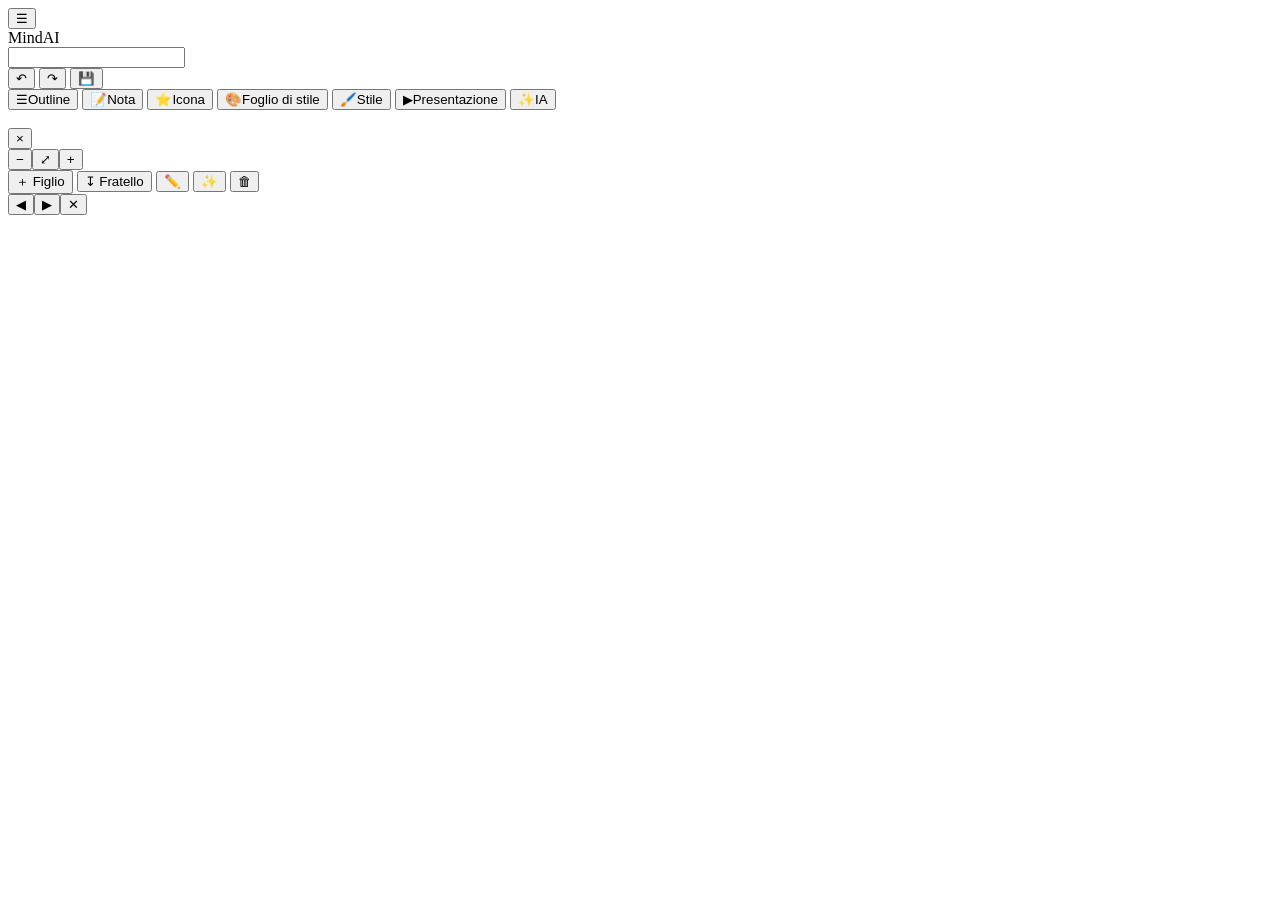
<file: src/index.html>
<!doctype html>
<html lang="it">
<head>
<meta charset="utf-8">
<meta name="viewport" content="width=device-width, initial-scale=1, maximum-scale=1, viewport-fit=cover">
<meta name="theme-color" content="#3b6cf6">
<meta name="apple-mobile-web-app-capable" content="yes">
<title>MindAI</title>
<link rel="icon" href="data:image/svg+xml,%3Csvg xmlns='http://www.w3.org/2000/svg' viewBox='0 0 64 64'%3E%3Ccircle cx='32' cy='32' r='12' fill='%233b6cf6'/%3E%3Ccircle cx='10' cy='14' r='7' fill='%23e8590c'/%3E%3Ccircle cx='54' cy='14' r='7' fill='%232f9e44'/%3E%3Ccircle cx='10' cy='50' r='7' fill='%23ae3ec9'/%3E%3Ccircle cx='54' cy='50' r='7' fill='%231c7ed6'/%3E%3Cpath d='M16 18L26 27M48 18L38 27M16 46L26 37M48 46L38 37' stroke='%23555' stroke-width='3'/%3E%3C/svg%3E">
<style>/*STYLE*/</style>
</head>
<body>
<div id="topbar">
  <button class="tbtn" id="menu-btn" title="Menu"><span class="ico">☰</span></button>
  <div class="brand">Mind<span>AI</span></div>
  <input id="doc-title" type="text" value="" aria-label="Titolo della mappa">
  <div class="tb-group">
    <button class="tbtn" id="undo-btn" title="Annulla (Ctrl+Z)"><span class="ico">↶</span></button>
    <button class="tbtn" id="redo-btn" title="Ripeti (Ctrl+Y)"><span class="ico">↷</span></button>
    <button class="tbtn" id="save-btn" title="Salva .smmx (Ctrl+S)"><span class="ico">💾</span></button>
  </div>
  <span id="save-state"></span>
  <div class="spacer"></div>
  <div class="tb-group">
    <button class="tbtn" data-panel="outline" title="Outline"><span class="ico">☰</span><span class="lbl">Outline</span></button>
    <button class="tbtn" data-panel="note" title="Nota"><span class="ico">📝</span><span class="lbl">Nota</span></button>
    <button class="tbtn" data-panel="icon" title="Icona"><span class="ico">⭐</span><span class="lbl">Icona</span></button>
    <button class="tbtn" data-panel="sheet" title="Foglio di stile"><span class="ico">🎨</span><span class="lbl">Foglio di stile</span></button>
    <button class="tbtn" data-panel="style" title="Stile"><span class="ico">🖌️</span><span class="lbl">Stile</span></button>
    <button class="tbtn" data-panel="present" title="Presentazione"><span class="ico">▶</span><span class="lbl">Presentazione</span></button>
    <button class="tbtn ai" data-panel="ai" title="IA (Ctrl+I)"><span class="ico">✨</span><span class="lbl">IA</span></button>
  </div>
</div>
<div id="stage"><div id="world"><svg id="edges" width="1" height="1"></svg></div></div>
<aside id="panel">
  <header><span id="panel-title"></span><button class="close" id="panel-close" title="Chiudi">×</button></header>
  <div class="body" id="panel-body"></div>
  <div class="ai-compose" id="panel-compose" style="display:none"></div>
</aside>
<div id="zoombar"><button id="zoom-out" title="Riduci">−</button><button id="zoom-fit" title="Adatta">⤢</button><button id="zoom-in" title="Ingrandisci">+</button></div>
<div id="fab">
  <button id="fab-child" title="Nuovo figlio (Tab)">＋ Figlio</button>
  <button id="fab-sib" title="Nuovo fratello (Invio)">↧ Fratello</button>
  <button id="fab-edit" title="Modifica (F2)">✏️</button>
  <button id="fab-ai" title="IA">✨</button>
  <button id="fab-del" title="Elimina">🗑</button>
</div>
<div id="present-bar"><button id="present-prev">◀</button><span id="present-pos"></span><button id="present-next">▶</button><button id="present-exit">✕</button></div>
<input type="file" id="file-input" accept=".smmx,application/octet-stream,application/zip" hidden>
<script>/*JSZIP*/</script>
<script>/*APP*/</script>
</body>
</html>
</file>
